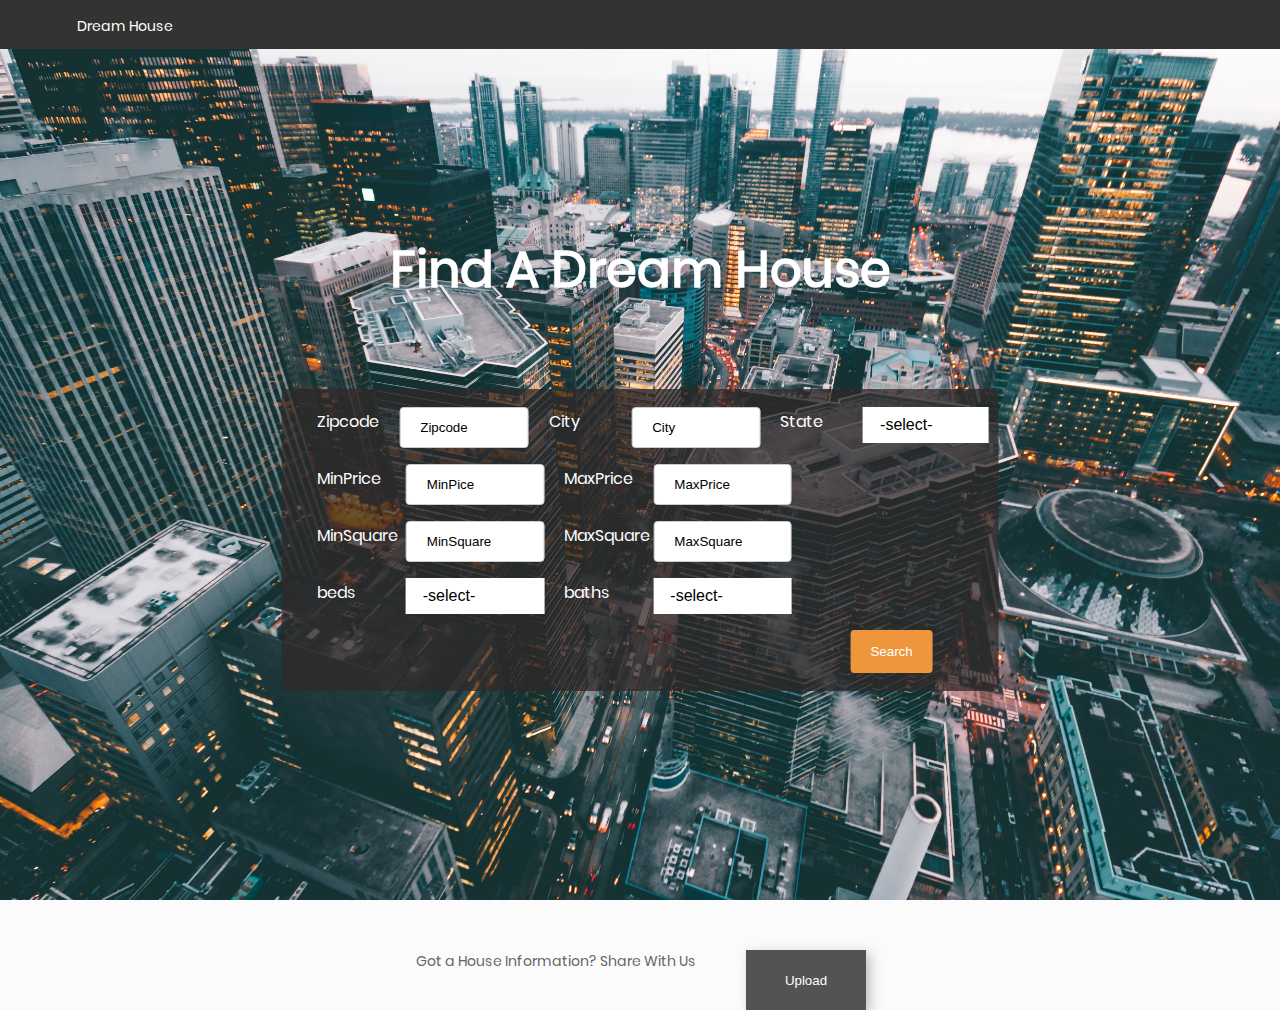
<file: source/html/index_success.html>
<!DOCTYPE html>
<html>
  <head>

    

    <meta charset="utf-8">
    <title>Dream House</title>

    <!-- This is a stylesheet that includes the font you should use -->
    <link href="https://fonts.googleapis.com/css?family=Roboto:100,400,700" rel="stylesheet">

    <!-- This is a 3rd-party stylesheet for Font Awesome: http://fontawesome.io/ -->
    <link rel="stylesheet" href="https://maxcdn.bootstrapcdn.com/font-awesome/4.7.0/css/font-awesome.min.css" media="screen">

    <link rel="stylesheet" type="text/css" href="../../css/style.css" media="screen">

    <!-- template -->
    <!-- <meta name="viewport" content="width=device-width, initial-scale=1">   -->

<!--     <link rel="icon" type="image/png" href="../../images/icons/favicon.ico"/>
    <link rel="stylesheet" type="text/css" href="../../vendor/bootstrap/css/bootstrap.min.css">
    <link rel="stylesheet" type="text/css" href="../../fonts/font-awesome-4.7.0/css/font-awesome.min.css">
    <link rel="stylesheet" type="text/css" href="../../fonts/Linearicons-Free-v1.0.0/icon-font.min.css">
    <link rel="stylesheet" type="text/css" href="../../vendor/animate/animate.css"> 
    <link rel="stylesheet" type="text/css" href="../../vendor/css-hamburgers/hamburgers.min.css">
    <link rel="stylesheet" type="text/css" href="../../vendor/animsition/css/animsition.min.css">
    <link rel="stylesheet" type="text/css" href="../../vendor/select2/select2.min.css"> 
    <link rel="stylesheet" type="text/css" href="../../vendor/daterangepicker/daterangepicker.css"> -->
    <link rel="stylesheet" type="text/css" href="../../css/util.css">
    <link rel="stylesheet" type="text/css" href="../../css/main.css">
    <link rel="stylesheet" type="text/css" href="../../css/filterForm.css">

  </head>
  <body>


    <!-- The <i>  <i class="fa fa-hand-lizard-o"> tag below includes the bullhorn icon from Font Awesome -->   
   
    <div class="navbar">

      <div class="navlist">
         <ul  style="z-index: 99">
          <li class="navitem site-title" ><a href="#"><strong> Dream House</strong> </a></li>
          <li class="navitem navlink">
            <div class="dropdown">
              <button class="dropbtn"> <a id="user_name" href="#"></a></button>
              <div class="dropdown-content">
                <a id= "myProfile-btn" href="userProfile.html" >My Profile</a>
                <a id= "logout-btn" href="#">log out</a>
              </div>
            </div>
          </li>
         </ul>
      </div>
      

    </div>
    <header class = "banner">

      <div class="hero-text">
          <h1 style="font-size:50px"> Find A Dream House</h1>
      </div> 

      
        <form  id = 'filter'>
          <div class="filter-form-container" >
        <div class = "box">
        <label >Zipcode</label> 
          <input id = 'zipCode' type="text" class="text" value="Zipcode" onfocus="this.value = '';" onblur="if (this.value == '') {this.value = 'Zipcode';}" id="zipcode">
        <label >City</label>  
          <input id = 'city' type="text" class="text" value="City" onfocus="this.value = '';" onblur="if (this.value == '') {this.value = 'City';}" id="city">
        <label >State</label>
          <div class = "custom-select">
            <select id = "state" style="background-color: white; font-size: 17px; width: 111px; margin-bottom: 8px;">     
              <option value="" selected disabled="disabled">-select-</option>
              <option value="Alabama">Alabama</option>
              <option value="Alaska">Alaska</option>
              <option value="Arizona">Arizona</option>
              <option value="Arkansas">Arkansas</option>
              <option value="California">California</option>
              <option value="Colorado">Colorado</option>
              <option value="Connecticut">Connecticut</option>
              <option value="Delaware">Delaware</option>
              <option value="District">District Of Columbia</option>
              <option value="Florida">Florida</option>
              <option value="Georgia">Georgia</option>
              <option value="Hawaii">Hawaii</option>
              <option value="Idaho">Idaho</option>
              <option value="Illinois">Illinois</option>
              <option value="Indiana">Indiana</option>
              <option value="Iowa">Iowa</option>
              <option value="Kansas">Kansas</option>
              <option value="Kentucky">Kentucky</option>
              <option value="Louisiana">Louisiana</option>
              <option value="Maine">Maine</option>
              <option value="Maryland">Maryland</option>
              <option value="Massachusetts">Massachusetts</option>
              <option value="Michigan">Michigan</option>
              <option value="Minnesota">Minnesota</option>
              <option value="Mississippi">Mississippi</option>
              <option value="Missouri">Missouri</option>
              <option value="Montana">Montana</option>
              <option value="Nebraska">Nebraska</option>
              <option value="Nevada">Nevada</option>
              <option value="New Hampshire">New Hampshire</option>
              <option value="New Jersey">New Jersey</option>
              <option value="New Mexico">New Mexico</option>
              <option value="New York">New York</option>
              <option value="North Carolina">North Carolina</option>
              <option value="North Dakota">North Dakota</option>
              <option value="Ohio">Ohio</option>
              <option value="Oklahoma">Oklahoma</option>
              <option value="Oregon">Oregon</option>
              <option value="Pennsylvania">Pennsylvania</option>
              <option value="Rhode Island">Rhode Island</option>
              <option value="South Carolina">South Carolina</option>
              <option value="South Dakota">South Dakota</option>
              <option value="Tennessee">Tennessee</option>
              <option value="Texas">Texas</option>
              <option value="Utah">Utah</option>
              <option value="Vermont">Vermont</option>
              <option value="Virginia">Virginia</option>
              <option value="Washington">Washington</option>
              <option value="West Virginia">West Virginia</option>
              <option value="Wisconsin">Wisconsin</option>
              <option value="Wyoming">Wyoming</option>
            </select>
          </div>
        </div>
        <div class = "box">
          <label> MinPrice</label> 
          <input id = 'minPrice' type="text" class="text" value="MinPice" onfocus="this.value = '';" onblur="if (this.value == '') {this.value = 'MinPice';}" id="minPice">
<!--         </div>
        <div class = "box"> -->
        <label> MaxPrice</label>  <input id = 'maxPrice' type="text" class="text" value="MaxPrice" onfocus="this.value = '';" onblur="if (this.value == '') {this.value = 'MaxPrice';}" id="maxPrice"><br>
        </div>
        <div class = "box">
        <label> MinSquare</label> 
          <input id = 'minSquare' type="text" class="text" value="MinSquare" onfocus="this.value = '';" onblur="if (this.value == '') {this.value = 'MinSquare';}" id="minSquare">
  <!--      </div>
        <div class = "box"> -->
        <label> MaxSquare</label>  
          <input id = 'maxSquare' type="text" class="text" value="MaxSquare" onfocus="this.value = '';" onblur="if (this.value == '') {this.value = 'MaxSquare';}" id="maxSquare"><br>
        </div>
        <div class = "box">
        <label> beds</label> 
        <div class = "custom-select"> 
          <select id="beds"  >
            <option value="" selected disabled="disabled">-select-</option>
            <option value="1">1</option>
            <option value="2">2</option>
            <option value="3">3</option>
            <option value="4">4+</option>
          </select>
         </div> 

        <label> baths</label> 
        <div class = "custom-select">
          <select id="baths">
            <option value="0" selected disabled="disabled">-select-</option>
            <option value="1">1</option>
            <option value="2">2</option>
            <option value="3">3</option>
            <option value="4">4+</option>
          </select>
        </div>
        </div>
      <div class = "filter-form-footer">
        <button class = "filter-form-submit" onclick='filteredSearch()'>Search</button>
      </div>        
        </form>

      </div>


 </header>
        


  <section class="share-container">
    <div class="share-content">
      <p >Got a House Information?    Share With Us</p>
    </div>

    <div class="share-button">
      <button type="button" id="create-item-button">Upload</button>
    </div>
  </section> 

  <div id="modal-backdrop" class="hidden"></div>
    <div id="create-item-modal" class="hidden">
      <div class="modal-dialog">

<!--         <div class="modal-header">
          <h3>Share A House Info :)</h3>
          <button type="button" class="modal-close-button">&times;</button>
        </div> -->

        <!-- <div class="modal-header" style="background-image: url(../../images/bg-02.jpg);"> -->
        <div class="modal-header" style="background-color: #333333;">        
          <span class="login100-form-title-1">
            House Information
          </span>
          <button type="button" class="modal-close-button">&times;</button>
        </div>

        <form id="uploadForm" style="padding-bottom: 50px;" class="login100-form validate-form">
          <div class="wrap-input100 validate-input m-b-26" data-validate="address is required">
            <span class="label-input100">Street Address<span style="color: red;">*</span></span>
            <input class="input100" type="text" name="address" placeholder="Enter a street address">
            <span class="focus-input100"></span>
          </div>

          <div class="wrap-input100 validate-input m-b-26" data-validate="City is required">
            <span class="label-input100">City<span style="color: red;">*</span></span>
            <input class="input100" type="text" name="city" placeholder="Enter a city">
            <span class="focus-input100"></span>
          </div>
          <div class="wrap-input100 validate-input m-b-26" data-validate="State is required">
            <span class="label-input100">State<span style="color: red;">*</span></span>
            <input id = "state", class="input100" type="text" name="state" placeholder="Enter a state">
            <span class="focus-input100"></span>
          </div>

          <div class="wrap-input100 validate-input m-b-26" data-validate="State is required">
            <span class="label-input100">Zipcode<span style="color: red;">*</span></span>
            <input  class="input100" type="text" name="zipCode" placeholder="Enter a state">
            <span class="focus-input100"></span>
          </div>


          <div class="wrap-input100 validate-input m-b-26" data-validate="Phone number is invalid">
            <span class="label-input100">Price <span style="color: red;">*</span></span>
            <input id= "price" class="input100" type="number" name="price" placeholder="100000">
            <span class="focus-input100"></span>
          </div>

          <div class="wrap-input100 validate-input m-b-26" data-validate="">
            <span class="label-input100">Living Space <span style="color: red;">*</span></span>
            <input id = "livingSpace", class="input100" type="number" name="livingSpace" placeholder="xxxx">
            <span class="focus-input100"></span>
          </div>


          <div class="wrap-input100 validate-input m-b-18" style="border-bottom: none; width:392px;" data-validate = "#Bedroom #Bathroom is required">
            <span class="label-input100">More Info<span style="color: red;">*</span></span>
            <select style="margin-top: 15px;" class="bed-num">
              <option value="0" selected>#Bedroom:</option>
              <option value="1">1 Bedroom</option>
              <option value="2">2 Bedroom</option>
              <option value="3">2 Bedroom</option>
              <option value="4">4+ Bedroom</option>
            </select>
            <select style="margin-top: 15px;" class="bath-num">
              <option value="0" selected>#Bathroom:</option>
              <option value="1">1 Bathroom</option>
              <option value="2">2 Bathroom</option>
              <option value="3">2 Bathroom</option>
              <option value="4">4+ Bathroom</option>
            </select>
          </div>



          <div class="wrap-input100 validate-input m-b-26" data-validate="When house built?">
            <span class="label-input100">Built Year</span>
            <input class="input100" type="number" name="buildTime" placeholder="xxxx">
            <span class="focus-input100"></span>
          </div>

          <div class="wrap-input100 validate-input m-b-26" data-validate="">
            <span class="label-input100">Lot space</span>
            <input class="input100" type="number" name="lotSpace" placeholder="the lot space of your house?">
            <span class="focus-input100"></span>
          </div>

          <div class="wrap-input100 validate-input m-b-26" data-validate="URL for Pictures is required">
            <span class="label-input100">Picture URL<span style="color: red;">*</span></span>
            <input class="input100" type="text" name="picURL" placeholder="URL for picture">
            <span class="focus-input100"></span>
          </div>




          <div class="wrap-input100 validate-input m-b-18" data-validate = "Description is required">
            <span class="label-input100">Description<span style="color: red;">*</span></span>

            <textarea class="input100" rows="4" cols="50" name="description" placeholder="say something about your house"></textarea>
            <span class="focus-input100"></span>
          </div>

          <div class="modal-footer">
            <button type="button" class="modal-cancel-button">Cancel</button>
            <button class="modal-accept-button">Create Item</button>
          </div>

        </form>
      </div>
    </div>
  </div>


  </body>

<!--   <script src="https://cdnjs.cloudflare.com/ajax/libs/handlebars.js/4.0.10/handlebars.runtime.js"></script>
  <script src="/itemTemplate.js"></script>
  <script src="/itemPhotoTemplate.js"></script> -->
  <script src="../../vendor/jquery/jquery-3.2.1.min.js"></script>
  <script src="../../vendor/animsition/js/animsition.min.js"></script>
  <script src="../../vendor/bootstrap/js/popper.js"></script>
  <script src="../../vendor/bootstrap/js/bootstrap.min.js"></script>
  <script src="../../vendor/select2/select2.min.js"></script>
  <script src="../../vendor/daterangepicker/moment.min.js"></script>
  <script src="../../vendor/daterangepicker/daterangepicker.js"></script>
  <script src="../../vendor/countdowntime/countdowntime.js"></script>
  <script src="../../js/index.js"></script>
  <script src="../../js/index_success.js"></script>
  <script src="../../js/upload.js"></script>
  <script src="../../js/customSelect.js"></script>

</html>



<!-- 
<div class="modal-body">
          <form id="signUpForm" style="padding-bottom: 50px;" class="login100-form validate-form">

            <div class="wrap-input100 validate-input m-b-26" data-validate="Username is required">
            <span class="label-input100">Username<span style="color: red;">*</span></span>
            <input id="username" class="input100" type="text" name="username" placeholder="Enter username">
            <span class="focus-input100"></span>
          </div>


          <div class="item-input-element styled-select wrap-input100 validate-input m-b-26">
            <label for="item-text-input" class="label-input100">House Type</label>
            <select style="margin-top: 15px;" >
              <option value="0" selected>#Bedroom:</option>
              <option value="1">1 Bedroom</option>
              <option value="2">2 Bedroom</option>
              <option value="3">2 Bedroom</option>
              <option value="4">4+ Bedroom</option>
            </select>
            <select style="margin-top: 15px;" >
              <option value="0" selected>#Bathroom:</option>
              <option value="1">1 Bathroom</option>
              <option value="2">2 Bathroom</option>
              <option value="3">2 Bathroom</option>
              <option value="4">4+ Bathroom</option>
            </select>

          </div>

          <div class="item-input-element">
            <label for="item-text-input">LocationName</label>
            <input type="text" id="item-locationName-input">
          </div>

        <div class="modal-body">
          <div class="item-input-element">
            <label for="item-text-input">Price</label>
            <input type="number">
          </div>

          <div class="item-input-element">
            <label for="item-url-input">Image URL</label>
            <input type="url" id="item-image-input">
          </div>

          <div class="item-input-element">
            <label for="item-text-input">Description</label>
            <textarea id="item-description-input"></textarea>
          </div> -->
</file>
<file: css/style.css>
body {
  font-family: Roboto, Helvetica, sans-serif;
  margin: 0;
  background-color:#afabab0d;
}
i{
  font-family: Roboto, Helvetica, sans-serif;
}
a {
  text-decoration: none;
}

.navlink a {
  color: #fff;
}

main a{
  color:black;
} 

.site-title a {
  color:#fff;
 }

a:hover,
a:focus {
  color:#ee963b;

}

a:focus {
  outline: none;
}


.bg { 
    /* The image used */
    background-image: url("../images/bg.jpg");
    /* Full height */
    height: 100%; 
    /* Center and scale the image nicely */
    background-position: center;
    background-repeat: no-repeat;
    background-size: cover;
}

.navitem.site-title {
  margin: 0;
  padding: 10px 80px 10px 0px;
  font-size: 30px;
  font-weight: 100;
  color:#ee963b;
  /*color:#fff;*/
  display: inline-block;
  /*line-height: 38px;*/
  font-style: bold;
}

.navbar {
 /* background-color: #fff;*/
  font-size: 18px;
  line-height: 22px;
}
.navlist {
  z-index: 2;
  /*margin: 0 0 0 4%;*/
  padding: 0px 6% 0px 6%;
  /*background-color: #151111;*/
  /*max-width: 1300px;*/
  /*position: fixed;*/
  background-color: #333;
  position: fixed;
  /*top: -50px;*/
  width: 100%;
  display: block;
  transition: top 0.3s;
}

.navitem {
  display: inline-block;
}

.navitem.navlink{
  float: right;
  /*margin-right: 20px;*/
  /*line-height: 38px;*/
  padding: 10px 40px 10px 0px;

}



.navlink a {
  /*padding: 8px 10px;*/
  display: inline-block;
}

.dropbtn {
    /*background-color: #eee;*/
    color: white;
    padding: 2px;
    font-size: 16px;
    border: none;
    cursor: pointer;
}

.dropdown {
    position: relative;
    display: inline-block;
}

.dropdown-content {
    display: none;
    position: absolute;
    background-color: #f9f9f9;
    min-width: 160px;
    box-shadow: 0px 8px 16px 0px rgba(0,0,0,0.2);
    z-index: 1;
}

.dropdown-content a {
    color: black;
    padding: 12px 16px;
    text-decoration: none;
    display: block;
}

.dropdown-content a:hover {background-color: #f1f1f1}

.dropdown:hover .dropdown-content {
    display: block;
}

.dropdown:hover .dropbtn {
    background-color: #eee;
}


/*.navlink.active {
  box-shadow: inset 0 -3px #319df6;
}*/
/*.navbar-search-container{
  display:flex;
  font-size: 18px;
  background-image:url("../images/bg.jpg");
  background-repeat: no-repeat;
  background-position: center;
 background-size: cover;
  /*height:660px;*/
  /*min-height: 100%;*/
  /*height: 300px;*/
  /*padding-left: 215px;*/
  /*justify-content: center;*/
/*}  */


.navbar {

}

.banner{
      /* The image used */
    background-image: url("../images/bg.jpg");
    /* Full height */
    height: 100%; 

    /* Center and scale the image nicely */
    background-position: center;
    background-repeat: no-repeat;
    background-size: cover;
}

.hero-text {
  text-align: center;
  position: absolute; 
  top: 30%;
  left: 50%;
  transform: translate(-50%, -50%);
  color: white;
}

.hero-text h1{
  font-size:50px;
}

.navbar-search {
  flex: 0 1 50%;
  position:relative;
  padding-top: 175px;
}

#navbar-search-input {
  height:25px;
  padding: 4px;
  background-color: white;
  border: 2px solid #dadada;
  border-radius: 10px;
  width: 350px;
  -webkit-transition: width 0.4s ease-in-out;
  transition: width 0.4s ease-in-out;
}

/* When the input field gets focus, change its width to 100% */
#navbar-search-input:focus {
    width: 85%;
}


#navbar-search-input:focus {
  outline: none;
  background-color: #fff;
}

#navbar-search-button {
  margin-left: -5px;
  font-size: 16px;
  background: none;
  border: none;
  color: white;
  cursor: pointer;
}

#navbar-search-button:hover {
  color: #ee963b;
}

#navbar-search-button:focus {
  color: #ee963b;
  outline: none;
}

.share-container{
  margin: 50px 15%;
  display: flex;
  flex-wrap: wrap;
  align-items: :center;
  max-width: 1300px;
  text-align: center;
}

.share-content{
  padding-left: 25%;
  font-style: bold;
  color:#219494;
  font-size: 25px;
}
.share-button{
  padding-left:50px;
}

.item-container {
  margin-left:4%;
  margin: 50px 8%;
  display: flex;
  flex-wrap: wrap;
  align-items: :center;
  max-width: 1300px;
  min-width: 350px;
  flex:1 1 1;

}

.item-title-container{
  display: flex;
  flex-wrap: wrap;
  /*margin: 2px 8%;*/

}

.item-title-container i {
  font-size:20px;
}

.item-title{
  font-size: 15px;
  font-weight: 700;
  color: #444;
  margin-bottom: 0;
  padding: 5px;
}
.larger{
  font-size: 15px;
  font-weight: 700;
  color: #444;
  margin-bottom: 0;

}

.item-description-title{
  font-size: 15px;
  font-weight: 700;
  color: #444;
  margin-bottom: 0;
}



.item {
/*  flex: 1 4;*/
  display: flex;
  flex-wrap: wrap;
  margin-bottom: 30px;
  padding: 0px;
  /*border: 1px solid #dadada;*/
  border-radius: 2px;
  background-color: #fff;
  min-height: : 300px;
  max-height: 800px;
  min-width: 1000px;
  width: 100%;

}

.item-description-container{
  display: flex;
  overflow: auto;
  max-height: 180px;
  max-width: 1000px;

}

.item-icon {
  font-size: 20px;
  padding-top: 15px;
}

.image-container {
  flex: 1 1 1;
  padding: 1px;
  width: 450px;
  height:300px;
  margin-right:20px;
}

.image {
 flex: 1 1 1;
  padding: 1px;
  /*display: initial;*/
  width: inherit;
  /*max-width:300px;*/
  height: inherit;
  /*width: 400px;*/
  /*height:260px;*/
  /*padding:8%;*/
}

.item-content {
  flex: 1 1 1;
  padding: 5px;
  max-width:1000px;
  width: 45%;
}



.item-name {
   font-weight: bold;
}


#create-item-button {
  /*position: fixed;*/
  display: inline-block;
  right: 30px;
  bottom: 30px;
  height: 60px;
  width: 120px;
  border: none;
/*  border-radius: 30px;*/
/*  font-size: 36px;*/
  background-color: #545353;
  color: #fff;
  cursor: pointer;
  box-shadow: 4px 4px 12px rgba(0, 0, 0, 0.25);
}

#create-item-button:hover,
#create-item-button:focus {
  right: 27px;
  bottom: 27px;
  height: 62px;
  width: 122px;
  background-color: #333333;
}

#create-item-button:focus {
  outline: none;
}

#modal-backdrop {
  position: fixed;
  top: 0;
  bottom: 0;
  left: 0;
  right: 0;
  z-index: 1000;
  background-color: rgba(0, 0, 0, 0.85);
}

#create-item-modal {
  position: fixed;
  top: 0;
  bottom: 0;
  left: 0;
  right: 0;
  z-index: 1010;
  overflow: scroll;
}

.hidden {
  display: none;
}

.modal-dialog {
  width: auto;
  max-width: 600px;
  min-width: 350px;
  min-height: 300px;
  margin: 40px auto;
  background-color: #fff;
  border-radius: 15px;
}

.modal-header {
  position: relative;
  padding: 10px 20px;
  background-color: #333333;
}

.modal-header h3 {
  margin: 0;
  font-size: 28px;
}

.modal-close-button {
  position: absolute;
  right: 10px;
  top: 5px;
  font-size: 24px;
  border: none;
  background: none;
  padding: 0;
  cursor: pointer;
}

.modal-body {
  padding: 20px;
}

.item-input-element {
  display: flex;
  align-items: center;
  font-size: 20px;
  margin: 10px 0;
}

.item-input-element label {
  font-weight: 600;
  flex: 1 75px;
  margin-right: 10px;
}

.item-input-element input,
.item-input-element textarea {
  flex: 6 200px;
  padding: 8px;
  font-size: 20px;
  border: 1px solid #aaa;
}

.item-input-element textarea {
  min-height: 64px;
}

.modal-footer {
  display: flex;
  justify-content: flex-end;
  padding: 10px 10px 20px 10px;
}

.modal-footer button {
  font-size: 20px;
  background-color: #fff;
  color: #333;
  border: 1px solid #333;
  border-radius: 5px;
  padding: 10px;
  margin-right: 20px;
  cursor: pointer;
}

.modal-footer .modal-cancel-button:hover {
  background-color: #ee963b;
}

.modal-footer .modal-sign-button:hover {
  background-color: #ee963b;
}

.modal-footer .modal-accept-button {
  background-color: #333333;
  color: #fff;
}

.modal-footer .modal-sign-button {
  background-color: #333333;
  color: #fff;
}

.modal-footer .modal-accept-button:hover {
  background-color: #ee963b;
}

.error-container {
  margin-top: 50px;
  text-align: center;
}

.error-container h2 {
  margin: 10px 0;
  font-size: 96px;
  font-weight: 100;
}

.error-container h3 {
  margin: 10px 0;
  font-size: 36px;
  font-weight: 400;
}


.styled-select select {
   background: transparent;
   border-style: solid;
   border-color: black;
   font-size: 14px;
   height: 29px;
   padding: 5px; /* If you add too much padding here, the options won't show in IE */
   width: 200px;
}

.modal-content{

  height:100px;
}
.modal-content h2{
  padding:10px, 0,10px,0;
}

.lable input[type="text"] {
  padding: 15px;
  width: 44%;
  font-size: 1.1em;
  margin: 18px 0px;
  color: #666666;
  float: left;
  cursor: pointer;
  font-family: "HelveticaNeue", "Helvetica Neue", Helvetica, Arial, sans-serif;
  outline: none;
  font-weight: 600;
  margin-left: 3px;
  background: #FFFFFF;
  -webkit-transition: all 0.3s ease-out;
  -moz-transition: all 0.3s ease-out;
  -ms-transition: all 0.3s ease-out;
  -o-transition: all 0.3s ease-out;
  border-left: 6px solid #fff;
  border-bottom: none;
  border-right: none;
  border-top: none;
}
</file>
<file: vendor/daterangepicker/daterangepicker.css>
.daterangepicker {
  position: absolute;
  color: inherit;
  background-color: #fff;
  border-radius: 4px;
  width: 278px;
  padding: 4px;
  margin-top: 1px;
  top: 100px;
  left: 20px;
  /* Calendars */ }
  .daterangepicker:before, .daterangepicker:after {
    position: absolute;
    display: inline-block;
    border-bottom-color: rgba(0, 0, 0, 0.2);
    content: ''; }
  .daterangepicker:before {
    top: -7px;
    border-right: 7px solid transparent;
    border-left: 7px solid transparent;
    border-bottom: 7px solid #ccc; }
  .daterangepicker:after {
    top: -6px;
    border-right: 6px solid transparent;
    border-bottom: 6px solid #fff;
    border-left: 6px solid transparent; }
  .daterangepicker.opensleft:before {
    right: 9px; }
  .daterangepicker.opensleft:after {
    right: 10px; }
  .daterangepicker.openscenter:before {
    left: 0;
    right: 0;
    width: 0;
    margin-left: auto;
    margin-right: auto; }
  .daterangepicker.openscenter:after {
    left: 0;
    right: 0;
    width: 0;
    margin-left: auto;
    margin-right: auto; }
  .daterangepicker.opensright:before {
    left: 9px; }
  .daterangepicker.opensright:after {
    left: 10px; }
  .daterangepicker.dropup {
    margin-top: -5px; }
    .daterangepicker.dropup:before {
      top: initial;
      bottom: -7px;
      border-bottom: initial;
      border-top: 7px solid #ccc; }
    .daterangepicker.dropup:after {
      top: initial;
      bottom: -6px;
      border-bottom: initial;
      border-top: 6px solid #fff; }
  .daterangepicker.dropdown-menu {
    max-width: none;
    z-index: 3001; }
  .daterangepicker.single .ranges, .daterangepicker.single .calendar {
    float: none; }
  .daterangepicker.show-calendar .calendar {
    display: block; }
  .daterangepicker .calendar {
    display: none;
    max-width: 270px;
    margin: 4px; }
    .daterangepicker .calendar.single .calendar-table {
      border: none; }
    .daterangepicker .calendar th, .daterangepicker .calendar td {
      white-space: nowrap;
      text-align: center;
      min-width: 32px; }
  .daterangepicker .calendar-table {
    border: 1px solid #fff;
    padding: 4px;
    border-radius: 4px;
    background-color: #fff; }
  .daterangepicker table {
    width: 100%;
    margin: 0; }
  .daterangepicker td, .daterangepicker th {
    text-align: center;
    width: 20px;
    height: 20px;
    border-radius: 4px;
    border: 1px solid transparent;
    white-space: nowrap;
    cursor: pointer; }
    .daterangepicker td.available:hover, .daterangepicker th.available:hover {
      background-color: #eee;
      border-color: transparent;
      color: inherit; }
    .daterangepicker td.week, .daterangepicker th.week {
      font-size: 80%;
      color: #ccc; }
  .daterangepicker td.off, .daterangepicker td.off.in-range, .daterangepicker td.off.start-date, .daterangepicker td.off.end-date {
    background-color: #fff;
    border-color: transparent;
    color: #999; }
  .daterangepicker td.in-range {
    background-color: #ebf4f8;
    border-color: transparent;
    color: #000;
    border-radius: 0; }
  .daterangepicker td.start-date {
    border-radius: 4px 0 0 4px; }
  .daterangepicker td.end-date {
    border-radius: 0 4px 4px 0; }
  .daterangepicker td.start-date.end-date {
    border-radius: 4px; }
  .daterangepicker td.active, .daterangepicker td.active:hover {
    background-color: #357ebd;
    border-color: transparent;
    color: #fff; }
  .daterangepicker th.month {
    width: auto; }
  .daterangepicker td.disabled, .daterangepicker option.disabled {
    color: #999;
    cursor: not-allowed;
    text-decoration: line-through; }
  .daterangepicker select.monthselect, .daterangepicker select.yearselect {
    font-size: 12px;
    padding: 1px;
    height: auto;
    margin: 0;
    cursor: default; }
  .daterangepicker select.monthselect {
    margin-right: 2%;
    width: 56%; }
  .daterangepicker select.yearselect {
    width: 40%; }
  .daterangepicker select.hourselect, .daterangepicker select.minuteselect, .daterangepicker select.secondselect, .daterangepicker select.ampmselect {
    width: 50px;
    margin-bottom: 0; }
  .daterangepicker .input-mini {
    border: 1px solid #ccc;
    border-radius: 4px;
    color: #555;
    height: 30px;
    line-height: 30px;
    display: block;
    vertical-align: middle;
    margin: 0 0 5px 0;
    padding: 0 6px 0 28px;
    width: 100%; }
    .daterangepicker .input-mini.active {
      border: 1px solid #08c;
      border-radius: 4px; }
  .daterangepicker .daterangepicker_input {
    position: relative; }
    .daterangepicker .daterangepicker_input i {
      position: absolute;
      left: 8px;
      top: 8px; }
  .daterangepicker.rtl .input-mini {
    padding-right: 28px;
    padding-left: 6px; }
  .daterangepicker.rtl .daterangepicker_input i {
    left: auto;
    right: 8px; }
  .daterangepicker .calendar-time {
    text-align: center;
    margin: 5px auto;
    line-height: 30px;
    position: relative;
    padding-left: 28px; }
    .daterangepicker .calendar-time select.disabled {
      color: #ccc;
      cursor: not-allowed; }

.ranges {
  font-size: 11px;
  float: none;
  margin: 4px;
  text-align: left; }
  .ranges ul {
    list-style: none;
    margin: 0 auto;
    padding: 0;
    width: 100%; }
  .ranges li {
    font-size: 13px;
    background-color: #f5f5f5;
    border: 1px solid #f5f5f5;
    border-radius: 4px;
    color: #08c;
    padding: 3px 12px;
    margin-bottom: 8px;
    cursor: pointer; }
    .ranges li:hover {
      background-color: #08c;
      border: 1px solid #08c;
      color: #fff; }
    .ranges li.active {
      background-color: #08c;
      border: 1px solid #08c;
      color: #fff; }

/*  Larger Screen Styling */
@media (min-width: 564px) {
  .daterangepicker {
    width: auto; }
    .daterangepicker .ranges ul {
      width: 160px; }
    .daterangepicker.single .ranges ul {
      width: 100%; }
    .daterangepicker.single .calendar.left {
      clear: none; }
    .daterangepicker.single.ltr .ranges, .daterangepicker.single.ltr .calendar {
      float: left; }
    .daterangepicker.single.rtl .ranges, .daterangepicker.single.rtl .calendar {
      float: right; }
    .daterangepicker.ltr {
      direction: ltr;
      text-align: left; }
      .daterangepicker.ltr .calendar.left {
        clear: left;
        margin-right: 0; }
        .daterangepicker.ltr .calendar.left .calendar-table {
          border-right: none;
          border-top-right-radius: 0;
          border-bottom-right-radius: 0; }
      .daterangepicker.ltr .calendar.right {
        margin-left: 0; }
        .daterangepicker.ltr .calendar.right .calendar-table {
          border-left: none;
          border-top-left-radius: 0;
          border-bottom-left-radius: 0; }
      .daterangepicker.ltr .left .daterangepicker_input {
        padding-right: 12px; }
      .daterangepicker.ltr .calendar.left .calendar-table {
        padding-right: 12px; }
      .daterangepicker.ltr .ranges, .daterangepicker.ltr .calendar {
        float: left; }
    .daterangepicker.rtl {
      direction: rtl;
      text-align: right; }
      .daterangepicker.rtl .calendar.left {
        clear: right;
        margin-left: 0; }
        .daterangepicker.rtl .calendar.left .calendar-table {
          border-left: none;
          border-top-left-radius: 0;
          border-bottom-left-radius: 0; }
      .daterangepicker.rtl .calendar.right {
        margin-right: 0; }
        .daterangepicker.rtl .calendar.right .calendar-table {
          border-right: none;
          border-top-right-radius: 0;
          border-bottom-right-radius: 0; }
      .daterangepicker.rtl .left .daterangepicker_input {
        padding-left: 12px; }
      .daterangepicker.rtl .calendar.left .calendar-table {
        padding-left: 12px; }
      .daterangepicker.rtl .ranges, .daterangepicker.rtl .calendar {
        text-align: right;
        float: right; } }
@media (min-width: 730px) {
  .daterangepicker .ranges {
    width: auto; }
  .daterangepicker.ltr .ranges {
    float: left; }
  .daterangepicker.rtl .ranges {
    float: right; }
  .daterangepicker .calendar.left {
    clear: none !important; } }
</file>
<file: css/util.css>
/*[ FONT SIZE ]
///////////////////////////////////////////////////////////
*/
.fs-1 {font-size: 1px;}
.fs-2 {font-size: 2px;}
.fs-3 {font-size: 3px;}
.fs-4 {font-size: 4px;}
.fs-5 {font-size: 5px;}
.fs-6 {font-size: 6px;}
.fs-7 {font-size: 7px;}
.fs-8 {font-size: 8px;}
.fs-9 {font-size: 9px;}
.fs-10 {font-size: 10px;}
.fs-11 {font-size: 11px;}
.fs-12 {font-size: 12px;}
.fs-13 {font-size: 13px;}
.fs-14 {font-size: 14px;}
.fs-15 {font-size: 15px;}
.fs-16 {font-size: 16px;}
.fs-17 {font-size: 17px;}
.fs-18 {font-size: 18px;}
.fs-19 {font-size: 19px;}
.fs-20 {font-size: 20px;}
.fs-21 {font-size: 21px;}
.fs-22 {font-size: 22px;}
.fs-23 {font-size: 23px;}
.fs-24 {font-size: 24px;}
.fs-25 {font-size: 25px;}
.fs-26 {font-size: 26px;}
.fs-27 {font-size: 27px;}
.fs-28 {font-size: 28px;}
.fs-29 {font-size: 29px;}
.fs-30 {font-size: 30px;}
.fs-31 {font-size: 31px;}
.fs-32 {font-size: 32px;}
.fs-33 {font-size: 33px;}
.fs-34 {font-size: 34px;}
.fs-35 {font-size: 35px;}
.fs-36 {font-size: 36px;}
.fs-37 {font-size: 37px;}
.fs-38 {font-size: 38px;}
.fs-39 {font-size: 39px;}
.fs-40 {font-size: 40px;}
.fs-41 {font-size: 41px;}
.fs-42 {font-size: 42px;}
.fs-43 {font-size: 43px;}
.fs-44 {font-size: 44px;}
.fs-45 {font-size: 45px;}
.fs-46 {font-size: 46px;}
.fs-47 {font-size: 47px;}
.fs-48 {font-size: 48px;}
.fs-49 {font-size: 49px;}
.fs-50 {font-size: 50px;}
.fs-51 {font-size: 51px;}
.fs-52 {font-size: 52px;}
.fs-53 {font-size: 53px;}
.fs-54 {font-size: 54px;}
.fs-55 {font-size: 55px;}
.fs-56 {font-size: 56px;}
.fs-57 {font-size: 57px;}
.fs-58 {font-size: 58px;}
.fs-59 {font-size: 59px;}
.fs-60 {font-size: 60px;}
.fs-61 {font-size: 61px;}
.fs-62 {font-size: 62px;}
.fs-63 {font-size: 63px;}
.fs-64 {font-size: 64px;}
.fs-65 {font-size: 65px;}
.fs-66 {font-size: 66px;}
.fs-67 {font-size: 67px;}
.fs-68 {font-size: 68px;}
.fs-69 {font-size: 69px;}
.fs-70 {font-size: 70px;}
.fs-71 {font-size: 71px;}
.fs-72 {font-size: 72px;}
.fs-73 {font-size: 73px;}
.fs-74 {font-size: 74px;}
.fs-75 {font-size: 75px;}
.fs-76 {font-size: 76px;}
.fs-77 {font-size: 77px;}
.fs-78 {font-size: 78px;}
.fs-79 {font-size: 79px;}
.fs-80 {font-size: 80px;}
.fs-81 {font-size: 81px;}
.fs-82 {font-size: 82px;}
.fs-83 {font-size: 83px;}
.fs-84 {font-size: 84px;}
.fs-85 {font-size: 85px;}
.fs-86 {font-size: 86px;}
.fs-87 {font-size: 87px;}
.fs-88 {font-size: 88px;}
.fs-89 {font-size: 89px;}
.fs-90 {font-size: 90px;}
.fs-91 {font-size: 91px;}
.fs-92 {font-size: 92px;}
.fs-93 {font-size: 93px;}
.fs-94 {font-size: 94px;}
.fs-95 {font-size: 95px;}
.fs-96 {font-size: 96px;}
.fs-97 {font-size: 97px;}
.fs-98 {font-size: 98px;}
.fs-99 {font-size: 99px;}
.fs-100 {font-size: 100px;}
.fs-101 {font-size: 101px;}
.fs-102 {font-size: 102px;}
.fs-103 {font-size: 103px;}
.fs-104 {font-size: 104px;}
.fs-105 {font-size: 105px;}
.fs-106 {font-size: 106px;}
.fs-107 {font-size: 107px;}
.fs-108 {font-size: 108px;}
.fs-109 {font-size: 109px;}
.fs-110 {font-size: 110px;}
.fs-111 {font-size: 111px;}
.fs-112 {font-size: 112px;}
.fs-113 {font-size: 113px;}
.fs-114 {font-size: 114px;}
.fs-115 {font-size: 115px;}
.fs-116 {font-size: 116px;}
.fs-117 {font-size: 117px;}
.fs-118 {font-size: 118px;}
.fs-119 {font-size: 119px;}
.fs-120 {font-size: 120px;}
.fs-121 {font-size: 121px;}
.fs-122 {font-size: 122px;}
.fs-123 {font-size: 123px;}
.fs-124 {font-size: 124px;}
.fs-125 {font-size: 125px;}
.fs-126 {font-size: 126px;}
.fs-127 {font-size: 127px;}
.fs-128 {font-size: 128px;}
.fs-129 {font-size: 129px;}
.fs-130 {font-size: 130px;}
.fs-131 {font-size: 131px;}
.fs-132 {font-size: 132px;}
.fs-133 {font-size: 133px;}
.fs-134 {font-size: 134px;}
.fs-135 {font-size: 135px;}
.fs-136 {font-size: 136px;}
.fs-137 {font-size: 137px;}
.fs-138 {font-size: 138px;}
.fs-139 {font-size: 139px;}
.fs-140 {font-size: 140px;}
.fs-141 {font-size: 141px;}
.fs-142 {font-size: 142px;}
.fs-143 {font-size: 143px;}
.fs-144 {font-size: 144px;}
.fs-145 {font-size: 145px;}
.fs-146 {font-size: 146px;}
.fs-147 {font-size: 147px;}
.fs-148 {font-size: 148px;}
.fs-149 {font-size: 149px;}
.fs-150 {font-size: 150px;}
.fs-151 {font-size: 151px;}
.fs-152 {font-size: 152px;}
.fs-153 {font-size: 153px;}
.fs-154 {font-size: 154px;}
.fs-155 {font-size: 155px;}
.fs-156 {font-size: 156px;}
.fs-157 {font-size: 157px;}
.fs-158 {font-size: 158px;}
.fs-159 {font-size: 159px;}
.fs-160 {font-size: 160px;}
.fs-161 {font-size: 161px;}
.fs-162 {font-size: 162px;}
.fs-163 {font-size: 163px;}
.fs-164 {font-size: 164px;}
.fs-165 {font-size: 165px;}
.fs-166 {font-size: 166px;}
.fs-167 {font-size: 167px;}
.fs-168 {font-size: 168px;}
.fs-169 {font-size: 169px;}
.fs-170 {font-size: 170px;}
.fs-171 {font-size: 171px;}
.fs-172 {font-size: 172px;}
.fs-173 {font-size: 173px;}
.fs-174 {font-size: 174px;}
.fs-175 {font-size: 175px;}
.fs-176 {font-size: 176px;}
.fs-177 {font-size: 177px;}
.fs-178 {font-size: 178px;}
.fs-179 {font-size: 179px;}
.fs-180 {font-size: 180px;}
.fs-181 {font-size: 181px;}
.fs-182 {font-size: 182px;}
.fs-183 {font-size: 183px;}
.fs-184 {font-size: 184px;}
.fs-185 {font-size: 185px;}
.fs-186 {font-size: 186px;}
.fs-187 {font-size: 187px;}
.fs-188 {font-size: 188px;}
.fs-189 {font-size: 189px;}
.fs-190 {font-size: 190px;}
.fs-191 {font-size: 191px;}
.fs-192 {font-size: 192px;}
.fs-193 {font-size: 193px;}
.fs-194 {font-size: 194px;}
.fs-195 {font-size: 195px;}
.fs-196 {font-size: 196px;}
.fs-197 {font-size: 197px;}
.fs-198 {font-size: 198px;}
.fs-199 {font-size: 199px;}
.fs-200 {font-size: 200px;}

/*[ PADDING ]
///////////////////////////////////////////////////////////
*/
.p-t-0 {padding-top: 0px;}
.p-t-1 {padding-top: 1px;}
.p-t-2 {padding-top: 2px;}
.p-t-3 {padding-top: 3px;}
.p-t-4 {padding-top: 4px;}
.p-t-5 {padding-top: 5px;}
.p-t-6 {padding-top: 6px;}
.p-t-7 {padding-top: 7px;}
.p-t-8 {padding-top: 8px;}
.p-t-9 {padding-top: 9px;}
.p-t-10 {padding-top: 10px;}
.p-t-11 {padding-top: 11px;}
.p-t-12 {padding-top: 12px;}
.p-t-13 {padding-top: 13px;}
.p-t-14 {padding-top: 14px;}
.p-t-15 {padding-top: 15px;}
.p-t-16 {padding-top: 16px;}
.p-t-17 {padding-top: 17px;}
.p-t-18 {padding-top: 18px;}
.p-t-19 {padding-top: 19px;}
.p-t-20 {padding-top: 20px;}
.p-t-21 {padding-top: 21px;}
.p-t-22 {padding-top: 22px;}
.p-t-23 {padding-top: 23px;}
.p-t-24 {padding-top: 24px;}
.p-t-25 {padding-top: 25px;}
.p-t-26 {padding-top: 26px;}
.p-t-27 {padding-top: 27px;}
.p-t-28 {padding-top: 28px;}
.p-t-29 {padding-top: 29px;}
.p-t-30 {padding-top: 30px;}
.p-t-31 {padding-top: 31px;}
.p-t-32 {padding-top: 32px;}
.p-t-33 {padding-top: 33px;}
.p-t-34 {padding-top: 34px;}
.p-t-35 {padding-top: 35px;}
.p-t-36 {padding-top: 36px;}
.p-t-37 {padding-top: 37px;}
.p-t-38 {padding-top: 38px;}
.p-t-39 {padding-top: 39px;}
.p-t-40 {padding-top: 40px;}
.p-t-41 {padding-top: 41px;}
.p-t-42 {padding-top: 42px;}
.p-t-43 {padding-top: 43px;}
.p-t-44 {padding-top: 44px;}
.p-t-45 {padding-top: 45px;}
.p-t-46 {padding-top: 46px;}
.p-t-47 {padding-top: 47px;}
.p-t-48 {padding-top: 48px;}
.p-t-49 {padding-top: 49px;}
.p-t-50 {padding-top: 50px;}
.p-t-51 {padding-top: 51px;}
.p-t-52 {padding-top: 52px;}
.p-t-53 {padding-top: 53px;}
.p-t-54 {padding-top: 54px;}
.p-t-55 {padding-top: 55px;}
.p-t-56 {padding-top: 56px;}
.p-t-57 {padding-top: 57px;}
.p-t-58 {padding-top: 58px;}
.p-t-59 {padding-top: 59px;}
.p-t-60 {padding-top: 60px;}
.p-t-61 {padding-top: 61px;}
.p-t-62 {padding-top: 62px;}
.p-t-63 {padding-top: 63px;}
.p-t-64 {padding-top: 64px;}
.p-t-65 {padding-top: 65px;}
.p-t-66 {padding-top: 66px;}
.p-t-67 {padding-top: 67px;}
.p-t-68 {padding-top: 68px;}
.p-t-69 {padding-top: 69px;}
.p-t-70 {padding-top: 70px;}
.p-t-71 {padding-top: 71px;}
.p-t-72 {padding-top: 72px;}
.p-t-73 {padding-top: 73px;}
.p-t-74 {padding-top: 74px;}
.p-t-75 {padding-top: 75px;}
.p-t-76 {padding-top: 76px;}
.p-t-77 {padding-top: 77px;}
.p-t-78 {padding-top: 78px;}
.p-t-79 {padding-top: 79px;}
.p-t-80 {padding-top: 80px;}
.p-t-81 {padding-top: 81px;}
.p-t-82 {padding-top: 82px;}
.p-t-83 {padding-top: 83px;}
.p-t-84 {padding-top: 84px;}
.p-t-85 {padding-top: 85px;}
.p-t-86 {padding-top: 86px;}
.p-t-87 {padding-top: 87px;}
.p-t-88 {padding-top: 88px;}
.p-t-89 {padding-top: 89px;}
.p-t-90 {padding-top: 90px;}
.p-t-91 {padding-top: 91px;}
.p-t-92 {padding-top: 92px;}
.p-t-93 {padding-top: 93px;}
.p-t-94 {padding-top: 94px;}
.p-t-95 {padding-top: 95px;}
.p-t-96 {padding-top: 96px;}
.p-t-97 {padding-top: 97px;}
.p-t-98 {padding-top: 98px;}
.p-t-99 {padding-top: 99px;}
.p-t-100 {padding-top: 100px;}
.p-t-101 {padding-top: 101px;}
.p-t-102 {padding-top: 102px;}
.p-t-103 {padding-top: 103px;}
.p-t-104 {padding-top: 104px;}
.p-t-105 {padding-top: 105px;}
.p-t-106 {padding-top: 106px;}
.p-t-107 {padding-top: 107px;}
.p-t-108 {padding-top: 108px;}
.p-t-109 {padding-top: 109px;}
.p-t-110 {padding-top: 110px;}
.p-t-111 {padding-top: 111px;}
.p-t-112 {padding-top: 112px;}
.p-t-113 {padding-top: 113px;}
.p-t-114 {padding-top: 114px;}
.p-t-115 {padding-top: 115px;}
.p-t-116 {padding-top: 116px;}
.p-t-117 {padding-top: 117px;}
.p-t-118 {padding-top: 118px;}
.p-t-119 {padding-top: 119px;}
.p-t-120 {padding-top: 120px;}
.p-t-121 {padding-top: 121px;}
.p-t-122 {padding-top: 122px;}
.p-t-123 {padding-top: 123px;}
.p-t-124 {padding-top: 124px;}
.p-t-125 {padding-top: 125px;}
.p-t-126 {padding-top: 126px;}
.p-t-127 {padding-top: 127px;}
.p-t-128 {padding-top: 128px;}
.p-t-129 {padding-top: 129px;}
.p-t-130 {padding-top: 130px;}
.p-t-131 {padding-top: 131px;}
.p-t-132 {padding-top: 132px;}
.p-t-133 {padding-top: 133px;}
.p-t-134 {padding-top: 134px;}
.p-t-135 {padding-top: 135px;}
.p-t-136 {padding-top: 136px;}
.p-t-137 {padding-top: 137px;}
.p-t-138 {padding-top: 138px;}
.p-t-139 {padding-top: 139px;}
.p-t-140 {padding-top: 140px;}
.p-t-141 {padding-top: 141px;}
.p-t-142 {padding-top: 142px;}
.p-t-143 {padding-top: 143px;}
.p-t-144 {padding-top: 144px;}
.p-t-145 {padding-top: 145px;}
.p-t-146 {padding-top: 146px;}
.p-t-147 {padding-top: 147px;}
.p-t-148 {padding-top: 148px;}
.p-t-149 {padding-top: 149px;}
.p-t-150 {padding-top: 150px;}
.p-t-151 {padding-top: 151px;}
.p-t-152 {padding-top: 152px;}
.p-t-153 {padding-top: 153px;}
.p-t-154 {padding-top: 154px;}
.p-t-155 {padding-top: 155px;}
.p-t-156 {padding-top: 156px;}
.p-t-157 {padding-top: 157px;}
.p-t-158 {padding-top: 158px;}
.p-t-159 {padding-top: 159px;}
.p-t-160 {padding-top: 160px;}
.p-t-161 {padding-top: 161px;}
.p-t-162 {padding-top: 162px;}
.p-t-163 {padding-top: 163px;}
.p-t-164 {padding-top: 164px;}
.p-t-165 {padding-top: 165px;}
.p-t-166 {padding-top: 166px;}
.p-t-167 {padding-top: 167px;}
.p-t-168 {padding-top: 168px;}
.p-t-169 {padding-top: 169px;}
.p-t-170 {padding-top: 170px;}
.p-t-171 {padding-top: 171px;}
.p-t-172 {padding-top: 172px;}
.p-t-173 {padding-top: 173px;}
.p-t-174 {padding-top: 174px;}
.p-t-175 {padding-top: 175px;}
.p-t-176 {padding-top: 176px;}
.p-t-177 {padding-top: 177px;}
.p-t-178 {padding-top: 178px;}
.p-t-179 {padding-top: 179px;}
.p-t-180 {padding-top: 180px;}
.p-t-181 {padding-top: 181px;}
.p-t-182 {padding-top: 182px;}
.p-t-183 {padding-top: 183px;}
.p-t-184 {padding-top: 184px;}
.p-t-185 {padding-top: 185px;}
.p-t-186 {padding-top: 186px;}
.p-t-187 {padding-top: 187px;}
.p-t-188 {padding-top: 188px;}
.p-t-189 {padding-top: 189px;}
.p-t-190 {padding-top: 190px;}
.p-t-191 {padding-top: 191px;}
.p-t-192 {padding-top: 192px;}
.p-t-193 {padding-top: 193px;}
.p-t-194 {padding-top: 194px;}
.p-t-195 {padding-top: 195px;}
.p-t-196 {padding-top: 196px;}
.p-t-197 {padding-top: 197px;}
.p-t-198 {padding-top: 198px;}
.p-t-199 {padding-top: 199px;}
.p-t-200 {padding-top: 200px;}
.p-t-201 {padding-top: 201px;}
.p-t-202 {padding-top: 202px;}
.p-t-203 {padding-top: 203px;}
.p-t-204 {padding-top: 204px;}
.p-t-205 {padding-top: 205px;}
.p-t-206 {padding-top: 206px;}
.p-t-207 {padding-top: 207px;}
.p-t-208 {padding-top: 208px;}
.p-t-209 {padding-top: 209px;}
.p-t-210 {padding-top: 210px;}
.p-t-211 {padding-top: 211px;}
.p-t-212 {padding-top: 212px;}
.p-t-213 {padding-top: 213px;}
.p-t-214 {padding-top: 214px;}
.p-t-215 {padding-top: 215px;}
.p-t-216 {padding-top: 216px;}
.p-t-217 {padding-top: 217px;}
.p-t-218 {padding-top: 218px;}
.p-t-219 {padding-top: 219px;}
.p-t-220 {padding-top: 220px;}
.p-t-221 {padding-top: 221px;}
.p-t-222 {padding-top: 222px;}
.p-t-223 {padding-top: 223px;}
.p-t-224 {padding-top: 224px;}
.p-t-225 {padding-top: 225px;}
.p-t-226 {padding-top: 226px;}
.p-t-227 {padding-top: 227px;}
.p-t-228 {padding-top: 228px;}
.p-t-229 {padding-top: 229px;}
.p-t-230 {padding-top: 230px;}
.p-t-231 {padding-top: 231px;}
.p-t-232 {padding-top: 232px;}
.p-t-233 {padding-top: 233px;}
.p-t-234 {padding-top: 234px;}
.p-t-235 {padding-top: 235px;}
.p-t-236 {padding-top: 236px;}
.p-t-237 {padding-top: 237px;}
.p-t-238 {padding-top: 238px;}
.p-t-239 {padding-top: 239px;}
.p-t-240 {padding-top: 240px;}
.p-t-241 {padding-top: 241px;}
.p-t-242 {padding-top: 242px;}
.p-t-243 {padding-top: 243px;}
.p-t-244 {padding-top: 244px;}
.p-t-245 {padding-top: 245px;}
.p-t-246 {padding-top: 246px;}
.p-t-247 {padding-top: 247px;}
.p-t-248 {padding-top: 248px;}
.p-t-249 {padding-top: 249px;}
.p-t-250 {padding-top: 250px;}
.p-b-0 {padding-bottom: 0px;}
.p-b-1 {padding-bottom: 1px;}
.p-b-2 {padding-bottom: 2px;}
.p-b-3 {padding-bottom: 3px;}
.p-b-4 {padding-bottom: 4px;}
.p-b-5 {padding-bottom: 5px;}
.p-b-6 {padding-bottom: 6px;}
.p-b-7 {padding-bottom: 7px;}
.p-b-8 {padding-bottom: 8px;}
.p-b-9 {padding-bottom: 9px;}
.p-b-10 {padding-bottom: 10px;}
.p-b-11 {padding-bottom: 11px;}
.p-b-12 {padding-bottom: 12px;}
.p-b-13 {padding-bottom: 13px;}
.p-b-14 {padding-bottom: 14px;}
.p-b-15 {padding-bottom: 15px;}
.p-b-16 {padding-bottom: 16px;}
.p-b-17 {padding-bottom: 17px;}
.p-b-18 {padding-bottom: 18px;}
.p-b-19 {padding-bottom: 19px;}
.p-b-20 {padding-bottom: 20px;}
.p-b-21 {padding-bottom: 21px;}
.p-b-22 {padding-bottom: 22px;}
.p-b-23 {padding-bottom: 23px;}
.p-b-24 {padding-bottom: 24px;}
.p-b-25 {padding-bottom: 25px;}
.p-b-26 {padding-bottom: 26px;}
.p-b-27 {padding-bottom: 27px;}
.p-b-28 {padding-bottom: 28px;}
.p-b-29 {padding-bottom: 29px;}
.p-b-30 {padding-bottom: 30px;}
.p-b-31 {padding-bottom: 31px;}
.p-b-32 {padding-bottom: 32px;}
.p-b-33 {padding-bottom: 33px;}
.p-b-34 {padding-bottom: 34px;}
.p-b-35 {padding-bottom: 35px;}
.p-b-36 {padding-bottom: 36px;}
.p-b-37 {padding-bottom: 37px;}
.p-b-38 {padding-bottom: 38px;}
.p-b-39 {padding-bottom: 39px;}
.p-b-40 {padding-bottom: 40px;}
.p-b-41 {padding-bottom: 41px;}
.p-b-42 {padding-bottom: 42px;}
.p-b-43 {padding-bottom: 43px;}
.p-b-44 {padding-bottom: 44px;}
.p-b-45 {padding-bottom: 45px;}
.p-b-46 {padding-bottom: 46px;}
.p-b-47 {padding-bottom: 47px;}
.p-b-48 {padding-bottom: 48px;}
.p-b-49 {padding-bottom: 49px;}
.p-b-50 {padding-bottom: 50px;}
.p-b-51 {padding-bottom: 51px;}
.p-b-52 {padding-bottom: 52px;}
.p-b-53 {padding-bottom: 53px;}
.p-b-54 {padding-bottom: 54px;}
.p-b-55 {padding-bottom: 55px;}
.p-b-56 {padding-bottom: 56px;}
.p-b-57 {padding-bottom: 57px;}
.p-b-58 {padding-bottom: 58px;}
.p-b-59 {padding-bottom: 59px;}
.p-b-60 {padding-bottom: 60px;}
.p-b-61 {padding-bottom: 61px;}
.p-b-62 {padding-bottom: 62px;}
.p-b-63 {padding-bottom: 63px;}
.p-b-64 {padding-bottom: 64px;}
.p-b-65 {padding-bottom: 65px;}
.p-b-66 {padding-bottom: 66px;}
.p-b-67 {padding-bottom: 67px;}
.p-b-68 {padding-bottom: 68px;}
.p-b-69 {padding-bottom: 69px;}
.p-b-70 {padding-bottom: 70px;}
.p-b-71 {padding-bottom: 71px;}
.p-b-72 {padding-bottom: 72px;}
.p-b-73 {padding-bottom: 73px;}
.p-b-74 {padding-bottom: 74px;}
.p-b-75 {padding-bottom: 75px;}
.p-b-76 {padding-bottom: 76px;}
.p-b-77 {padding-bottom: 77px;}
.p-b-78 {padding-bottom: 78px;}
.p-b-79 {padding-bottom: 79px;}
.p-b-80 {padding-bottom: 80px;}
.p-b-81 {padding-bottom: 81px;}
.p-b-82 {padding-bottom: 82px;}
.p-b-83 {padding-bottom: 83px;}
.p-b-84 {padding-bottom: 84px;}
.p-b-85 {padding-bottom: 85px;}
.p-b-86 {padding-bottom: 86px;}
.p-b-87 {padding-bottom: 87px;}
.p-b-88 {padding-bottom: 88px;}
.p-b-89 {padding-bottom: 89px;}
.p-b-90 {padding-bottom: 90px;}
.p-b-91 {padding-bottom: 91px;}
.p-b-92 {padding-bottom: 92px;}
.p-b-93 {padding-bottom: 93px;}
.p-b-94 {padding-bottom: 94px;}
.p-b-95 {padding-bottom: 95px;}
.p-b-96 {padding-bottom: 96px;}
.p-b-97 {padding-bottom: 97px;}
.p-b-98 {padding-bottom: 98px;}
.p-b-99 {padding-bottom: 99px;}
.p-b-100 {padding-bottom: 100px;}
.p-b-101 {padding-bottom: 101px;}
.p-b-102 {padding-bottom: 102px;}
.p-b-103 {padding-bottom: 103px;}
.p-b-104 {padding-bottom: 104px;}
.p-b-105 {padding-bottom: 105px;}
.p-b-106 {padding-bottom: 106px;}
.p-b-107 {padding-bottom: 107px;}
.p-b-108 {padding-bottom: 108px;}
.p-b-109 {padding-bottom: 109px;}
.p-b-110 {padding-bottom: 110px;}
.p-b-111 {padding-bottom: 111px;}
.p-b-112 {padding-bottom: 112px;}
.p-b-113 {padding-bottom: 113px;}
.p-b-114 {padding-bottom: 114px;}
.p-b-115 {padding-bottom: 115px;}
.p-b-116 {padding-bottom: 116px;}
.p-b-117 {padding-bottom: 117px;}
.p-b-118 {padding-bottom: 118px;}
.p-b-119 {padding-bottom: 119px;}
.p-b-120 {padding-bottom: 120px;}
.p-b-121 {padding-bottom: 121px;}
.p-b-122 {padding-bottom: 122px;}
.p-b-123 {padding-bottom: 123px;}
.p-b-124 {padding-bottom: 124px;}
.p-b-125 {padding-bottom: 125px;}
.p-b-126 {padding-bottom: 126px;}
.p-b-127 {padding-bottom: 127px;}
.p-b-128 {padding-bottom: 128px;}
.p-b-129 {padding-bottom: 129px;}
.p-b-130 {padding-bottom: 130px;}
.p-b-131 {padding-bottom: 131px;}
.p-b-132 {padding-bottom: 132px;}
.p-b-133 {padding-bottom: 133px;}
.p-b-134 {padding-bottom: 134px;}
.p-b-135 {padding-bottom: 135px;}
.p-b-136 {padding-bottom: 136px;}
.p-b-137 {padding-bottom: 137px;}
.p-b-138 {padding-bottom: 138px;}
.p-b-139 {padding-bottom: 139px;}
.p-b-140 {padding-bottom: 140px;}
.p-b-141 {padding-bottom: 141px;}
.p-b-142 {padding-bottom: 142px;}
.p-b-143 {padding-bottom: 143px;}
.p-b-144 {padding-bottom: 144px;}
.p-b-145 {padding-bottom: 145px;}
.p-b-146 {padding-bottom: 146px;}
.p-b-147 {padding-bottom: 147px;}
.p-b-148 {padding-bottom: 148px;}
.p-b-149 {padding-bottom: 149px;}
.p-b-150 {padding-bottom: 150px;}
.p-b-151 {padding-bottom: 151px;}
.p-b-152 {padding-bottom: 152px;}
.p-b-153 {padding-bottom: 153px;}
.p-b-154 {padding-bottom: 154px;}
.p-b-155 {padding-bottom: 155px;}
.p-b-156 {padding-bottom: 156px;}
.p-b-157 {padding-bottom: 157px;}
.p-b-158 {padding-bottom: 158px;}
.p-b-159 {padding-bottom: 159px;}
.p-b-160 {padding-bottom: 160px;}
.p-b-161 {padding-bottom: 161px;}
.p-b-162 {padding-bottom: 162px;}
.p-b-163 {padding-bottom: 163px;}
.p-b-164 {padding-bottom: 164px;}
.p-b-165 {padding-bottom: 165px;}
.p-b-166 {padding-bottom: 166px;}
.p-b-167 {padding-bottom: 167px;}
.p-b-168 {padding-bottom: 168px;}
.p-b-169 {padding-bottom: 169px;}
.p-b-170 {padding-bottom: 170px;}
.p-b-171 {padding-bottom: 171px;}
.p-b-172 {padding-bottom: 172px;}
.p-b-173 {padding-bottom: 173px;}
.p-b-174 {padding-bottom: 174px;}
.p-b-175 {padding-bottom: 175px;}
.p-b-176 {padding-bottom: 176px;}
.p-b-177 {padding-bottom: 177px;}
.p-b-178 {padding-bottom: 178px;}
.p-b-179 {padding-bottom: 179px;}
.p-b-180 {padding-bottom: 180px;}
.p-b-181 {padding-bottom: 181px;}
.p-b-182 {padding-bottom: 182px;}
.p-b-183 {padding-bottom: 183px;}
.p-b-184 {padding-bottom: 184px;}
.p-b-185 {padding-bottom: 185px;}
.p-b-186 {padding-bottom: 186px;}
.p-b-187 {padding-bottom: 187px;}
.p-b-188 {padding-bottom: 188px;}
.p-b-189 {padding-bottom: 189px;}
.p-b-190 {padding-bottom: 190px;}
.p-b-191 {padding-bottom: 191px;}
.p-b-192 {padding-bottom: 192px;}
.p-b-193 {padding-bottom: 193px;}
.p-b-194 {padding-bottom: 194px;}
.p-b-195 {padding-bottom: 195px;}
.p-b-196 {padding-bottom: 196px;}
.p-b-197 {padding-bottom: 197px;}
.p-b-198 {padding-bottom: 198px;}
.p-b-199 {padding-bottom: 199px;}
.p-b-200 {padding-bottom: 200px;}
.p-b-201 {padding-bottom: 201px;}
.p-b-202 {padding-bottom: 202px;}
.p-b-203 {padding-bottom: 203px;}
.p-b-204 {padding-bottom: 204px;}
.p-b-205 {padding-bottom: 205px;}
.p-b-206 {padding-bottom: 206px;}
.p-b-207 {padding-bottom: 207px;}
.p-b-208 {padding-bottom: 208px;}
.p-b-209 {padding-bottom: 209px;}
.p-b-210 {padding-bottom: 210px;}
.p-b-211 {padding-bottom: 211px;}
.p-b-212 {padding-bottom: 212px;}
.p-b-213 {padding-bottom: 213px;}
.p-b-214 {padding-bottom: 214px;}
.p-b-215 {padding-bottom: 215px;}
.p-b-216 {padding-bottom: 216px;}
.p-b-217 {padding-bottom: 217px;}
.p-b-218 {padding-bottom: 218px;}
.p-b-219 {padding-bottom: 219px;}
.p-b-220 {padding-bottom: 220px;}
.p-b-221 {padding-bottom: 221px;}
.p-b-222 {padding-bottom: 222px;}
.p-b-223 {padding-bottom: 223px;}
.p-b-224 {padding-bottom: 224px;}
.p-b-225 {padding-bottom: 225px;}
.p-b-226 {padding-bottom: 226px;}
.p-b-227 {padding-bottom: 227px;}
.p-b-228 {padding-bottom: 228px;}
.p-b-229 {padding-bottom: 229px;}
.p-b-230 {padding-bottom: 230px;}
.p-b-231 {padding-bottom: 231px;}
.p-b-232 {padding-bottom: 232px;}
.p-b-233 {padding-bottom: 233px;}
.p-b-234 {padding-bottom: 234px;}
.p-b-235 {padding-bottom: 235px;}
.p-b-236 {padding-bottom: 236px;}
.p-b-237 {padding-bottom: 237px;}
.p-b-238 {padding-bottom: 238px;}
.p-b-239 {padding-bottom: 239px;}
.p-b-240 {padding-bottom: 240px;}
.p-b-241 {padding-bottom: 241px;}
.p-b-242 {padding-bottom: 242px;}
.p-b-243 {padding-bottom: 243px;}
.p-b-244 {padding-bottom: 244px;}
.p-b-245 {padding-bottom: 245px;}
.p-b-246 {padding-bottom: 246px;}
.p-b-247 {padding-bottom: 247px;}
.p-b-248 {padding-bottom: 248px;}
.p-b-249 {padding-bottom: 249px;}
.p-b-250 {padding-bottom: 250px;}
.p-l-0 {padding-left: 0px;}
.p-l-1 {padding-left: 1px;}
.p-l-2 {padding-left: 2px;}
.p-l-3 {padding-left: 3px;}
.p-l-4 {padding-left: 4px;}
.p-l-5 {padding-left: 5px;}
.p-l-6 {padding-left: 6px;}
.p-l-7 {padding-left: 7px;}
.p-l-8 {padding-left: 8px;}
.p-l-9 {padding-left: 9px;}
.p-l-10 {padding-left: 10px;}
.p-l-11 {padding-left: 11px;}
.p-l-12 {padding-left: 12px;}
.p-l-13 {padding-left: 13px;}
.p-l-14 {padding-left: 14px;}
.p-l-15 {padding-left: 15px;}
.p-l-16 {padding-left: 16px;}
.p-l-17 {padding-left: 17px;}
.p-l-18 {padding-left: 18px;}
.p-l-19 {padding-left: 19px;}
.p-l-20 {padding-left: 20px;}
.p-l-21 {padding-left: 21px;}
.p-l-22 {padding-left: 22px;}
.p-l-23 {padding-left: 23px;}
.p-l-24 {padding-left: 24px;}
.p-l-25 {padding-left: 25px;}
.p-l-26 {padding-left: 26px;}
.p-l-27 {padding-left: 27px;}
.p-l-28 {padding-left: 28px;}
.p-l-29 {padding-left: 29px;}
.p-l-30 {padding-left: 30px;}
.p-l-31 {padding-left: 31px;}
.p-l-32 {padding-left: 32px;}
.p-l-33 {padding-left: 33px;}
.p-l-34 {padding-left: 34px;}
.p-l-35 {padding-left: 35px;}
.p-l-36 {padding-left: 36px;}
.p-l-37 {padding-left: 37px;}
.p-l-38 {padding-left: 38px;}
.p-l-39 {padding-left: 39px;}
.p-l-40 {padding-left: 40px;}
.p-l-41 {padding-left: 41px;}
.p-l-42 {padding-left: 42px;}
.p-l-43 {padding-left: 43px;}
.p-l-44 {padding-left: 44px;}
.p-l-45 {padding-left: 45px;}
.p-l-46 {padding-left: 46px;}
.p-l-47 {padding-left: 47px;}
.p-l-48 {padding-left: 48px;}
.p-l-49 {padding-left: 49px;}
.p-l-50 {padding-left: 50px;}
.p-l-51 {padding-left: 51px;}
.p-l-52 {padding-left: 52px;}
.p-l-53 {padding-left: 53px;}
.p-l-54 {padding-left: 54px;}
.p-l-55 {padding-left: 55px;}
.p-l-56 {padding-left: 56px;}
.p-l-57 {padding-left: 57px;}
.p-l-58 {padding-left: 58px;}
.p-l-59 {padding-left: 59px;}
.p-l-60 {padding-left: 60px;}
.p-l-61 {padding-left: 61px;}
.p-l-62 {padding-left: 62px;}
.p-l-63 {padding-left: 63px;}
.p-l-64 {padding-left: 64px;}
.p-l-65 {padding-left: 65px;}
.p-l-66 {padding-left: 66px;}
.p-l-67 {padding-left: 67px;}
.p-l-68 {padding-left: 68px;}
.p-l-69 {padding-left: 69px;}
.p-l-70 {padding-left: 70px;}
.p-l-71 {padding-left: 71px;}
.p-l-72 {padding-left: 72px;}
.p-l-73 {padding-left: 73px;}
.p-l-74 {padding-left: 74px;}
.p-l-75 {padding-left: 75px;}
.p-l-76 {padding-left: 76px;}
.p-l-77 {padding-left: 77px;}
.p-l-78 {padding-left: 78px;}
.p-l-79 {padding-left: 79px;}
.p-l-80 {padding-left: 80px;}
.p-l-81 {padding-left: 81px;}
.p-l-82 {padding-left: 82px;}
.p-l-83 {padding-left: 83px;}
.p-l-84 {padding-left: 84px;}
.p-l-85 {padding-left: 85px;}
.p-l-86 {padding-left: 86px;}
.p-l-87 {padding-left: 87px;}
.p-l-88 {padding-left: 88px;}
.p-l-89 {padding-left: 89px;}
.p-l-90 {padding-left: 90px;}
.p-l-91 {padding-left: 91px;}
.p-l-92 {padding-left: 92px;}
.p-l-93 {padding-left: 93px;}
.p-l-94 {padding-left: 94px;}
.p-l-95 {padding-left: 95px;}
.p-l-96 {padding-left: 96px;}
.p-l-97 {padding-left: 97px;}
.p-l-98 {padding-left: 98px;}
.p-l-99 {padding-left: 99px;}
.p-l-100 {padding-left: 100px;}
.p-l-101 {padding-left: 101px;}
.p-l-102 {padding-left: 102px;}
.p-l-103 {padding-left: 103px;}
.p-l-104 {padding-left: 104px;}
.p-l-105 {padding-left: 105px;}
.p-l-106 {padding-left: 106px;}
.p-l-107 {padding-left: 107px;}
.p-l-108 {padding-left: 108px;}
.p-l-109 {padding-left: 109px;}
.p-l-110 {padding-left: 110px;}
.p-l-111 {padding-left: 111px;}
.p-l-112 {padding-left: 112px;}
.p-l-113 {padding-left: 113px;}
.p-l-114 {padding-left: 114px;}
.p-l-115 {padding-left: 115px;}
.p-l-116 {padding-left: 116px;}
.p-l-117 {padding-left: 117px;}
.p-l-118 {padding-left: 118px;}
.p-l-119 {padding-left: 119px;}
.p-l-120 {padding-left: 120px;}
.p-l-121 {padding-left: 121px;}
.p-l-122 {padding-left: 122px;}
.p-l-123 {padding-left: 123px;}
.p-l-124 {padding-left: 124px;}
.p-l-125 {padding-left: 125px;}
.p-l-126 {padding-left: 126px;}
.p-l-127 {padding-left: 127px;}
.p-l-128 {padding-left: 128px;}
.p-l-129 {padding-left: 129px;}
.p-l-130 {padding-left: 130px;}
.p-l-131 {padding-left: 131px;}
.p-l-132 {padding-left: 132px;}
.p-l-133 {padding-left: 133px;}
.p-l-134 {padding-left: 134px;}
.p-l-135 {padding-left: 135px;}
.p-l-136 {padding-left: 136px;}
.p-l-137 {padding-left: 137px;}
.p-l-138 {padding-left: 138px;}
.p-l-139 {padding-left: 139px;}
.p-l-140 {padding-left: 140px;}
.p-l-141 {padding-left: 141px;}
.p-l-142 {padding-left: 142px;}
.p-l-143 {padding-left: 143px;}
.p-l-144 {padding-left: 144px;}
.p-l-145 {padding-left: 145px;}
.p-l-146 {padding-left: 146px;}
.p-l-147 {padding-left: 147px;}
.p-l-148 {padding-left: 148px;}
.p-l-149 {padding-left: 149px;}
.p-l-150 {padding-left: 150px;}
.p-l-151 {padding-left: 151px;}
.p-l-152 {padding-left: 152px;}
.p-l-153 {padding-left: 153px;}
.p-l-154 {padding-left: 154px;}
.p-l-155 {padding-left: 155px;}
.p-l-156 {padding-left: 156px;}
.p-l-157 {padding-left: 157px;}
.p-l-158 {padding-left: 158px;}
.p-l-159 {padding-left: 159px;}
.p-l-160 {padding-left: 160px;}
.p-l-161 {padding-left: 161px;}
.p-l-162 {padding-left: 162px;}
.p-l-163 {padding-left: 163px;}
.p-l-164 {padding-left: 164px;}
.p-l-165 {padding-left: 165px;}
.p-l-166 {padding-left: 166px;}
.p-l-167 {padding-left: 167px;}
.p-l-168 {padding-left: 168px;}
.p-l-169 {padding-left: 169px;}
.p-l-170 {padding-left: 170px;}
.p-l-171 {padding-left: 171px;}
.p-l-172 {padding-left: 172px;}
.p-l-173 {padding-left: 173px;}
.p-l-174 {padding-left: 174px;}
.p-l-175 {padding-left: 175px;}
.p-l-176 {padding-left: 176px;}
.p-l-177 {padding-left: 177px;}
.p-l-178 {padding-left: 178px;}
.p-l-179 {padding-left: 179px;}
.p-l-180 {padding-left: 180px;}
.p-l-181 {padding-left: 181px;}
.p-l-182 {padding-left: 182px;}
.p-l-183 {padding-left: 183px;}
.p-l-184 {padding-left: 184px;}
.p-l-185 {padding-left: 185px;}
.p-l-186 {padding-left: 186px;}
.p-l-187 {padding-left: 187px;}
.p-l-188 {padding-left: 188px;}
.p-l-189 {padding-left: 189px;}
.p-l-190 {padding-left: 190px;}
.p-l-191 {padding-left: 191px;}
.p-l-192 {padding-left: 192px;}
.p-l-193 {padding-left: 193px;}
.p-l-194 {padding-left: 194px;}
.p-l-195 {padding-left: 195px;}
.p-l-196 {padding-left: 196px;}
.p-l-197 {padding-left: 197px;}
.p-l-198 {padding-left: 198px;}
.p-l-199 {padding-left: 199px;}
.p-l-200 {padding-left: 200px;}
.p-l-201 {padding-left: 201px;}
.p-l-202 {padding-left: 202px;}
.p-l-203 {padding-left: 203px;}
.p-l-204 {padding-left: 204px;}
.p-l-205 {padding-left: 205px;}
.p-l-206 {padding-left: 206px;}
.p-l-207 {padding-left: 207px;}
.p-l-208 {padding-left: 208px;}
.p-l-209 {padding-left: 209px;}
.p-l-210 {padding-left: 210px;}
.p-l-211 {padding-left: 211px;}
.p-l-212 {padding-left: 212px;}
.p-l-213 {padding-left: 213px;}
.p-l-214 {padding-left: 214px;}
.p-l-215 {padding-left: 215px;}
.p-l-216 {padding-left: 216px;}
.p-l-217 {padding-left: 217px;}
.p-l-218 {padding-left: 218px;}
.p-l-219 {padding-left: 219px;}
.p-l-220 {padding-left: 220px;}
.p-l-221 {padding-left: 221px;}
.p-l-222 {padding-left: 222px;}
.p-l-223 {padding-left: 223px;}
.p-l-224 {padding-left: 224px;}
.p-l-225 {padding-left: 225px;}
.p-l-226 {padding-left: 226px;}
.p-l-227 {padding-left: 227px;}
.p-l-228 {padding-left: 228px;}
.p-l-229 {padding-left: 229px;}
.p-l-230 {padding-left: 230px;}
.p-l-231 {padding-left: 231px;}
.p-l-232 {padding-left: 232px;}
.p-l-233 {padding-left: 233px;}
.p-l-234 {padding-left: 234px;}
.p-l-235 {padding-left: 235px;}
.p-l-236 {padding-left: 236px;}
.p-l-237 {padding-left: 237px;}
.p-l-238 {padding-left: 238px;}
.p-l-239 {padding-left: 239px;}
.p-l-240 {padding-left: 240px;}
.p-l-241 {padding-left: 241px;}
.p-l-242 {padding-left: 242px;}
.p-l-243 {padding-left: 243px;}
.p-l-244 {padding-left: 244px;}
.p-l-245 {padding-left: 245px;}
.p-l-246 {padding-left: 246px;}
.p-l-247 {padding-left: 247px;}
.p-l-248 {padding-left: 248px;}
.p-l-249 {padding-left: 249px;}
.p-l-250 {padding-left: 250px;}
.p-r-0 {padding-right: 0px;}
.p-r-1 {padding-right: 1px;}
.p-r-2 {padding-right: 2px;}
.p-r-3 {padding-right: 3px;}
.p-r-4 {padding-right: 4px;}
.p-r-5 {padding-right: 5px;}
.p-r-6 {padding-right: 6px;}
.p-r-7 {padding-right: 7px;}
.p-r-8 {padding-right: 8px;}
.p-r-9 {padding-right: 9px;}
.p-r-10 {padding-right: 10px;}
.p-r-11 {padding-right: 11px;}
.p-r-12 {padding-right: 12px;}
.p-r-13 {padding-right: 13px;}
.p-r-14 {padding-right: 14px;}
.p-r-15 {padding-right: 15px;}
.p-r-16 {padding-right: 16px;}
.p-r-17 {padding-right: 17px;}
.p-r-18 {padding-right: 18px;}
.p-r-19 {padding-right: 19px;}
.p-r-20 {padding-right: 20px;}
.p-r-21 {padding-right: 21px;}
.p-r-22 {padding-right: 22px;}
.p-r-23 {padding-right: 23px;}
.p-r-24 {padding-right: 24px;}
.p-r-25 {padding-right: 25px;}
.p-r-26 {padding-right: 26px;}
.p-r-27 {padding-right: 27px;}
.p-r-28 {padding-right: 28px;}
.p-r-29 {padding-right: 29px;}
.p-r-30 {padding-right: 30px;}
.p-r-31 {padding-right: 31px;}
.p-r-32 {padding-right: 32px;}
.p-r-33 {padding-right: 33px;}
.p-r-34 {padding-right: 34px;}
.p-r-35 {padding-right: 35px;}
.p-r-36 {padding-right: 36px;}
.p-r-37 {padding-right: 37px;}
.p-r-38 {padding-right: 38px;}
.p-r-39 {padding-right: 39px;}
.p-r-40 {padding-right: 40px;}
.p-r-41 {padding-right: 41px;}
.p-r-42 {padding-right: 42px;}
.p-r-43 {padding-right: 43px;}
.p-r-44 {padding-right: 44px;}
.p-r-45 {padding-right: 45px;}
.p-r-46 {padding-right: 46px;}
.p-r-47 {padding-right: 47px;}
.p-r-48 {padding-right: 48px;}
.p-r-49 {padding-right: 49px;}
.p-r-50 {padding-right: 50px;}
.p-r-51 {padding-right: 51px;}
.p-r-52 {padding-right: 52px;}
.p-r-53 {padding-right: 53px;}
.p-r-54 {padding-right: 54px;}
.p-r-55 {padding-right: 55px;}
.p-r-56 {padding-right: 56px;}
.p-r-57 {padding-right: 57px;}
.p-r-58 {padding-right: 58px;}
.p-r-59 {padding-right: 59px;}
.p-r-60 {padding-right: 60px;}
.p-r-61 {padding-right: 61px;}
.p-r-62 {padding-right: 62px;}
.p-r-63 {padding-right: 63px;}
.p-r-64 {padding-right: 64px;}
.p-r-65 {padding-right: 65px;}
.p-r-66 {padding-right: 66px;}
.p-r-67 {padding-right: 67px;}
.p-r-68 {padding-right: 68px;}
.p-r-69 {padding-right: 69px;}
.p-r-70 {padding-right: 70px;}
.p-r-71 {padding-right: 71px;}
.p-r-72 {padding-right: 72px;}
.p-r-73 {padding-right: 73px;}
.p-r-74 {padding-right: 74px;}
.p-r-75 {padding-right: 75px;}
.p-r-76 {padding-right: 76px;}
.p-r-77 {padding-right: 77px;}
.p-r-78 {padding-right: 78px;}
.p-r-79 {padding-right: 79px;}
.p-r-80 {padding-right: 80px;}
.p-r-81 {padding-right: 81px;}
.p-r-82 {padding-right: 82px;}
.p-r-83 {padding-right: 83px;}
.p-r-84 {padding-right: 84px;}
.p-r-85 {padding-right: 85px;}
.p-r-86 {padding-right: 86px;}
.p-r-87 {padding-right: 87px;}
.p-r-88 {padding-right: 88px;}
.p-r-89 {padding-right: 89px;}
.p-r-90 {padding-right: 90px;}
.p-r-91 {padding-right: 91px;}
.p-r-92 {padding-right: 92px;}
.p-r-93 {padding-right: 93px;}
.p-r-94 {padding-right: 94px;}
.p-r-95 {padding-right: 95px;}
.p-r-96 {padding-right: 96px;}
.p-r-97 {padding-right: 97px;}
.p-r-98 {padding-right: 98px;}
.p-r-99 {padding-right: 99px;}
.p-r-100 {padding-right: 100px;}
.p-r-101 {padding-right: 101px;}
.p-r-102 {padding-right: 102px;}
.p-r-103 {padding-right: 103px;}
.p-r-104 {padding-right: 104px;}
.p-r-105 {padding-right: 105px;}
.p-r-106 {padding-right: 106px;}
.p-r-107 {padding-right: 107px;}
.p-r-108 {padding-right: 108px;}
.p-r-109 {padding-right: 109px;}
.p-r-110 {padding-right: 110px;}
.p-r-111 {padding-right: 111px;}
.p-r-112 {padding-right: 112px;}
.p-r-113 {padding-right: 113px;}
.p-r-114 {padding-right: 114px;}
.p-r-115 {padding-right: 115px;}
.p-r-116 {padding-right: 116px;}
.p-r-117 {padding-right: 117px;}
.p-r-118 {padding-right: 118px;}
.p-r-119 {padding-right: 119px;}
.p-r-120 {padding-right: 120px;}
.p-r-121 {padding-right: 121px;}
.p-r-122 {padding-right: 122px;}
.p-r-123 {padding-right: 123px;}
.p-r-124 {padding-right: 124px;}
.p-r-125 {padding-right: 125px;}
.p-r-126 {padding-right: 126px;}
.p-r-127 {padding-right: 127px;}
.p-r-128 {padding-right: 128px;}
.p-r-129 {padding-right: 129px;}
.p-r-130 {padding-right: 130px;}
.p-r-131 {padding-right: 131px;}
.p-r-132 {padding-right: 132px;}
.p-r-133 {padding-right: 133px;}
.p-r-134 {padding-right: 134px;}
.p-r-135 {padding-right: 135px;}
.p-r-136 {padding-right: 136px;}
.p-r-137 {padding-right: 137px;}
.p-r-138 {padding-right: 138px;}
.p-r-139 {padding-right: 139px;}
.p-r-140 {padding-right: 140px;}
.p-r-141 {padding-right: 141px;}
.p-r-142 {padding-right: 142px;}
.p-r-143 {padding-right: 143px;}
.p-r-144 {padding-right: 144px;}
.p-r-145 {padding-right: 145px;}
.p-r-146 {padding-right: 146px;}
.p-r-147 {padding-right: 147px;}
.p-r-148 {padding-right: 148px;}
.p-r-149 {padding-right: 149px;}
.p-r-150 {padding-right: 150px;}
.p-r-151 {padding-right: 151px;}
.p-r-152 {padding-right: 152px;}
.p-r-153 {padding-right: 153px;}
.p-r-154 {padding-right: 154px;}
.p-r-155 {padding-right: 155px;}
.p-r-156 {padding-right: 156px;}
.p-r-157 {padding-right: 157px;}
.p-r-158 {padding-right: 158px;}
.p-r-159 {padding-right: 159px;}
.p-r-160 {padding-right: 160px;}
.p-r-161 {padding-right: 161px;}
.p-r-162 {padding-right: 162px;}
.p-r-163 {padding-right: 163px;}
.p-r-164 {padding-right: 164px;}
.p-r-165 {padding-right: 165px;}
.p-r-166 {padding-right: 166px;}
.p-r-167 {padding-right: 167px;}
.p-r-168 {padding-right: 168px;}
.p-r-169 {padding-right: 169px;}
.p-r-170 {padding-right: 170px;}
.p-r-171 {padding-right: 171px;}
.p-r-172 {padding-right: 172px;}
.p-r-173 {padding-right: 173px;}
.p-r-174 {padding-right: 174px;}
.p-r-175 {padding-right: 175px;}
.p-r-176 {padding-right: 176px;}
.p-r-177 {padding-right: 177px;}
.p-r-178 {padding-right: 178px;}
.p-r-179 {padding-right: 179px;}
.p-r-180 {padding-right: 180px;}
.p-r-181 {padding-right: 181px;}
.p-r-182 {padding-right: 182px;}
.p-r-183 {padding-right: 183px;}
.p-r-184 {padding-right: 184px;}
.p-r-185 {padding-right: 185px;}
.p-r-186 {padding-right: 186px;}
.p-r-187 {padding-right: 187px;}
.p-r-188 {padding-right: 188px;}
.p-r-189 {padding-right: 189px;}
.p-r-190 {padding-right: 190px;}
.p-r-191 {padding-right: 191px;}
.p-r-192 {padding-right: 192px;}
.p-r-193 {padding-right: 193px;}
.p-r-194 {padding-right: 194px;}
.p-r-195 {padding-right: 195px;}
.p-r-196 {padding-right: 196px;}
.p-r-197 {padding-right: 197px;}
.p-r-198 {padding-right: 198px;}
.p-r-199 {padding-right: 199px;}
.p-r-200 {padding-right: 200px;}
.p-r-201 {padding-right: 201px;}
.p-r-202 {padding-right: 202px;}
.p-r-203 {padding-right: 203px;}
.p-r-204 {padding-right: 204px;}
.p-r-205 {padding-right: 205px;}
.p-r-206 {padding-right: 206px;}
.p-r-207 {padding-right: 207px;}
.p-r-208 {padding-right: 208px;}
.p-r-209 {padding-right: 209px;}
.p-r-210 {padding-right: 210px;}
.p-r-211 {padding-right: 211px;}
.p-r-212 {padding-right: 212px;}
.p-r-213 {padding-right: 213px;}
.p-r-214 {padding-right: 214px;}
.p-r-215 {padding-right: 215px;}
.p-r-216 {padding-right: 216px;}
.p-r-217 {padding-right: 217px;}
.p-r-218 {padding-right: 218px;}
.p-r-219 {padding-right: 219px;}
.p-r-220 {padding-right: 220px;}
.p-r-221 {padding-right: 221px;}
.p-r-222 {padding-right: 222px;}
.p-r-223 {padding-right: 223px;}
.p-r-224 {padding-right: 224px;}
.p-r-225 {padding-right: 225px;}
.p-r-226 {padding-right: 226px;}
.p-r-227 {padding-right: 227px;}
.p-r-228 {padding-right: 228px;}
.p-r-229 {padding-right: 229px;}
.p-r-230 {padding-right: 230px;}
.p-r-231 {padding-right: 231px;}
.p-r-232 {padding-right: 232px;}
.p-r-233 {padding-right: 233px;}
.p-r-234 {padding-right: 234px;}
.p-r-235 {padding-right: 235px;}
.p-r-236 {padding-right: 236px;}
.p-r-237 {padding-right: 237px;}
.p-r-238 {padding-right: 238px;}
.p-r-239 {padding-right: 239px;}
.p-r-240 {padding-right: 240px;}
.p-r-241 {padding-right: 241px;}
.p-r-242 {padding-right: 242px;}
.p-r-243 {padding-right: 243px;}
.p-r-244 {padding-right: 244px;}
.p-r-245 {padding-right: 245px;}
.p-r-246 {padding-right: 246px;}
.p-r-247 {padding-right: 247px;}
.p-r-248 {padding-right: 248px;}
.p-r-249 {padding-right: 249px;}
.p-r-250 {padding-right: 250px;}

/*[ MARGIN ]
///////////////////////////////////////////////////////////
*/
.m-t-0 {margin-top: 0px;}
.m-t-1 {margin-top: 1px;}
.m-t-2 {margin-top: 2px;}
.m-t-3 {margin-top: 3px;}
.m-t-4 {margin-top: 4px;}
.m-t-5 {margin-top: 5px;}
.m-t-6 {margin-top: 6px;}
.m-t-7 {margin-top: 7px;}
.m-t-8 {margin-top: 8px;}
.m-t-9 {margin-top: 9px;}
.m-t-10 {margin-top: 10px;}
.m-t-11 {margin-top: 11px;}
.m-t-12 {margin-top: 12px;}
.m-t-13 {margin-top: 13px;}
.m-t-14 {margin-top: 14px;}
.m-t-15 {margin-top: 15px;}
.m-t-16 {margin-top: 16px;}
.m-t-17 {margin-top: 17px;}
.m-t-18 {margin-top: 18px;}
.m-t-19 {margin-top: 19px;}
.m-t-20 {margin-top: 20px;}
.m-t-21 {margin-top: 21px;}
.m-t-22 {margin-top: 22px;}
.m-t-23 {margin-top: 23px;}
.m-t-24 {margin-top: 24px;}
.m-t-25 {margin-top: 25px;}
.m-t-26 {margin-top: 26px;}
.m-t-27 {margin-top: 27px;}
.m-t-28 {margin-top: 28px;}
.m-t-29 {margin-top: 29px;}
.m-t-30 {margin-top: 30px;}
.m-t-31 {margin-top: 31px;}
.m-t-32 {margin-top: 32px;}
.m-t-33 {margin-top: 33px;}
.m-t-34 {margin-top: 34px;}
.m-t-35 {margin-top: 35px;}
.m-t-36 {margin-top: 36px;}
.m-t-37 {margin-top: 37px;}
.m-t-38 {margin-top: 38px;}
.m-t-39 {margin-top: 39px;}
.m-t-40 {margin-top: 40px;}
.m-t-41 {margin-top: 41px;}
.m-t-42 {margin-top: 42px;}
.m-t-43 {margin-top: 43px;}
.m-t-44 {margin-top: 44px;}
.m-t-45 {margin-top: 45px;}
.m-t-46 {margin-top: 46px;}
.m-t-47 {margin-top: 47px;}
.m-t-48 {margin-top: 48px;}
.m-t-49 {margin-top: 49px;}
.m-t-50 {margin-top: 50px;}
.m-t-51 {margin-top: 51px;}
.m-t-52 {margin-top: 52px;}
.m-t-53 {margin-top: 53px;}
.m-t-54 {margin-top: 54px;}
.m-t-55 {margin-top: 55px;}
.m-t-56 {margin-top: 56px;}
.m-t-57 {margin-top: 57px;}
.m-t-58 {margin-top: 58px;}
.m-t-59 {margin-top: 59px;}
.m-t-60 {margin-top: 60px;}
.m-t-61 {margin-top: 61px;}
.m-t-62 {margin-top: 62px;}
.m-t-63 {margin-top: 63px;}
.m-t-64 {margin-top: 64px;}
.m-t-65 {margin-top: 65px;}
.m-t-66 {margin-top: 66px;}
.m-t-67 {margin-top: 67px;}
.m-t-68 {margin-top: 68px;}
.m-t-69 {margin-top: 69px;}
.m-t-70 {margin-top: 70px;}
.m-t-71 {margin-top: 71px;}
.m-t-72 {margin-top: 72px;}
.m-t-73 {margin-top: 73px;}
.m-t-74 {margin-top: 74px;}
.m-t-75 {margin-top: 75px;}
.m-t-76 {margin-top: 76px;}
.m-t-77 {margin-top: 77px;}
.m-t-78 {margin-top: 78px;}
.m-t-79 {margin-top: 79px;}
.m-t-80 {margin-top: 80px;}
.m-t-81 {margin-top: 81px;}
.m-t-82 {margin-top: 82px;}
.m-t-83 {margin-top: 83px;}
.m-t-84 {margin-top: 84px;}
.m-t-85 {margin-top: 85px;}
.m-t-86 {margin-top: 86px;}
.m-t-87 {margin-top: 87px;}
.m-t-88 {margin-top: 88px;}
.m-t-89 {margin-top: 89px;}
.m-t-90 {margin-top: 90px;}
.m-t-91 {margin-top: 91px;}
.m-t-92 {margin-top: 92px;}
.m-t-93 {margin-top: 93px;}
.m-t-94 {margin-top: 94px;}
.m-t-95 {margin-top: 95px;}
.m-t-96 {margin-top: 96px;}
.m-t-97 {margin-top: 97px;}
.m-t-98 {margin-top: 98px;}
.m-t-99 {margin-top: 99px;}
.m-t-100 {margin-top: 100px;}
.m-t-101 {margin-top: 101px;}
.m-t-102 {margin-top: 102px;}
.m-t-103 {margin-top: 103px;}
.m-t-104 {margin-top: 104px;}
.m-t-105 {margin-top: 105px;}
.m-t-106 {margin-top: 106px;}
.m-t-107 {margin-top: 107px;}
.m-t-108 {margin-top: 108px;}
.m-t-109 {margin-top: 109px;}
.m-t-110 {margin-top: 110px;}
.m-t-111 {margin-top: 111px;}
.m-t-112 {margin-top: 112px;}
.m-t-113 {margin-top: 113px;}
.m-t-114 {margin-top: 114px;}
.m-t-115 {margin-top: 115px;}
.m-t-116 {margin-top: 116px;}
.m-t-117 {margin-top: 117px;}
.m-t-118 {margin-top: 118px;}
.m-t-119 {margin-top: 119px;}
.m-t-120 {margin-top: 120px;}
.m-t-121 {margin-top: 121px;}
.m-t-122 {margin-top: 122px;}
.m-t-123 {margin-top: 123px;}
.m-t-124 {margin-top: 124px;}
.m-t-125 {margin-top: 125px;}
.m-t-126 {margin-top: 126px;}
.m-t-127 {margin-top: 127px;}
.m-t-128 {margin-top: 128px;}
.m-t-129 {margin-top: 129px;}
.m-t-130 {margin-top: 130px;}
.m-t-131 {margin-top: 131px;}
.m-t-132 {margin-top: 132px;}
.m-t-133 {margin-top: 133px;}
.m-t-134 {margin-top: 134px;}
.m-t-135 {margin-top: 135px;}
.m-t-136 {margin-top: 136px;}
.m-t-137 {margin-top: 137px;}
.m-t-138 {margin-top: 138px;}
.m-t-139 {margin-top: 139px;}
.m-t-140 {margin-top: 140px;}
.m-t-141 {margin-top: 141px;}
.m-t-142 {margin-top: 142px;}
.m-t-143 {margin-top: 143px;}
.m-t-144 {margin-top: 144px;}
.m-t-145 {margin-top: 145px;}
.m-t-146 {margin-top: 146px;}
.m-t-147 {margin-top: 147px;}
.m-t-148 {margin-top: 148px;}
.m-t-149 {margin-top: 149px;}
.m-t-150 {margin-top: 150px;}
.m-t-151 {margin-top: 151px;}
.m-t-152 {margin-top: 152px;}
.m-t-153 {margin-top: 153px;}
.m-t-154 {margin-top: 154px;}
.m-t-155 {margin-top: 155px;}
.m-t-156 {margin-top: 156px;}
.m-t-157 {margin-top: 157px;}
.m-t-158 {margin-top: 158px;}
.m-t-159 {margin-top: 159px;}
.m-t-160 {margin-top: 160px;}
.m-t-161 {margin-top: 161px;}
.m-t-162 {margin-top: 162px;}
.m-t-163 {margin-top: 163px;}
.m-t-164 {margin-top: 164px;}
.m-t-165 {margin-top: 165px;}
.m-t-166 {margin-top: 166px;}
.m-t-167 {margin-top: 167px;}
.m-t-168 {margin-top: 168px;}
.m-t-169 {margin-top: 169px;}
.m-t-170 {margin-top: 170px;}
.m-t-171 {margin-top: 171px;}
.m-t-172 {margin-top: 172px;}
.m-t-173 {margin-top: 173px;}
.m-t-174 {margin-top: 174px;}
.m-t-175 {margin-top: 175px;}
.m-t-176 {margin-top: 176px;}
.m-t-177 {margin-top: 177px;}
.m-t-178 {margin-top: 178px;}
.m-t-179 {margin-top: 179px;}
.m-t-180 {margin-top: 180px;}
.m-t-181 {margin-top: 181px;}
.m-t-182 {margin-top: 182px;}
.m-t-183 {margin-top: 183px;}
.m-t-184 {margin-top: 184px;}
.m-t-185 {margin-top: 185px;}
.m-t-186 {margin-top: 186px;}
.m-t-187 {margin-top: 187px;}
.m-t-188 {margin-top: 188px;}
.m-t-189 {margin-top: 189px;}
.m-t-190 {margin-top: 190px;}
.m-t-191 {margin-top: 191px;}
.m-t-192 {margin-top: 192px;}
.m-t-193 {margin-top: 193px;}
.m-t-194 {margin-top: 194px;}
.m-t-195 {margin-top: 195px;}
.m-t-196 {margin-top: 196px;}
.m-t-197 {margin-top: 197px;}
.m-t-198 {margin-top: 198px;}
.m-t-199 {margin-top: 199px;}
.m-t-200 {margin-top: 200px;}
.m-t-201 {margin-top: 201px;}
.m-t-202 {margin-top: 202px;}
.m-t-203 {margin-top: 203px;}
.m-t-204 {margin-top: 204px;}
.m-t-205 {margin-top: 205px;}
.m-t-206 {margin-top: 206px;}
.m-t-207 {margin-top: 207px;}
.m-t-208 {margin-top: 208px;}
.m-t-209 {margin-top: 209px;}
.m-t-210 {margin-top: 210px;}
.m-t-211 {margin-top: 211px;}
.m-t-212 {margin-top: 212px;}
.m-t-213 {margin-top: 213px;}
.m-t-214 {margin-top: 214px;}
.m-t-215 {margin-top: 215px;}
.m-t-216 {margin-top: 216px;}
.m-t-217 {margin-top: 217px;}
.m-t-218 {margin-top: 218px;}
.m-t-219 {margin-top: 219px;}
.m-t-220 {margin-top: 220px;}
.m-t-221 {margin-top: 221px;}
.m-t-222 {margin-top: 222px;}
.m-t-223 {margin-top: 223px;}
.m-t-224 {margin-top: 224px;}
.m-t-225 {margin-top: 225px;}
.m-t-226 {margin-top: 226px;}
.m-t-227 {margin-top: 227px;}
.m-t-228 {margin-top: 228px;}
.m-t-229 {margin-top: 229px;}
.m-t-230 {margin-top: 230px;}
.m-t-231 {margin-top: 231px;}
.m-t-232 {margin-top: 232px;}
.m-t-233 {margin-top: 233px;}
.m-t-234 {margin-top: 234px;}
.m-t-235 {margin-top: 235px;}
.m-t-236 {margin-top: 236px;}
.m-t-237 {margin-top: 237px;}
.m-t-238 {margin-top: 238px;}
.m-t-239 {margin-top: 239px;}
.m-t-240 {margin-top: 240px;}
.m-t-241 {margin-top: 241px;}
.m-t-242 {margin-top: 242px;}
.m-t-243 {margin-top: 243px;}
.m-t-244 {margin-top: 244px;}
.m-t-245 {margin-top: 245px;}
.m-t-246 {margin-top: 246px;}
.m-t-247 {margin-top: 247px;}
.m-t-248 {margin-top: 248px;}
.m-t-249 {margin-top: 249px;}
.m-t-250 {margin-top: 250px;}
.m-b-0 {margin-bottom: 0px;}
.m-b-1 {margin-bottom: 1px;}
.m-b-2 {margin-bottom: 2px;}
.m-b-3 {margin-bottom: 3px;}
.m-b-4 {margin-bottom: 4px;}
.m-b-5 {margin-bottom: 5px;}
.m-b-6 {margin-bottom: 6px;}
.m-b-7 {margin-bottom: 7px;}
.m-b-8 {margin-bottom: 8px;}
.m-b-9 {margin-bottom: 9px;}
.m-b-10 {margin-bottom: 10px;}
.m-b-11 {margin-bottom: 11px;}
.m-b-12 {margin-bottom: 12px;}
.m-b-13 {margin-bottom: 13px;}
.m-b-14 {margin-bottom: 14px;}
.m-b-15 {margin-bottom: 15px;}
.m-b-16 {margin-bottom: 16px;}
.m-b-17 {margin-bottom: 17px;}
.m-b-18 {margin-bottom: 18px;}
.m-b-19 {margin-bottom: 19px;}
.m-b-20 {margin-bottom: 20px;}
.m-b-21 {margin-bottom: 21px;}
.m-b-22 {margin-bottom: 22px;}
.m-b-23 {margin-bottom: 23px;}
.m-b-24 {margin-bottom: 24px;}
.m-b-25 {margin-bottom: 25px;}
.m-b-26 {margin-bottom: 26px;}
.m-b-27 {margin-bottom: 27px;}
.m-b-28 {margin-bottom: 28px;}
.m-b-29 {margin-bottom: 29px;}
.m-b-30 {margin-bottom: 30px;}
.m-b-31 {margin-bottom: 31px;}
.m-b-32 {margin-bottom: 32px;}
.m-b-33 {margin-bottom: 33px;}
.m-b-34 {margin-bottom: 34px;}
.m-b-35 {margin-bottom: 35px;}
.m-b-36 {margin-bottom: 36px;}
.m-b-37 {margin-bottom: 37px;}
.m-b-38 {margin-bottom: 38px;}
.m-b-39 {margin-bottom: 39px;}
.m-b-40 {margin-bottom: 40px;}
.m-b-41 {margin-bottom: 41px;}
.m-b-42 {margin-bottom: 42px;}
.m-b-43 {margin-bottom: 43px;}
.m-b-44 {margin-bottom: 44px;}
.m-b-45 {margin-bottom: 45px;}
.m-b-46 {margin-bottom: 46px;}
.m-b-47 {margin-bottom: 47px;}
.m-b-48 {margin-bottom: 48px;}
.m-b-49 {margin-bottom: 49px;}
.m-b-50 {margin-bottom: 50px;}
.m-b-51 {margin-bottom: 51px;}
.m-b-52 {margin-bottom: 52px;}
.m-b-53 {margin-bottom: 53px;}
.m-b-54 {margin-bottom: 54px;}
.m-b-55 {margin-bottom: 55px;}
.m-b-56 {margin-bottom: 56px;}
.m-b-57 {margin-bottom: 57px;}
.m-b-58 {margin-bottom: 58px;}
.m-b-59 {margin-bottom: 59px;}
.m-b-60 {margin-bottom: 60px;}
.m-b-61 {margin-bottom: 61px;}
.m-b-62 {margin-bottom: 62px;}
.m-b-63 {margin-bottom: 63px;}
.m-b-64 {margin-bottom: 64px;}
.m-b-65 {margin-bottom: 65px;}
.m-b-66 {margin-bottom: 66px;}
.m-b-67 {margin-bottom: 67px;}
.m-b-68 {margin-bottom: 68px;}
.m-b-69 {margin-bottom: 69px;}
.m-b-70 {margin-bottom: 70px;}
.m-b-71 {margin-bottom: 71px;}
.m-b-72 {margin-bottom: 72px;}
.m-b-73 {margin-bottom: 73px;}
.m-b-74 {margin-bottom: 74px;}
.m-b-75 {margin-bottom: 75px;}
.m-b-76 {margin-bottom: 76px;}
.m-b-77 {margin-bottom: 77px;}
.m-b-78 {margin-bottom: 78px;}
.m-b-79 {margin-bottom: 79px;}
.m-b-80 {margin-bottom: 80px;}
.m-b-81 {margin-bottom: 81px;}
.m-b-82 {margin-bottom: 82px;}
.m-b-83 {margin-bottom: 83px;}
.m-b-84 {margin-bottom: 84px;}
.m-b-85 {margin-bottom: 85px;}
.m-b-86 {margin-bottom: 86px;}
.m-b-87 {margin-bottom: 87px;}
.m-b-88 {margin-bottom: 88px;}
.m-b-89 {margin-bottom: 89px;}
.m-b-90 {margin-bottom: 90px;}
.m-b-91 {margin-bottom: 91px;}
.m-b-92 {margin-bottom: 92px;}
.m-b-93 {margin-bottom: 93px;}
.m-b-94 {margin-bottom: 94px;}
.m-b-95 {margin-bottom: 95px;}
.m-b-96 {margin-bottom: 96px;}
.m-b-97 {margin-bottom: 97px;}
.m-b-98 {margin-bottom: 98px;}
.m-b-99 {margin-bottom: 99px;}
.m-b-100 {margin-bottom: 100px;}
.m-b-101 {margin-bottom: 101px;}
.m-b-102 {margin-bottom: 102px;}
.m-b-103 {margin-bottom: 103px;}
.m-b-104 {margin-bottom: 104px;}
.m-b-105 {margin-bottom: 105px;}
.m-b-106 {margin-bottom: 106px;}
.m-b-107 {margin-bottom: 107px;}
.m-b-108 {margin-bottom: 108px;}
.m-b-109 {margin-bottom: 109px;}
.m-b-110 {margin-bottom: 110px;}
.m-b-111 {margin-bottom: 111px;}
.m-b-112 {margin-bottom: 112px;}
.m-b-113 {margin-bottom: 113px;}
.m-b-114 {margin-bottom: 114px;}
.m-b-115 {margin-bottom: 115px;}
.m-b-116 {margin-bottom: 116px;}
.m-b-117 {margin-bottom: 117px;}
.m-b-118 {margin-bottom: 118px;}
.m-b-119 {margin-bottom: 119px;}
.m-b-120 {margin-bottom: 120px;}
.m-b-121 {margin-bottom: 121px;}
.m-b-122 {margin-bottom: 122px;}
.m-b-123 {margin-bottom: 123px;}
.m-b-124 {margin-bottom: 124px;}
.m-b-125 {margin-bottom: 125px;}
.m-b-126 {margin-bottom: 126px;}
.m-b-127 {margin-bottom: 127px;}
.m-b-128 {margin-bottom: 128px;}
.m-b-129 {margin-bottom: 129px;}
.m-b-130 {margin-bottom: 130px;}
.m-b-131 {margin-bottom: 131px;}
.m-b-132 {margin-bottom: 132px;}
.m-b-133 {margin-bottom: 133px;}
.m-b-134 {margin-bottom: 134px;}
.m-b-135 {margin-bottom: 135px;}
.m-b-136 {margin-bottom: 136px;}
.m-b-137 {margin-bottom: 137px;}
.m-b-138 {margin-bottom: 138px;}
.m-b-139 {margin-bottom: 139px;}
.m-b-140 {margin-bottom: 140px;}
.m-b-141 {margin-bottom: 141px;}
.m-b-142 {margin-bottom: 142px;}
.m-b-143 {margin-bottom: 143px;}
.m-b-144 {margin-bottom: 144px;}
.m-b-145 {margin-bottom: 145px;}
.m-b-146 {margin-bottom: 146px;}
.m-b-147 {margin-bottom: 147px;}
.m-b-148 {margin-bottom: 148px;}
.m-b-149 {margin-bottom: 149px;}
.m-b-150 {margin-bottom: 150px;}
.m-b-151 {margin-bottom: 151px;}
.m-b-152 {margin-bottom: 152px;}
.m-b-153 {margin-bottom: 153px;}
.m-b-154 {margin-bottom: 154px;}
.m-b-155 {margin-bottom: 155px;}
.m-b-156 {margin-bottom: 156px;}
.m-b-157 {margin-bottom: 157px;}
.m-b-158 {margin-bottom: 158px;}
.m-b-159 {margin-bottom: 159px;}
.m-b-160 {margin-bottom: 160px;}
.m-b-161 {margin-bottom: 161px;}
.m-b-162 {margin-bottom: 162px;}
.m-b-163 {margin-bottom: 163px;}
.m-b-164 {margin-bottom: 164px;}
.m-b-165 {margin-bottom: 165px;}
.m-b-166 {margin-bottom: 166px;}
.m-b-167 {margin-bottom: 167px;}
.m-b-168 {margin-bottom: 168px;}
.m-b-169 {margin-bottom: 169px;}
.m-b-170 {margin-bottom: 170px;}
.m-b-171 {margin-bottom: 171px;}
.m-b-172 {margin-bottom: 172px;}
.m-b-173 {margin-bottom: 173px;}
.m-b-174 {margin-bottom: 174px;}
.m-b-175 {margin-bottom: 175px;}
.m-b-176 {margin-bottom: 176px;}
.m-b-177 {margin-bottom: 177px;}
.m-b-178 {margin-bottom: 178px;}
.m-b-179 {margin-bottom: 179px;}
.m-b-180 {margin-bottom: 180px;}
.m-b-181 {margin-bottom: 181px;}
.m-b-182 {margin-bottom: 182px;}
.m-b-183 {margin-bottom: 183px;}
.m-b-184 {margin-bottom: 184px;}
.m-b-185 {margin-bottom: 185px;}
.m-b-186 {margin-bottom: 186px;}
.m-b-187 {margin-bottom: 187px;}
.m-b-188 {margin-bottom: 188px;}
.m-b-189 {margin-bottom: 189px;}
.m-b-190 {margin-bottom: 190px;}
.m-b-191 {margin-bottom: 191px;}
.m-b-192 {margin-bottom: 192px;}
.m-b-193 {margin-bottom: 193px;}
.m-b-194 {margin-bottom: 194px;}
.m-b-195 {margin-bottom: 195px;}
.m-b-196 {margin-bottom: 196px;}
.m-b-197 {margin-bottom: 197px;}
.m-b-198 {margin-bottom: 198px;}
.m-b-199 {margin-bottom: 199px;}
.m-b-200 {margin-bottom: 200px;}
.m-b-201 {margin-bottom: 201px;}
.m-b-202 {margin-bottom: 202px;}
.m-b-203 {margin-bottom: 203px;}
.m-b-204 {margin-bottom: 204px;}
.m-b-205 {margin-bottom: 205px;}
.m-b-206 {margin-bottom: 206px;}
.m-b-207 {margin-bottom: 207px;}
.m-b-208 {margin-bottom: 208px;}
.m-b-209 {margin-bottom: 209px;}
.m-b-210 {margin-bottom: 210px;}
.m-b-211 {margin-bottom: 211px;}
.m-b-212 {margin-bottom: 212px;}
.m-b-213 {margin-bottom: 213px;}
.m-b-214 {margin-bottom: 214px;}
.m-b-215 {margin-bottom: 215px;}
.m-b-216 {margin-bottom: 216px;}
.m-b-217 {margin-bottom: 217px;}
.m-b-218 {margin-bottom: 218px;}
.m-b-219 {margin-bottom: 219px;}
.m-b-220 {margin-bottom: 220px;}
.m-b-221 {margin-bottom: 221px;}
.m-b-222 {margin-bottom: 222px;}
.m-b-223 {margin-bottom: 223px;}
.m-b-224 {margin-bottom: 224px;}
.m-b-225 {margin-bottom: 225px;}
.m-b-226 {margin-bottom: 226px;}
.m-b-227 {margin-bottom: 227px;}
.m-b-228 {margin-bottom: 228px;}
.m-b-229 {margin-bottom: 229px;}
.m-b-230 {margin-bottom: 230px;}
.m-b-231 {margin-bottom: 231px;}
.m-b-232 {margin-bottom: 232px;}
.m-b-233 {margin-bottom: 233px;}
.m-b-234 {margin-bottom: 234px;}
.m-b-235 {margin-bottom: 235px;}
.m-b-236 {margin-bottom: 236px;}
.m-b-237 {margin-bottom: 237px;}
.m-b-238 {margin-bottom: 238px;}
.m-b-239 {margin-bottom: 239px;}
.m-b-240 {margin-bottom: 240px;}
.m-b-241 {margin-bottom: 241px;}
.m-b-242 {margin-bottom: 242px;}
.m-b-243 {margin-bottom: 243px;}
.m-b-244 {margin-bottom: 244px;}
.m-b-245 {margin-bottom: 245px;}
.m-b-246 {margin-bottom: 246px;}
.m-b-247 {margin-bottom: 247px;}
.m-b-248 {margin-bottom: 248px;}
.m-b-249 {margin-bottom: 249px;}
.m-b-250 {margin-bottom: 250px;}
.m-l-0 {margin-left: 0px;}
.m-l-1 {margin-left: 1px;}
.m-l-2 {margin-left: 2px;}
.m-l-3 {margin-left: 3px;}
.m-l-4 {margin-left: 4px;}
.m-l-5 {margin-left: 5px;}
.m-l-6 {margin-left: 6px;}
.m-l-7 {margin-left: 7px;}
.m-l-8 {margin-left: 8px;}
.m-l-9 {margin-left: 9px;}
.m-l-10 {margin-left: 10px;}
.m-l-11 {margin-left: 11px;}
.m-l-12 {margin-left: 12px;}
.m-l-13 {margin-left: 13px;}
.m-l-14 {margin-left: 14px;}
.m-l-15 {margin-left: 15px;}
.m-l-16 {margin-left: 16px;}
.m-l-17 {margin-left: 17px;}
.m-l-18 {margin-left: 18px;}
.m-l-19 {margin-left: 19px;}
.m-l-20 {margin-left: 20px;}
.m-l-21 {margin-left: 21px;}
.m-l-22 {margin-left: 22px;}
.m-l-23 {margin-left: 23px;}
.m-l-24 {margin-left: 24px;}
.m-l-25 {margin-left: 25px;}
.m-l-26 {margin-left: 26px;}
.m-l-27 {margin-left: 27px;}
.m-l-28 {margin-left: 28px;}
.m-l-29 {margin-left: 29px;}
.m-l-30 {margin-left: 30px;}
.m-l-31 {margin-left: 31px;}
.m-l-32 {margin-left: 32px;}
.m-l-33 {margin-left: 33px;}
.m-l-34 {margin-left: 34px;}
.m-l-35 {margin-left: 35px;}
.m-l-36 {margin-left: 36px;}
.m-l-37 {margin-left: 37px;}
.m-l-38 {margin-left: 38px;}
.m-l-39 {margin-left: 39px;}
.m-l-40 {margin-left: 40px;}
.m-l-41 {margin-left: 41px;}
.m-l-42 {margin-left: 42px;}
.m-l-43 {margin-left: 43px;}
.m-l-44 {margin-left: 44px;}
.m-l-45 {margin-left: 45px;}
.m-l-46 {margin-left: 46px;}
.m-l-47 {margin-left: 47px;}
.m-l-48 {margin-left: 48px;}
.m-l-49 {margin-left: 49px;}
.m-l-50 {margin-left: 50px;}
.m-l-51 {margin-left: 51px;}
.m-l-52 {margin-left: 52px;}
.m-l-53 {margin-left: 53px;}
.m-l-54 {margin-left: 54px;}
.m-l-55 {margin-left: 55px;}
.m-l-56 {margin-left: 56px;}
.m-l-57 {margin-left: 57px;}
.m-l-58 {margin-left: 58px;}
.m-l-59 {margin-left: 59px;}
.m-l-60 {margin-left: 60px;}
.m-l-61 {margin-left: 61px;}
.m-l-62 {margin-left: 62px;}
.m-l-63 {margin-left: 63px;}
.m-l-64 {margin-left: 64px;}
.m-l-65 {margin-left: 65px;}
.m-l-66 {margin-left: 66px;}
.m-l-67 {margin-left: 67px;}
.m-l-68 {margin-left: 68px;}
.m-l-69 {margin-left: 69px;}
.m-l-70 {margin-left: 70px;}
.m-l-71 {margin-left: 71px;}
.m-l-72 {margin-left: 72px;}
.m-l-73 {margin-left: 73px;}
.m-l-74 {margin-left: 74px;}
.m-l-75 {margin-left: 75px;}
.m-l-76 {margin-left: 76px;}
.m-l-77 {margin-left: 77px;}
.m-l-78 {margin-left: 78px;}
.m-l-79 {margin-left: 79px;}
.m-l-80 {margin-left: 80px;}
.m-l-81 {margin-left: 81px;}
.m-l-82 {margin-left: 82px;}
.m-l-83 {margin-left: 83px;}
.m-l-84 {margin-left: 84px;}
.m-l-85 {margin-left: 85px;}
.m-l-86 {margin-left: 86px;}
.m-l-87 {margin-left: 87px;}
.m-l-88 {margin-left: 88px;}
.m-l-89 {margin-left: 89px;}
.m-l-90 {margin-left: 90px;}
.m-l-91 {margin-left: 91px;}
.m-l-92 {margin-left: 92px;}
.m-l-93 {margin-left: 93px;}
.m-l-94 {margin-left: 94px;}
.m-l-95 {margin-left: 95px;}
.m-l-96 {margin-left: 96px;}
.m-l-97 {margin-left: 97px;}
.m-l-98 {margin-left: 98px;}
.m-l-99 {margin-left: 99px;}
.m-l-100 {margin-left: 100px;}
.m-l-101 {margin-left: 101px;}
.m-l-102 {margin-left: 102px;}
.m-l-103 {margin-left: 103px;}
.m-l-104 {margin-left: 104px;}
.m-l-105 {margin-left: 105px;}
.m-l-106 {margin-left: 106px;}
.m-l-107 {margin-left: 107px;}
.m-l-108 {margin-left: 108px;}
.m-l-109 {margin-left: 109px;}
.m-l-110 {margin-left: 110px;}
.m-l-111 {margin-left: 111px;}
.m-l-112 {margin-left: 112px;}
.m-l-113 {margin-left: 113px;}
.m-l-114 {margin-left: 114px;}
.m-l-115 {margin-left: 115px;}
.m-l-116 {margin-left: 116px;}
.m-l-117 {margin-left: 117px;}
.m-l-118 {margin-left: 118px;}
.m-l-119 {margin-left: 119px;}
.m-l-120 {margin-left: 120px;}
.m-l-121 {margin-left: 121px;}
.m-l-122 {margin-left: 122px;}
.m-l-123 {margin-left: 123px;}
.m-l-124 {margin-left: 124px;}
.m-l-125 {margin-left: 125px;}
.m-l-126 {margin-left: 126px;}
.m-l-127 {margin-left: 127px;}
.m-l-128 {margin-left: 128px;}
.m-l-129 {margin-left: 129px;}
.m-l-130 {margin-left: 130px;}
.m-l-131 {margin-left: 131px;}
.m-l-132 {margin-left: 132px;}
.m-l-133 {margin-left: 133px;}
.m-l-134 {margin-left: 134px;}
.m-l-135 {margin-left: 135px;}
.m-l-136 {margin-left: 136px;}
.m-l-137 {margin-left: 137px;}
.m-l-138 {margin-left: 138px;}
.m-l-139 {margin-left: 139px;}
.m-l-140 {margin-left: 140px;}
.m-l-141 {margin-left: 141px;}
.m-l-142 {margin-left: 142px;}
.m-l-143 {margin-left: 143px;}
.m-l-144 {margin-left: 144px;}
.m-l-145 {margin-left: 145px;}
.m-l-146 {margin-left: 146px;}
.m-l-147 {margin-left: 147px;}
.m-l-148 {margin-left: 148px;}
.m-l-149 {margin-left: 149px;}
.m-l-150 {margin-left: 150px;}
.m-l-151 {margin-left: 151px;}
.m-l-152 {margin-left: 152px;}
.m-l-153 {margin-left: 153px;}
.m-l-154 {margin-left: 154px;}
.m-l-155 {margin-left: 155px;}
.m-l-156 {margin-left: 156px;}
.m-l-157 {margin-left: 157px;}
.m-l-158 {margin-left: 158px;}
.m-l-159 {margin-left: 159px;}
.m-l-160 {margin-left: 160px;}
.m-l-161 {margin-left: 161px;}
.m-l-162 {margin-left: 162px;}
.m-l-163 {margin-left: 163px;}
.m-l-164 {margin-left: 164px;}
.m-l-165 {margin-left: 165px;}
.m-l-166 {margin-left: 166px;}
.m-l-167 {margin-left: 167px;}
.m-l-168 {margin-left: 168px;}
.m-l-169 {margin-left: 169px;}
.m-l-170 {margin-left: 170px;}
.m-l-171 {margin-left: 171px;}
.m-l-172 {margin-left: 172px;}
.m-l-173 {margin-left: 173px;}
.m-l-174 {margin-left: 174px;}
.m-l-175 {margin-left: 175px;}
.m-l-176 {margin-left: 176px;}
.m-l-177 {margin-left: 177px;}
.m-l-178 {margin-left: 178px;}
.m-l-179 {margin-left: 179px;}
.m-l-180 {margin-left: 180px;}
.m-l-181 {margin-left: 181px;}
.m-l-182 {margin-left: 182px;}
.m-l-183 {margin-left: 183px;}
.m-l-184 {margin-left: 184px;}
.m-l-185 {margin-left: 185px;}
.m-l-186 {margin-left: 186px;}
.m-l-187 {margin-left: 187px;}
.m-l-188 {margin-left: 188px;}
.m-l-189 {margin-left: 189px;}
.m-l-190 {margin-left: 190px;}
.m-l-191 {margin-left: 191px;}
.m-l-192 {margin-left: 192px;}
.m-l-193 {margin-left: 193px;}
.m-l-194 {margin-left: 194px;}
.m-l-195 {margin-left: 195px;}
.m-l-196 {margin-left: 196px;}
.m-l-197 {margin-left: 197px;}
.m-l-198 {margin-left: 198px;}
.m-l-199 {margin-left: 199px;}
.m-l-200 {margin-left: 200px;}
.m-l-201 {margin-left: 201px;}
.m-l-202 {margin-left: 202px;}
.m-l-203 {margin-left: 203px;}
.m-l-204 {margin-left: 204px;}
.m-l-205 {margin-left: 205px;}
.m-l-206 {margin-left: 206px;}
.m-l-207 {margin-left: 207px;}
.m-l-208 {margin-left: 208px;}
.m-l-209 {margin-left: 209px;}
.m-l-210 {margin-left: 210px;}
.m-l-211 {margin-left: 211px;}
.m-l-212 {margin-left: 212px;}
.m-l-213 {margin-left: 213px;}
.m-l-214 {margin-left: 214px;}
.m-l-215 {margin-left: 215px;}
.m-l-216 {margin-left: 216px;}
.m-l-217 {margin-left: 217px;}
.m-l-218 {margin-left: 218px;}
.m-l-219 {margin-left: 219px;}
.m-l-220 {margin-left: 220px;}
.m-l-221 {margin-left: 221px;}
.m-l-222 {margin-left: 222px;}
.m-l-223 {margin-left: 223px;}
.m-l-224 {margin-left: 224px;}
.m-l-225 {margin-left: 225px;}
.m-l-226 {margin-left: 226px;}
.m-l-227 {margin-left: 227px;}
.m-l-228 {margin-left: 228px;}
.m-l-229 {margin-left: 229px;}
.m-l-230 {margin-left: 230px;}
.m-l-231 {margin-left: 231px;}
.m-l-232 {margin-left: 232px;}
.m-l-233 {margin-left: 233px;}
.m-l-234 {margin-left: 234px;}
.m-l-235 {margin-left: 235px;}
.m-l-236 {margin-left: 236px;}
.m-l-237 {margin-left: 237px;}
.m-l-238 {margin-left: 238px;}
.m-l-239 {margin-left: 239px;}
.m-l-240 {margin-left: 240px;}
.m-l-241 {margin-left: 241px;}
.m-l-242 {margin-left: 242px;}
.m-l-243 {margin-left: 243px;}
.m-l-244 {margin-left: 244px;}
.m-l-245 {margin-left: 245px;}
.m-l-246 {margin-left: 246px;}
.m-l-247 {margin-left: 247px;}
.m-l-248 {margin-left: 248px;}
.m-l-249 {margin-left: 249px;}
.m-l-250 {margin-left: 250px;}
.m-r-0 {margin-right: 0px;}
.m-r-1 {margin-right: 1px;}
.m-r-2 {margin-right: 2px;}
.m-r-3 {margin-right: 3px;}
.m-r-4 {margin-right: 4px;}
.m-r-5 {margin-right: 5px;}
.m-r-6 {margin-right: 6px;}
.m-r-7 {margin-right: 7px;}
.m-r-8 {margin-right: 8px;}
.m-r-9 {margin-right: 9px;}
.m-r-10 {margin-right: 10px;}
.m-r-11 {margin-right: 11px;}
.m-r-12 {margin-right: 12px;}
.m-r-13 {margin-right: 13px;}
.m-r-14 {margin-right: 14px;}
.m-r-15 {margin-right: 15px;}
.m-r-16 {margin-right: 16px;}
.m-r-17 {margin-right: 17px;}
.m-r-18 {margin-right: 18px;}
.m-r-19 {margin-right: 19px;}
.m-r-20 {margin-right: 20px;}
.m-r-21 {margin-right: 21px;}
.m-r-22 {margin-right: 22px;}
.m-r-23 {margin-right: 23px;}
.m-r-24 {margin-right: 24px;}
.m-r-25 {margin-right: 25px;}
.m-r-26 {margin-right: 26px;}
.m-r-27 {margin-right: 27px;}
.m-r-28 {margin-right: 28px;}
.m-r-29 {margin-right: 29px;}
.m-r-30 {margin-right: 30px;}
.m-r-31 {margin-right: 31px;}
.m-r-32 {margin-right: 32px;}
.m-r-33 {margin-right: 33px;}
.m-r-34 {margin-right: 34px;}
.m-r-35 {margin-right: 35px;}
.m-r-36 {margin-right: 36px;}
.m-r-37 {margin-right: 37px;}
.m-r-38 {margin-right: 38px;}
.m-r-39 {margin-right: 39px;}
.m-r-40 {margin-right: 40px;}
.m-r-41 {margin-right: 41px;}
.m-r-42 {margin-right: 42px;}
.m-r-43 {margin-right: 43px;}
.m-r-44 {margin-right: 44px;}
.m-r-45 {margin-right: 45px;}
.m-r-46 {margin-right: 46px;}
.m-r-47 {margin-right: 47px;}
.m-r-48 {margin-right: 48px;}
.m-r-49 {margin-right: 49px;}
.m-r-50 {margin-right: 50px;}
.m-r-51 {margin-right: 51px;}
.m-r-52 {margin-right: 52px;}
.m-r-53 {margin-right: 53px;}
.m-r-54 {margin-right: 54px;}
.m-r-55 {margin-right: 55px;}
.m-r-56 {margin-right: 56px;}
.m-r-57 {margin-right: 57px;}
.m-r-58 {margin-right: 58px;}
.m-r-59 {margin-right: 59px;}
.m-r-60 {margin-right: 60px;}
.m-r-61 {margin-right: 61px;}
.m-r-62 {margin-right: 62px;}
.m-r-63 {margin-right: 63px;}
.m-r-64 {margin-right: 64px;}
.m-r-65 {margin-right: 65px;}
.m-r-66 {margin-right: 66px;}
.m-r-67 {margin-right: 67px;}
.m-r-68 {margin-right: 68px;}
.m-r-69 {margin-right: 69px;}
.m-r-70 {margin-right: 70px;}
.m-r-71 {margin-right: 71px;}
.m-r-72 {margin-right: 72px;}
.m-r-73 {margin-right: 73px;}
.m-r-74 {margin-right: 74px;}
.m-r-75 {margin-right: 75px;}
.m-r-76 {margin-right: 76px;}
.m-r-77 {margin-right: 77px;}
.m-r-78 {margin-right: 78px;}
.m-r-79 {margin-right: 79px;}
.m-r-80 {margin-right: 80px;}
.m-r-81 {margin-right: 81px;}
.m-r-82 {margin-right: 82px;}
.m-r-83 {margin-right: 83px;}
.m-r-84 {margin-right: 84px;}
.m-r-85 {margin-right: 85px;}
.m-r-86 {margin-right: 86px;}
.m-r-87 {margin-right: 87px;}
.m-r-88 {margin-right: 88px;}
.m-r-89 {margin-right: 89px;}
.m-r-90 {margin-right: 90px;}
.m-r-91 {margin-right: 91px;}
.m-r-92 {margin-right: 92px;}
.m-r-93 {margin-right: 93px;}
.m-r-94 {margin-right: 94px;}
.m-r-95 {margin-right: 95px;}
.m-r-96 {margin-right: 96px;}
.m-r-97 {margin-right: 97px;}
.m-r-98 {margin-right: 98px;}
.m-r-99 {margin-right: 99px;}
.m-r-100 {margin-right: 100px;}
.m-r-101 {margin-right: 101px;}
.m-r-102 {margin-right: 102px;}
.m-r-103 {margin-right: 103px;}
.m-r-104 {margin-right: 104px;}
.m-r-105 {margin-right: 105px;}
.m-r-106 {margin-right: 106px;}
.m-r-107 {margin-right: 107px;}
.m-r-108 {margin-right: 108px;}
.m-r-109 {margin-right: 109px;}
.m-r-110 {margin-right: 110px;}
.m-r-111 {margin-right: 111px;}
.m-r-112 {margin-right: 112px;}
.m-r-113 {margin-right: 113px;}
.m-r-114 {margin-right: 114px;}
.m-r-115 {margin-right: 115px;}
.m-r-116 {margin-right: 116px;}
.m-r-117 {margin-right: 117px;}
.m-r-118 {margin-right: 118px;}
.m-r-119 {margin-right: 119px;}
.m-r-120 {margin-right: 120px;}
.m-r-121 {margin-right: 121px;}
.m-r-122 {margin-right: 122px;}
.m-r-123 {margin-right: 123px;}
.m-r-124 {margin-right: 124px;}
.m-r-125 {margin-right: 125px;}
.m-r-126 {margin-right: 126px;}
.m-r-127 {margin-right: 127px;}
.m-r-128 {margin-right: 128px;}
.m-r-129 {margin-right: 129px;}
.m-r-130 {margin-right: 130px;}
.m-r-131 {margin-right: 131px;}
.m-r-132 {margin-right: 132px;}
.m-r-133 {margin-right: 133px;}
.m-r-134 {margin-right: 134px;}
.m-r-135 {margin-right: 135px;}
.m-r-136 {margin-right: 136px;}
.m-r-137 {margin-right: 137px;}
.m-r-138 {margin-right: 138px;}
.m-r-139 {margin-right: 139px;}
.m-r-140 {margin-right: 140px;}
.m-r-141 {margin-right: 141px;}
.m-r-142 {margin-right: 142px;}
.m-r-143 {margin-right: 143px;}
.m-r-144 {margin-right: 144px;}
.m-r-145 {margin-right: 145px;}
.m-r-146 {margin-right: 146px;}
.m-r-147 {margin-right: 147px;}
.m-r-148 {margin-right: 148px;}
.m-r-149 {margin-right: 149px;}
.m-r-150 {margin-right: 150px;}
.m-r-151 {margin-right: 151px;}
.m-r-152 {margin-right: 152px;}
.m-r-153 {margin-right: 153px;}
.m-r-154 {margin-right: 154px;}
.m-r-155 {margin-right: 155px;}
.m-r-156 {margin-right: 156px;}
.m-r-157 {margin-right: 157px;}
.m-r-158 {margin-right: 158px;}
.m-r-159 {margin-right: 159px;}
.m-r-160 {margin-right: 160px;}
.m-r-161 {margin-right: 161px;}
.m-r-162 {margin-right: 162px;}
.m-r-163 {margin-right: 163px;}
.m-r-164 {margin-right: 164px;}
.m-r-165 {margin-right: 165px;}
.m-r-166 {margin-right: 166px;}
.m-r-167 {margin-right: 167px;}
.m-r-168 {margin-right: 168px;}
.m-r-169 {margin-right: 169px;}
.m-r-170 {margin-right: 170px;}
.m-r-171 {margin-right: 171px;}
.m-r-172 {margin-right: 172px;}
.m-r-173 {margin-right: 173px;}
.m-r-174 {margin-right: 174px;}
.m-r-175 {margin-right: 175px;}
.m-r-176 {margin-right: 176px;}
.m-r-177 {margin-right: 177px;}
.m-r-178 {margin-right: 178px;}
.m-r-179 {margin-right: 179px;}
.m-r-180 {margin-right: 180px;}
.m-r-181 {margin-right: 181px;}
.m-r-182 {margin-right: 182px;}
.m-r-183 {margin-right: 183px;}
.m-r-184 {margin-right: 184px;}
.m-r-185 {margin-right: 185px;}
.m-r-186 {margin-right: 186px;}
.m-r-187 {margin-right: 187px;}
.m-r-188 {margin-right: 188px;}
.m-r-189 {margin-right: 189px;}
.m-r-190 {margin-right: 190px;}
.m-r-191 {margin-right: 191px;}
.m-r-192 {margin-right: 192px;}
.m-r-193 {margin-right: 193px;}
.m-r-194 {margin-right: 194px;}
.m-r-195 {margin-right: 195px;}
.m-r-196 {margin-right: 196px;}
.m-r-197 {margin-right: 197px;}
.m-r-198 {margin-right: 198px;}
.m-r-199 {margin-right: 199px;}
.m-r-200 {margin-right: 200px;}
.m-r-201 {margin-right: 201px;}
.m-r-202 {margin-right: 202px;}
.m-r-203 {margin-right: 203px;}
.m-r-204 {margin-right: 204px;}
.m-r-205 {margin-right: 205px;}
.m-r-206 {margin-right: 206px;}
.m-r-207 {margin-right: 207px;}
.m-r-208 {margin-right: 208px;}
.m-r-209 {margin-right: 209px;}
.m-r-210 {margin-right: 210px;}
.m-r-211 {margin-right: 211px;}
.m-r-212 {margin-right: 212px;}
.m-r-213 {margin-right: 213px;}
.m-r-214 {margin-right: 214px;}
.m-r-215 {margin-right: 215px;}
.m-r-216 {margin-right: 216px;}
.m-r-217 {margin-right: 217px;}
.m-r-218 {margin-right: 218px;}
.m-r-219 {margin-right: 219px;}
.m-r-220 {margin-right: 220px;}
.m-r-221 {margin-right: 221px;}
.m-r-222 {margin-right: 222px;}
.m-r-223 {margin-right: 223px;}
.m-r-224 {margin-right: 224px;}
.m-r-225 {margin-right: 225px;}
.m-r-226 {margin-right: 226px;}
.m-r-227 {margin-right: 227px;}
.m-r-228 {margin-right: 228px;}
.m-r-229 {margin-right: 229px;}
.m-r-230 {margin-right: 230px;}
.m-r-231 {margin-right: 231px;}
.m-r-232 {margin-right: 232px;}
.m-r-233 {margin-right: 233px;}
.m-r-234 {margin-right: 234px;}
.m-r-235 {margin-right: 235px;}
.m-r-236 {margin-right: 236px;}
.m-r-237 {margin-right: 237px;}
.m-r-238 {margin-right: 238px;}
.m-r-239 {margin-right: 239px;}
.m-r-240 {margin-right: 240px;}
.m-r-241 {margin-right: 241px;}
.m-r-242 {margin-right: 242px;}
.m-r-243 {margin-right: 243px;}
.m-r-244 {margin-right: 244px;}
.m-r-245 {margin-right: 245px;}
.m-r-246 {margin-right: 246px;}
.m-r-247 {margin-right: 247px;}
.m-r-248 {margin-right: 248px;}
.m-r-249 {margin-right: 249px;}
.m-r-250 {margin-right: 250px;}
.m-l-r-auto {margin-left: auto;	margin-right: auto;}
.m-l-auto {margin-left: auto;}
.m-r-auto {margin-right: auto;}



/*[ TEXT ]
///////////////////////////////////////////////////////////
*/
/* ------------------------------------ */
.text-white {color: white;}
.text-black {color: black;}

.text-hov-white:hover {color: white;}

/* ------------------------------------ */
.text-up {text-transform: uppercase;}

/* ------------------------------------ */
.text-center {text-align: center;}
.text-left {text-align: left;}
.text-right {text-align: right;}
.text-middle {vertical-align: middle;}

/* ------------------------------------ */
.lh-1-0 {line-height: 1.0;}
.lh-1-1 {line-height: 1.1;}
.lh-1-2 {line-height: 1.2;}
.lh-1-3 {line-height: 1.3;}
.lh-1-4 {line-height: 1.4;}
.lh-1-5 {line-height: 1.5;}
.lh-1-6 {line-height: 1.6;}
.lh-1-7 {line-height: 1.7;}
.lh-1-8 {line-height: 1.8;}
.lh-1-9 {line-height: 1.9;}
.lh-2-0 {line-height: 2.0;}
.lh-2-1 {line-height: 2.1;}
.lh-2-2 {line-height: 2.2;}
.lh-2-3 {line-height: 2.3;}
.lh-2-4 {line-height: 2.4;}
.lh-2-5 {line-height: 2.5;}
.lh-2-6 {line-height: 2.6;}
.lh-2-7 {line-height: 2.7;}
.lh-2-8 {line-height: 2.8;}
.lh-2-9 {line-height: 2.9;}





/*[ SHAPE ]
///////////////////////////////////////////////////////////
*/

/*[ Display ]
-----------------------------------------------------------
*/
.dis-none {display: none;}
.dis-block {display: block;}
.dis-inline {display: inline;}
.dis-inline-block {display: inline-block;}
.dis-flex {
	display: -webkit-box;
	display: -webkit-flex;
	display: -moz-box;
	display: -ms-flexbox;
	display: flex;
}

/*[ Position ]
-----------------------------------------------------------
*/
.pos-relative {position: relative;}
.pos-absolute {position: absolute;}
.pos-fixed {position: fixed;}

/*[ float ]
-----------------------------------------------------------
*/
.float-l {float: left;}
.float-r {float: right;}


/*[ Width & Height ]
-----------------------------------------------------------
*/
.sizefull {
	width: 100%;
	height: 100%;
}
.w-full {width: 100%;}
.h-full {height: 100%;}
.max-w-full {max-width: 100%;}
.max-h-full {max-height: 100%;}
.min-w-full {min-width: 100%;}
.min-h-full {min-height: 100%;}

/*[ Top Bottom Left Right ]
-----------------------------------------------------------
*/
.top-0 {top: 0;}
.bottom-0 {bottom: 0;}
.left-0 {left: 0;}
.right-0 {right: 0;}

.top-auto {top: auto;}
.bottom-auto {bottom: auto;}
.left-auto {left: auto;}
.right-auto {right: auto;}


/*[ Opacity ]
-----------------------------------------------------------
*/
.op-0-0 {opacity: 0;}
.op-0-1 {opacity: 0.1;}
.op-0-2 {opacity: 0.2;}
.op-0-3 {opacity: 0.3;}
.op-0-4 {opacity: 0.4;}
.op-0-5 {opacity: 0.5;}
.op-0-6 {opacity: 0.6;}
.op-0-7 {opacity: 0.7;}
.op-0-8 {opacity: 0.8;}
.op-0-9 {opacity: 0.9;}
.op-1-0 {opacity: 1;}

/*[ Background ]
-----------------------------------------------------------
*/
.bgwhite {background-color: white;}
.bgblack {background-color: black;}



/*[ Wrap Picture ]
-----------------------------------------------------------
*/
.wrap-pic-w img {width: 100%;}
.wrap-pic-max-w img {max-width: 100%;}

/* ------------------------------------ */
.wrap-pic-h img {height: 100%;}
.wrap-pic-max-h img {max-height: 100%;}

/* ------------------------------------ */
.wrap-pic-cir {
	border-radius: 50%;
	overflow: hidden;
}
.wrap-pic-cir img {
	width: 100%;
}



/*[ Hover ]
-----------------------------------------------------------
*/
.hov-pointer:hover {cursor: pointer;}

/* ------------------------------------ */
.hov-img-zoom {
	display: block;
	overflow: hidden;
}
.hov-img-zoom img{
	width: 100%;
	-webkit-transition: all 0.6s;
    -o-transition: all 0.6s;
    -moz-transition: all 0.6s;
    transition: all 0.6s;
}
.hov-img-zoom:hover img {
	-webkit-transform: scale(1.1);
  	-moz-transform: scale(1.1);
  	-ms-transform: scale(1.1);
  	-o-transform: scale(1.1);
	transform: scale(1.1);
}



/*[  ]
-----------------------------------------------------------
*/
.bo-cir {border-radius: 50%;}

.of-hidden {overflow: hidden;}

.visible-false {visibility: hidden;}
.visible-true {visibility: visible;}




/*[ Transition ]
-----------------------------------------------------------
*/
.trans-0-1 {
	-webkit-transition: all 0.1s;
    -o-transition: all 0.1s;
    -moz-transition: all 0.1s;
    transition: all 0.1s;
}
.trans-0-2 {
	-webkit-transition: all 0.2s;
    -o-transition: all 0.2s;
    -moz-transition: all 0.2s;
    transition: all 0.2s;
}
.trans-0-3 {
	-webkit-transition: all 0.3s;
    -o-transition: all 0.3s;
    -moz-transition: all 0.3s;
    transition: all 0.3s;
}
.trans-0-4 {
	-webkit-transition: all 0.4s;
    -o-transition: all 0.4s;
    -moz-transition: all 0.4s;
    transition: all 0.4s;
}
.trans-0-5 {
	-webkit-transition: all 0.5s;
    -o-transition: all 0.5s;
    -moz-transition: all 0.5s;
    transition: all 0.5s;
}
.trans-0-6 {
	-webkit-transition: all 0.6s;
    -o-transition: all 0.6s;
    -moz-transition: all 0.6s;
    transition: all 0.6s;
}
.trans-0-9 {
	-webkit-transition: all 0.9s;
    -o-transition: all 0.9s;
    -moz-transition: all 0.9s;
    transition: all 0.9s;
}
.trans-1-0 {
	-webkit-transition: all 1s;
    -o-transition: all 1s;
    -moz-transition: all 1s;
    transition: all 1s;
}



/*[ Layout ]
///////////////////////////////////////////////////////////
*/

/*[ Flex ]
-----------------------------------------------------------
*/
/* ------------------------------------ */
.flex-w {
	display: -webkit-box;
	display: -webkit-flex;
	display: -moz-box;
	display: -ms-flexbox;
	display: flex;
	-webkit-flex-wrap: wrap;
	-moz-flex-wrap: wrap;
	-ms-flex-wrap: wrap;
	-o-flex-wrap: wrap;
	flex-wrap: wrap;
}

/* ------------------------------------ */
.flex-l {
	display: -webkit-box;
	display: -webkit-flex;
	display: -moz-box;
	display: -ms-flexbox;
	display: flex;
	justify-content: flex-start;
}

.flex-r {
	display: -webkit-box;
	display: -webkit-flex;
	display: -moz-box;
	display: -ms-flexbox;
	display: flex;
	justify-content: flex-end;
}

.flex-c {
	display: -webkit-box;
	display: -webkit-flex;
	display: -moz-box;
	display: -ms-flexbox;
	display: flex;
	justify-content: center;
}

.flex-sa {
	display: -webkit-box;
	display: -webkit-flex;
	display: -moz-box;
	display: -ms-flexbox;
	display: flex;
	justify-content: space-around;
}

.flex-sb {
	display: -webkit-box;
	display: -webkit-flex;
	display: -moz-box;
	display: -ms-flexbox;
	display: flex;
	justify-content: space-between;
}

/* ------------------------------------ */
.flex-t {
	display: -webkit-box;
	display: -webkit-flex;
	display: -moz-box;
	display: -ms-flexbox;
	display: flex;
	-ms-align-items: flex-start;
	align-items: flex-start;
}

.flex-b {
	display: -webkit-box;
	display: -webkit-flex;
	display: -moz-box;
	display: -ms-flexbox;
	display: flex;
	-ms-align-items: flex-end;
	align-items: flex-end;
}

.flex-m {
	display: -webkit-box;
	display: -webkit-flex;
	display: -moz-box;
	display: -ms-flexbox;
	display: flex;
	-ms-align-items: center;
	align-items: center;
}

.flex-str {
	display: -webkit-box;
	display: -webkit-flex;
	display: -moz-box;
	display: -ms-flexbox;
	display: flex;
	-ms-align-items: stretch;
	align-items: stretch;
}

/* ------------------------------------ */
.flex-row {
	display: -webkit-box;
	display: -webkit-flex;
	display: -moz-box;
	display: -ms-flexbox;
	display: flex;
	-webkit-flex-direction: row;
	-moz-flex-direction: row;
	-ms-flex-direction: row;
	-o-flex-direction: row;
	flex-direction: row;
}

.flex-row-rev {
	display: -webkit-box;
	display: -webkit-flex;
	display: -moz-box;
	display: -ms-flexbox;
	display: flex;
	-webkit-flex-direction: row-reverse;
	-moz-flex-direction: row-reverse;
	-ms-flex-direction: row-reverse;
	-o-flex-direction: row-reverse;
	flex-direction: row-reverse;
}

.flex-col {
	display: -webkit-box;
	display: -webkit-flex;
	display: -moz-box;
	display: -ms-flexbox;
	display: flex;
	-webkit-flex-direction: column;
	-moz-flex-direction: column;
	-ms-flex-direction: column;
	-o-flex-direction: column;
	flex-direction: column;
}

.flex-col-rev {
	display: -webkit-box;
	display: -webkit-flex;
	display: -moz-box;
	display: -ms-flexbox;
	display: flex;
	-webkit-flex-direction: column-reverse;
	-moz-flex-direction: column-reverse;
	-ms-flex-direction: column-reverse;
	-o-flex-direction: column-reverse;
	flex-direction: column-reverse;
}

/* ------------------------------------ */
.flex-c-m {
	display: -webkit-box;
	display: -webkit-flex;
	display: -moz-box;
	display: -ms-flexbox;
	display: flex;
	justify-content: center;
	-ms-align-items: center;
	align-items: center;
}

.flex-c-t {
	display: -webkit-box;
	display: -webkit-flex;
	display: -moz-box;
	display: -ms-flexbox;
	display: flex;
	justify-content: center;
	-ms-align-items: flex-start;
	align-items: flex-start;
}

.flex-c-b {
	display: -webkit-box;
	display: -webkit-flex;
	display: -moz-box;
	display: -ms-flexbox;
	display: flex;
	justify-content: center;
	-ms-align-items: flex-end;
	align-items: flex-end;
}

.flex-c-str {
	display: -webkit-box;
	display: -webkit-flex;
	display: -moz-box;
	display: -ms-flexbox;
	display: flex;
	justify-content: center;
	-ms-align-items: stretch;
	align-items: stretch;
}

.flex-l-m {
	display: -webkit-box;
	display: -webkit-flex;
	display: -moz-box;
	display: -ms-flexbox;
	display: flex;
	justify-content: flex-start;
	-ms-align-items: center;
	align-items: center;
}

.flex-r-m {
	display: -webkit-box;
	display: -webkit-flex;
	display: -moz-box;
	display: -ms-flexbox;
	display: flex;
	justify-content: flex-end;
	-ms-align-items: center;
	align-items: center;
}

.flex-sa-m {
	display: -webkit-box;
	display: -webkit-flex;
	display: -moz-box;
	display: -ms-flexbox;
	display: flex;
	justify-content: space-around;
	-ms-align-items: center;
	align-items: center;
}

.flex-sb-m {
	display: -webkit-box;
	display: -webkit-flex;
	display: -moz-box;
	display: -ms-flexbox;
	display: flex;
	justify-content: space-between;
	-ms-align-items: center;
	align-items: center;
}

/* ------------------------------------ */
.flex-col-l {
	display: -webkit-box;
	display: -webkit-flex;
	display: -moz-box;
	display: -ms-flexbox;
	display: flex;
	-webkit-flex-direction: column;
	-moz-flex-direction: column;
	-ms-flex-direction: column;
	-o-flex-direction: column;
	flex-direction: column;
	-ms-align-items: flex-start;
	align-items: flex-start;
}

.flex-col-r {
	display: -webkit-box;
	display: -webkit-flex;
	display: -moz-box;
	display: -ms-flexbox;
	display: flex;
	-webkit-flex-direction: column;
	-moz-flex-direction: column;
	-ms-flex-direction: column;
	-o-flex-direction: column;
	flex-direction: column;
	-ms-align-items: flex-end;
	align-items: flex-end;
}

.flex-col-c {
	display: -webkit-box;
	display: -webkit-flex;
	display: -moz-box;
	display: -ms-flexbox;
	display: flex;
	-webkit-flex-direction: column;
	-moz-flex-direction: column;
	-ms-flex-direction: column;
	-o-flex-direction: column;
	flex-direction: column;
	-ms-align-items: center;
	align-items: center;
}

.flex-col-l-m {
	display: -webkit-box;
	display: -webkit-flex;
	display: -moz-box;
	display: -ms-flexbox;
	display: flex;
	-webkit-flex-direction: column;
	-moz-flex-direction: column;
	-ms-flex-direction: column;
	-o-flex-direction: column;
	flex-direction: column;
	-ms-align-items: flex-start;
	align-items: flex-start;
	justify-content: center;
}

.flex-col-r-m {
	display: -webkit-box;
	display: -webkit-flex;
	display: -moz-box;
	display: -ms-flexbox;
	display: flex;
	-webkit-flex-direction: column;
	-moz-flex-direction: column;
	-ms-flex-direction: column;
	-o-flex-direction: column;
	flex-direction: column;
	-ms-align-items: flex-end;
	align-items: flex-end;
	justify-content: center;
}

.flex-col-c-m {
	display: -webkit-box;
	display: -webkit-flex;
	display: -moz-box;
	display: -ms-flexbox;
	display: flex;
	-webkit-flex-direction: column;
	-moz-flex-direction: column;
	-ms-flex-direction: column;
	-o-flex-direction: column;
	flex-direction: column;
	-ms-align-items: center;
	align-items: center;
	justify-content: center;
}

.flex-col-str {
	display: -webkit-box;
	display: -webkit-flex;
	display: -moz-box;
	display: -ms-flexbox;
	display: flex;
	-webkit-flex-direction: column;
	-moz-flex-direction: column;
	-ms-flex-direction: column;
	-o-flex-direction: column;
	flex-direction: column;
	-ms-align-items: stretch;
	align-items: stretch;
}

.flex-col-sb {
	display: -webkit-box;
	display: -webkit-flex;
	display: -moz-box;
	display: -ms-flexbox;
	display: flex;
	-webkit-flex-direction: column;
	-moz-flex-direction: column;
	-ms-flex-direction: column;
	-o-flex-direction: column;
	flex-direction: column;
	justify-content: space-between;
}

/* ------------------------------------ */
.flex-col-rev-l {
	display: -webkit-box;
	display: -webkit-flex;
	display: -moz-box;
	display: -ms-flexbox;
	display: flex;
	-webkit-flex-direction: column-reverse;
	-moz-flex-direction: column-reverse;
	-ms-flex-direction: column-reverse;
	-o-flex-direction: column-reverse;
	flex-direction: column-reverse;
	-ms-align-items: flex-start;
	align-items: flex-start;
}

.flex-col-rev-r {
	display: -webkit-box;
	display: -webkit-flex;
	display: -moz-box;
	display: -ms-flexbox;
	display: flex;
	-webkit-flex-direction: column-reverse;
	-moz-flex-direction: column-reverse;
	-ms-flex-direction: column-reverse;
	-o-flex-direction: column-reverse;
	flex-direction: column-reverse;
	-ms-align-items: flex-end;
	align-items: flex-end;
}

.flex-col-rev-c {
	display: -webkit-box;
	display: -webkit-flex;
	display: -moz-box;
	display: -ms-flexbox;
	display: flex;
	-webkit-flex-direction: column-reverse;
	-moz-flex-direction: column-reverse;
	-ms-flex-direction: column-reverse;
	-o-flex-direction: column-reverse;
	flex-direction: column-reverse;
	-ms-align-items: center;
	align-items: center;
}

.flex-col-rev-str {
	display: -webkit-box;
	display: -webkit-flex;
	display: -moz-box;
	display: -ms-flexbox;
	display: flex;
	-webkit-flex-direction: column-reverse;
	-moz-flex-direction: column-reverse;
	-ms-flex-direction: column-reverse;
	-o-flex-direction: column-reverse;
	flex-direction: column-reverse;
	-ms-align-items: stretch;
	align-items: stretch;
}


/*[ Absolute ]
-----------------------------------------------------------
*/
.ab-c-m {
	position: absolute;
	top: 50%;
	left: 50%;
	-webkit-transform: translate(-50%, -50%);
  	-moz-transform: translate(-50%, -50%);
  	-ms-transform: translate(-50%, -50%);
  	-o-transform: translate(-50%, -50%);
	transform: translate(-50%, -50%);
}

.ab-c-t {
	position: absolute;
	top: 0px;
	left: 50%;
	-webkit-transform: translateX(-50%);
  	-moz-transform: translateX(-50%);
  	-ms-transform: translateX(-50%);
  	-o-transform: translateX(-50%);
	transform: translateX(-50%);
}

.ab-c-b {
	position: absolute;
	bottom: 0px;
	left: 50%;
	-webkit-transform: translateX(-50%);
  	-moz-transform: translateX(-50%);
  	-ms-transform: translateX(-50%);
  	-o-transform: translateX(-50%);
	transform: translateX(-50%);
}

.ab-l-m {
	position: absolute;
	left: 0px;
	top: 50%;
	-webkit-transform: translateY(-50%);
  	-moz-transform: translateY(-50%);
  	-ms-transform: translateY(-50%);
  	-o-transform: translateY(-50%);
	transform: translateY(-50%);
}

.ab-r-m {
	position: absolute;
	right: 0px;
	top: 50%;
	-webkit-transform: translateY(-50%);
  	-moz-transform: translateY(-50%);
  	-ms-transform: translateY(-50%);
  	-o-transform: translateY(-50%);
	transform: translateY(-50%);
}

.ab-t-l {
	position: absolute;
	left: 0px;
	top: 0px;
}

.ab-t-r {
	position: absolute;
	right: 0px;
	top: 0px;
}

.ab-b-l {
	position: absolute;
	left: 0px;
	bottom: 0px;
}

.ab-b-r {
	position: absolute;
	right: 0px;
	bottom: 0px;
}
</file>
<file: css/main.css>
/* input[type="password"] {
  color: transparent;
} */



/*//////////////////////////////////////////////////////////////////
[ FONT ]*/

@font-face {
  font-family: Poppins-Regular;
  src: url('../fonts/poppins/Poppins-Regular.ttf'); 
}

@font-face {
  font-family: Poppins-Medium;
  src: url('../fonts/poppins/Poppins-Medium.ttf'); 
}

@font-face {
  font-family: Poppins-Bold;
  src: url('../fonts/poppins/Poppins-Bold.ttf'); 
}

@font-face {
  font-family: Poppins-SemiBold;
  src: url('../fonts/poppins/Poppins-SemiBold.ttf'); 
}

/*//////////////////////////////////////////////////////////////////
[ RESTYLE TAG ]*/

* {
	margin: 0px; 
	padding: 0px; 
	box-sizing: border-box;
}

body, html {
	height: 100%;
	font-family: Poppins-Regular, sans-serif;
}

/*---------------------------------------------*/
a {
	font-family: Poppins-Regular;
	font-size: 14px;
	line-height: 1.7;
	color: #666666;
	margin: 0px;
	transition: all 0.4s;
	-webkit-transition: all 0.4s;
  -o-transition: all 0.4s;
  -moz-transition: all 0.4s;
}

a:focus {
	outline: none !important;
}

a:hover {
	text-decoration: none;
  color: #178ff3;
}

/*---------------------------------------------*/
h1,h2,h3,h4,h5,h6 {
	margin: 0px;
}

p {
	font-family: Poppins-Regular;
	font-size: 14px;
	line-height: 1.7;
	color: #666666;
	margin: 0px;
}

ul, li {
	margin: 0px;
	list-style-type: none;
}


/*---------------------------------------------*/
input {
	outline: none;
	border: none;
}

input[type="number"] {
    -moz-appearance: textfield;
    appearance: none;
    -webkit-appearance: none;
}

input[type="number"]::-webkit-outer-spin-button,
input[type="number"]::-webkit-inner-spin-button {
    -webkit-appearance: none;
}

textarea {
  outline: none;
  border: none;
}

textarea:focus, input:focus {
  border-color: transparent !important;
}

input:focus::-webkit-input-placeholder { color:transparent; }
input:focus:-moz-placeholder { color:transparent; }
input:focus::-moz-placeholder { color:transparent; }
input:focus:-ms-input-placeholder { color:transparent; }

textarea:focus::-webkit-input-placeholder { color:transparent; }
textarea:focus:-moz-placeholder { color:transparent; }
textarea:focus::-moz-placeholder { color:transparent; }
textarea:focus:-ms-input-placeholder { color:transparent; }

input::-webkit-input-placeholder {color: #999999;}
input:-moz-placeholder {color: #999999;}
input::-moz-placeholder {color: #999999;}
input:-ms-input-placeholder {color: #999999;}

textarea::-webkit-input-placeholder {color: #999999;}
textarea:-moz-placeholder {color: #999999;}
textarea::-moz-placeholder {color: #999999;}
textarea:-ms-input-placeholder {color: #999999;}

label {
  display: block;
  margin: 0;
}

/*---------------------------------------------*/
button {
	outline: none !important;
	border: none;
	background: transparent;
}

button:hover {
	cursor: pointer;
}

iframe {
	border: none !important;
}


/*//////////////////////////////////////////////////////////////////
[ Utility ]*/
.txt1 {
  font-family: Poppins-Regular;
  font-size: 13px;
  line-height: 1.4;
  color: #999999;
}

/*//////////////////////////////////////////////////////////////////
[ login ]*/

.limiter {
  width: 100%;
  margin: 0 auto;
}

.container-login100 {
  width: 100%;  
  min-height: 100vh;
  display: -webkit-box;
  display: -webkit-flex;
  display: -moz-box;
  display: -ms-flexbox;
  display: flex;
  flex-wrap: wrap;
  justify-content: center;
  align-items: center;
  padding: 15px;
  background: #ebeeef;
}


.wrap-login100 {
  width: 670px;
  background: #fff;
  border-radius: 10px;
  overflow: hidden;
  position: relative;
}

/*==================================================================
[ Title form ]*/
.login100-form-title {
  width: 100%;
  position: relative;
  z-index: 1;
  display: -webkit-box;
  display: -webkit-flex;
  display: -moz-box;
  display: -ms-flexbox;
  display: flex;
  flex-wrap: wrap;
  flex-direction: column;
  align-items: center;

  background-repeat: no-repeat;
  background-size: cover;
  background-position: center;

  padding: 70px 15px 74px 15px;
}

.login100-form-title-1 {
  font-family: Poppins-Bold;
  font-size: 30px;
  color: #fff;
  text-transform: uppercase;
  line-height: 1.2;
  text-align: center;
}

.login100-form-title::before {
  content: "";
  display: block;
  position: absolute;
  z-index: -1;
  width: 100%;
  height: 100%;
  top: 0;
  left: 0;
  background-color: rgba(54,84,99,0.7);
}


/*==================================================================
[ Form ]*/

.login100-form {
  width: 100%;
  display: -webkit-box;
  display: -webkit-flex;
  display: -moz-box;
  display: -ms-flexbox;
  display: flex;
  flex-wrap: wrap;
  justify-content: space-between;
  padding: 43px 88px 93px 190px;
}


/*------------------------------------------------------------------
[ Input ]*/

.wrap-input100 {
  width: 100%;
  position: relative;
  border-bottom: 1px solid #b2b2b2;
}

.label-input100 {
  font-family: Poppins-Regular;
  font-size: 15px;
  color: #808080;
  line-height: 1.2;
  text-align: right;

  position: absolute;
  top: 14px;
  left: -125px;
  width: 120px;


}

/*---------------------------------------------*/
.input100 {
  font-family: Poppins-Regular;
  font-size: 15px;
  color: #555555;
  line-height: 1.2;

  display: block;
  width: 100%;
  background: transparent;
  padding: 0 5px;
}

.focus-input100 {
  position: absolute;
  display: block;
  width: 100%;
  height: 100%;
  top: 0;
  left: 0;
  pointer-events: none;
}

.focus-input100::before {
  content: "";
  display: block;
  position: absolute;
  bottom: -1px;
  left: 0;
  width: 0;
  height: 1px;

  -webkit-transition: all 0.6s;
  -o-transition: all 0.6s;
  -moz-transition: all 0.6s;
  transition: all 0.6s;

  background: #57b846;
}


/*---------------------------------------------*/
input.input100 {
  height: 45px;
}


.input100:focus + .focus-input100::before {
  width: 100%;
}

.has-val.input100 + .focus-input100::before {
  width: 100%;
}

/*==================================================================
[ Restyle Checkbox ]*/

.input-checkbox100 {
  display: none;
}

.label-checkbox100 {
  font-family: Poppins-Regular;
  font-size: 13px;
  color: #999999;
  line-height: 1.4;

  display: block;
  position: relative;
  padding-left: 26px;
  cursor: pointer;
}

.label-checkbox100::before {
  content: "\f00c";
  font-family: FontAwesome;
  font-size: 13px;
  color: transparent;

  display: -webkit-box;
  display: -webkit-flex;
  display: -moz-box;
  display: -ms-flexbox;
  display: flex;
  justify-content: center;
  align-items: center;
  position: absolute;
  width: 18px;
  height: 18px;
  border-radius: 2px;
  background: #fff;
  border: 1px solid #e6e6e6;
  left: 0;
  top: 50%;
  -webkit-transform: translateY(-50%);
  -moz-transform: translateY(-50%);
  -ms-transform: translateY(-50%);
  -o-transform: translateY(-50%);
  transform: translateY(-50%);
}

.input-checkbox100:checked + .label-checkbox100::before {
  color: #57b846;
}

/*------------------------------------------------------------------
[ Button ]*/
.container-login100-form-btn {
  width: 100%;
  display: -webkit-box;
  display: -webkit-flex;
  display: -moz-box;
  display: -ms-flexbox;
  display: flex;
  flex-wrap: wrap;
}

.login100-form-btn {
  display: -webkit-box;
  display: -webkit-flex;
  display: -moz-box;
  display: -ms-flexbox;
  display: flex;
  justify-content: center;
  align-items: center;
  padding: 0 20px;
  min-width: 160px;
  height: 50px;
  background-color: #57b846;
  border-radius: 25px;

  font-family: Poppins-Regular;
  font-size: 16px;
  color: #fff;
  line-height: 1.2;

  -webkit-transition: all 0.4s;
  -o-transition: all 0.4s;
  -moz-transition: all 0.4s;
  transition: all 0.4s;
}

.login100-form-btn:hover {
  background-color: #333333;
}


/*------------------------------------------------------------------
[ Responsive ]*/

@media (max-width: 576px) {
  .login100-form {
    padding: 43px 15px 57px 117px;
  }
}

@media (max-width: 480px) {
  .login100-form {
    padding: 43px 15px 57px 15px;
  }

  .label-input100 {
    text-align: left;
    position: unset;
    top: unset;
    left: unset;
    width: 100%;
    padding: 0 5px;
  }
}


/*------------------------------------------------------------------
[ Alert validate ]*/

.validate-input {
  position: relative;
}

.alert-validate::before {
  content: attr(data-validate);
  position: absolute;
  max-width: 70%;
  background-color: #fff;
  border: 1px solid #c80000;
  border-radius: 2px;
  padding: 4px 25px 4px 10px;
  top: 50%;
  -webkit-transform: translateY(-50%);
  -moz-transform: translateY(-50%);
  -ms-transform: translateY(-50%);
  -o-transform: translateY(-50%);
  transform: translateY(-50%);
  right: 2px;
  pointer-events: none;

  font-family: Poppins-Medium;
  color: #c80000;
  font-size: 13px;
  line-height: 1.4;
  text-align: left;

  visibility: hidden;
  opacity: 0;

  -webkit-transition: opacity 0.4s;
  -o-transition: opacity 0.4s;
  -moz-transition: opacity 0.4s;
  transition: opacity 0.4s;
}

.alert-validate::after {
  content: "\f06a";
  font-family: FontAwesome;
  display: block;
  position: absolute;
  color: #c80000;
  font-size: 15px;
  top: 50%;
  -webkit-transform: translateY(-50%);
  -moz-transform: translateY(-50%);
  -ms-transform: translateY(-50%);
  -o-transform: translateY(-50%);
  transform: translateY(-50%);
  right: 8px;
}

.alert-validate:hover:before {
  visibility: visible;
  opacity: 1;
}

@media (max-width: 992px) {
  .alert-validate::before {
    visibility: visible;
    opacity: 1;
  }
}
</file>
<file: css/filterForm.css>
.filter-form-container input[type=text] {
 /*   flex-direction: column;*/
    /*display: flex;*/
    width: 20%;
    padding: 12px 20px;
    margin: 8px 0;
    display: inline-block;
    border: 1px solid #ccc;
    border-radius: 4px;
    /*box-sizing: border-box;*/
}


.filter-form-submit{
/*    margin-left: 250px;*/
    /*width: 100px;*/
    background-color: #ee963b;
    color: white;
    padding: 14px 20px;
    margin: 8px 0;
    margin-right:8%;
    border: none;
    border-radius: 4px;
    cursor: pointer;
    float: right;
}

.filter-form-submit :hover {
    background-color: #45a049;
}

.filter-form-container {
    /*display: flex;*/
    float:left;
    justify-content:  space-around; 
    flex-flow: row wrap;
    /*align-self: auto ;*/
    align-content: center;
    border-radius: 5px;
    background-color: rgba(47, 40, 40, 0.75);
    /*-webkit-tap-highlight-color:rgba(0,135,245,0);*/
    padding: 10px;
    width: 56%;
    /*text-align: center;*/
    margin:0 20% 0 30%;

    position:absolute;
    top:60%;
    left:20%;
    transform:translate(-50%,-50%);
    -ms-transform:translate(-50%,-50%)
    margin-top:16px;

}
/*
.filter-form{
    display: flex;
    justify-content:flex-start;

}*/
.box {
    margin-left:5px;
    padding- right: 10px;
    /*float: left;*/
    display: flex;
    /*align-self:auto;*/
}


label {
    margin:10px 20px 10px 20px;
    display: block;
    /*text-align: center;*/
    width: 10%;
    color:white;

}


/*the container must be positioned relative:*/
.custom-select {
  position: relative;
  font-family: Arial;
  width: 20%;
  margin: 8px 0;
  display: inline-block;
  border-radius: 4px;
}
.custom-select select {
  display: none; /*hide original SELECT element:*/
}
.select-selected {
  background-color: white;
}
/*style the arrow inside the select element:*/
.select-selected:after {
  position: absolute;
  content: "";
  top: 14px;
  right: 10px;
  width: 0;
  height: 0;
  border: 6px solid transparent;
  border-color: transparent; transparent transparent  transparent;

}

/*point the arrow upwards when the select box is open (active):*/
.select-selected.select-arrow-active:after {
  border-color: transparent transparent black transparent;
  top: 7px;
}
/*style the items (options), including the selected item:*/
.select-items div,.select-selected {
  color: black;
  padding: 8px 16px;
  border: 1px solid transparent;
  border-color: transparent transparent white transparent;
  cursor: pointer;
  user-select: none;
}
/*style items (options):*/
.select-items {
  position: absolute;
  background-color: white;
  top: 100%;
  left: 0;
  right: 0;
  z-index: 99;
  overflow:auto;
  max-height:170px;
}
/*hide the items when the select box is closed:*/
.select-hide {
  display: none;
}
.select-items div:hover, .same-as-selected {
  background-color: rgba(0, 0, 0, 0.1);
}
</file>
<file: fonts/Linearicons-Free-v1.0.0/icon-font.min.css>
/*
Linearicons Free v1.0.0 - https://linearicons.com/free
By Perxis - https://perxis.com
(c) 2014-2015 Perxis.com
License: https://linearicons.com/free/license
*/
@font-face{font-family:Linearicons-Free;src:url(https://cdn.linearicons.com/free/1.0.0/Linearicons-Free.eot);src:url(https://cdn.linearicons.com/free/1.0.0/Linearicons-Free.eot?#iefix) format('embedded-opentype'),url(https://cdn.linearicons.com/free/1.0.0/Linearicons-Free.woff2) format('woff2'),url(https://cdn.linearicons.com/free/1.0.0/Linearicons-Free.ttf) format('truetype'),url(https://cdn.linearicons.com/free/1.0.0/Linearicons-Free.woff) format('woff'),url(https://cdn.linearicons.com/free/1.0.0/Linearicons-Free.svg#Linearicons-Free) format('svg');font-weight:400;font-style:normal}.lnr{font-family:Linearicons-Free;speak:none;font-style:normal;font-weight:400;font-variant:normal;text-transform:none;line-height:1;-webkit-font-smoothing:antialiased;-moz-osx-font-smoothing:grayscale}.lnr-home:before{content:"\e800"}.lnr-apartment:before{content:"\e801"}.lnr-pencil:before{content:"\e802"}.lnr-magic-wand:before{content:"\e803"}.lnr-drop:before{content:"\e804"}.lnr-lighter:before{content:"\e805"}.lnr-poop:before{content:"\e806"}.lnr-sun:before{content:"\e807"}.lnr-moon:before{content:"\e808"}.lnr-cloud:before{content:"\e809"}.lnr-cloud-upload:before{content:"\e80a"}.lnr-cloud-download:before{content:"\e80b"}.lnr-cloud-sync:before{content:"\e80c"}.lnr-cloud-check:before{content:"\e80d"}.lnr-database:before{content:"\e80e"}.lnr-lock:before{content:"\e80f"}.lnr-cog:before{content:"\e810"}.lnr-trash:before{content:"\e811"}.lnr-dice:before{content:"\e812"}.lnr-heart:before{content:"\e813"}.lnr-star:before{content:"\e814"}.lnr-star-half:before{content:"\e815"}.lnr-star-empty:before{content:"\e816"}.lnr-flag:before{content:"\e817"}.lnr-envelope:before{content:"\e818"}.lnr-paperclip:before{content:"\e819"}.lnr-inbox:before{content:"\e81a"}.lnr-eye:before{content:"\e81b"}.lnr-printer:before{content:"\e81c"}.lnr-file-empty:before{content:"\e81d"}.lnr-file-add:before{content:"\e81e"}.lnr-enter:before{content:"\e81f"}.lnr-exit:before{content:"\e820"}.lnr-graduation-hat:before{content:"\e821"}.lnr-license:before{content:"\e822"}.lnr-music-note:before{content:"\e823"}.lnr-film-play:before{content:"\e824"}.lnr-camera-video:before{content:"\e825"}.lnr-camera:before{content:"\e826"}.lnr-picture:before{content:"\e827"}.lnr-book:before{content:"\e828"}.lnr-bookmark:before{content:"\e829"}.lnr-user:before{content:"\e82a"}.lnr-users:before{content:"\e82b"}.lnr-shirt:before{content:"\e82c"}.lnr-store:before{content:"\e82d"}.lnr-cart:before{content:"\e82e"}.lnr-tag:before{content:"\e82f"}.lnr-phone-handset:before{content:"\e830"}.lnr-phone:before{content:"\e831"}.lnr-pushpin:before{content:"\e832"}.lnr-map-marker:before{content:"\e833"}.lnr-map:before{content:"\e834"}.lnr-location:before{content:"\e835"}.lnr-calendar-full:before{content:"\e836"}.lnr-keyboard:before{content:"\e837"}.lnr-spell-check:before{content:"\e838"}.lnr-screen:before{content:"\e839"}.lnr-smartphone:before{content:"\e83a"}.lnr-tablet:before{content:"\e83b"}.lnr-laptop:before{content:"\e83c"}.lnr-laptop-phone:before{content:"\e83d"}.lnr-power-switch:before{content:"\e83e"}.lnr-bubble:before{content:"\e83f"}.lnr-heart-pulse:before{content:"\e840"}.lnr-construction:before{content:"\e841"}.lnr-pie-chart:before{content:"\e842"}.lnr-chart-bars:before{content:"\e843"}.lnr-gift:before{content:"\e844"}.lnr-diamond:before{content:"\e845"}.lnr-linearicons:before{content:"\e846"}.lnr-dinner:before{content:"\e847"}.lnr-coffee-cup:before{content:"\e848"}.lnr-leaf:before{content:"\e849"}.lnr-paw:before{content:"\e84a"}.lnr-rocket:before{content:"\e84b"}.lnr-briefcase:before{content:"\e84c"}.lnr-bus:before{content:"\e84d"}.lnr-car:before{content:"\e84e"}.lnr-train:before{content:"\e84f"}.lnr-bicycle:before{content:"\e850"}.lnr-wheelchair:before{content:"\e851"}.lnr-select:before{content:"\e852"}.lnr-earth:before{content:"\e853"}.lnr-smile:before{content:"\e854"}.lnr-sad:before{content:"\e855"}.lnr-neutral:before{content:"\e856"}.lnr-mustache:before{content:"\e857"}.lnr-alarm:before{content:"\e858"}.lnr-bullhorn:before{content:"\e859"}.lnr-volume-high:before{content:"\e85a"}.lnr-volume-medium:before{content:"\e85b"}.lnr-volume-low:before{content:"\e85c"}.lnr-volume:before{content:"\e85d"}.lnr-mic:before{content:"\e85e"}.lnr-hourglass:before{content:"\e85f"}.lnr-undo:before{content:"\e860"}.lnr-redo:before{content:"\e861"}.lnr-sync:before{content:"\e862"}.lnr-history:before{content:"\e863"}.lnr-clock:before{content:"\e864"}.lnr-download:before{content:"\e865"}.lnr-upload:before{content:"\e866"}.lnr-enter-down:before{content:"\e867"}.lnr-exit-up:before{content:"\e868"}.lnr-bug:before{content:"\e869"}.lnr-code:before{content:"\e86a"}.lnr-link:before{content:"\e86b"}.lnr-unlink:before{content:"\e86c"}.lnr-thumbs-up:before{content:"\e86d"}.lnr-thumbs-down:before{content:"\e86e"}.lnr-magnifier:before{content:"\e86f"}.lnr-cross:before{content:"\e870"}.lnr-menu:before{content:"\e871"}.lnr-list:before{content:"\e872"}.lnr-chevron-up:before{content:"\e873"}.lnr-chevron-down:before{content:"\e874"}.lnr-chevron-left:before{content:"\e875"}.lnr-chevron-right:before{content:"\e876"}.lnr-arrow-up:before{content:"\e877"}.lnr-arrow-down:before{content:"\e878"}.lnr-arrow-left:before{content:"\e879"}.lnr-arrow-right:before{content:"\e87a"}.lnr-move:before{content:"\e87b"}.lnr-warning:before{content:"\e87c"}.lnr-question-circle:before{content:"\e87d"}.lnr-menu-circle:before{content:"\e87e"}.lnr-checkmark-circle:before{content:"\e87f"}.lnr-cross-circle:before{content:"\e880"}.lnr-plus-circle:before{content:"\e881"}.lnr-circle-minus:before{content:"\e882"}.lnr-arrow-up-circle:before{content:"\e883"}.lnr-arrow-down-circle:before{content:"\e884"}.lnr-arrow-left-circle:before{content:"\e885"}.lnr-arrow-right-circle:before{content:"\e886"}.lnr-chevron-up-circle:before{content:"\e887"}.lnr-chevron-down-circle:before{content:"\e888"}.lnr-chevron-left-circle:before{content:"\e889"}.lnr-chevron-right-circle:before{content:"\e88a"}.lnr-crop:before{content:"\e88b"}.lnr-frame-expand:before{content:"\e88c"}.lnr-frame-contract:before{content:"\e88d"}.lnr-layers:before{content:"\e88e"}.lnr-funnel:before{content:"\e88f"}.lnr-text-format:before{content:"\e890"}.lnr-text-format-remove:before{content:"\e891"}.lnr-text-size:before{content:"\e892"}.lnr-bold:before{content:"\e893"}.lnr-italic:before{content:"\e894"}.lnr-underline:before{content:"\e895"}.lnr-strikethrough:before{content:"\e896"}.lnr-highlight:before{content:"\e897"}.lnr-text-align-left:before{content:"\e898"}.lnr-text-align-center:before{content:"\e899"}.lnr-text-align-right:before{content:"\e89a"}.lnr-text-align-justify:before{content:"\e89b"}.lnr-line-spacing:before{content:"\e89c"}.lnr-indent-increase:before{content:"\e89d"}.lnr-indent-decrease:before{content:"\e89e"}.lnr-pilcrow:before{content:"\e89f"}.lnr-direction-ltr:before{content:"\e8a0"}.lnr-direction-rtl:before{content:"\e8a1"}.lnr-page-break:before{content:"\e8a2"}.lnr-sort-alpha-asc:before{content:"\e8a3"}.lnr-sort-amount-asc:before{content:"\e8a4"}.lnr-hand:before{content:"\e8a5"}.lnr-pointer-up:before{content:"\e8a6"}.lnr-pointer-right:before{content:"\e8a7"}.lnr-pointer-down:before{content:"\e8a8"}.lnr-pointer-left:before{content:"\e8a9"}
</file>
<file: vendor/css-hamburgers/hamburgers.min.css>
/*!
 * Hamburgers
 * @description Tasty CSS-animated hamburgers
 * @author Jonathan Suh @jonsuh
 * @site https://jonsuh.com/hamburgers
 * @link https://github.com/jonsuh/hamburgers
 */.hamburger{font:inherit;display:inline-block;overflow:visible;margin:0;padding:15px;cursor:pointer;transition-timing-function:linear;transition-duration:.15s;transition-property:opacity,filter;text-transform:none;color:inherit;border:0;background-color:transparent}.hamburger:hover{opacity:.7}.hamburger-box{position:relative;display:inline-block;width:40px;height:24px}.hamburger-inner{top:50%;display:block;margin-top:-2px}.hamburger-inner,.hamburger-inner:after,.hamburger-inner:before{position:absolute;width:40px;height:4px;transition-timing-function:ease;transition-duration:.15s;transition-property:transform;border-radius:4px;background-color:#000}.hamburger-inner:after,.hamburger-inner:before{display:block;content:''}.hamburger-inner:before{top:-10px}.hamburger-inner:after{bottom:-10px}.hamburger--3dx .hamburger-box{perspective:80px}.hamburger--3dx .hamburger-inner{transition:transform .2s cubic-bezier(.645,.045,.355,1),background-color 0s cubic-bezier(.645,.045,.355,1) .1s}.hamburger--3dx .hamburger-inner:after,.hamburger--3dx .hamburger-inner:before{transition:transform 0s cubic-bezier(.645,.045,.355,1) .1s}.hamburger--3dx.is-active .hamburger-inner{transform:rotateY(180deg);background-color:transparent}.hamburger--3dx.is-active .hamburger-inner:before{transform:translate3d(0,10px,0) rotate(45deg)}.hamburger--3dx.is-active .hamburger-inner:after{transform:translate3d(0,-10px,0) rotate(-45deg)}.hamburger--3dx-r .hamburger-box{perspective:80px}.hamburger--3dx-r .hamburger-inner{transition:transform .2s cubic-bezier(.645,.045,.355,1),background-color 0s cubic-bezier(.645,.045,.355,1) .1s}.hamburger--3dx-r .hamburger-inner:after,.hamburger--3dx-r .hamburger-inner:before{transition:transform 0s cubic-bezier(.645,.045,.355,1) .1s}.hamburger--3dx-r.is-active .hamburger-inner{transform:rotateY(-180deg);background-color:transparent}.hamburger--3dx-r.is-active .hamburger-inner:before{transform:translate3d(0,10px,0) rotate(45deg)}.hamburger--3dx-r.is-active .hamburger-inner:after{transform:translate3d(0,-10px,0) rotate(-45deg)}.hamburger--3dy .hamburger-box{perspective:80px}.hamburger--3dy .hamburger-inner{transition:transform .2s cubic-bezier(.645,.045,.355,1),background-color 0s cubic-bezier(.645,.045,.355,1) .1s}.hamburger--3dy .hamburger-inner:after,.hamburger--3dy .hamburger-inner:before{transition:transform 0s cubic-bezier(.645,.045,.355,1) .1s}.hamburger--3dy.is-active .hamburger-inner{transform:rotateX(-180deg);background-color:transparent}.hamburger--3dy.is-active .hamburger-inner:before{transform:translate3d(0,10px,0) rotate(45deg)}.hamburger--3dy.is-active .hamburger-inner:after{transform:translate3d(0,-10px,0) rotate(-45deg)}.hamburger--3dy-r .hamburger-box{perspective:80px}.hamburger--3dy-r .hamburger-inner{transition:transform .2s cubic-bezier(.645,.045,.355,1),background-color 0s cubic-bezier(.645,.045,.355,1) .1s}.hamburger--3dy-r .hamburger-inner:after,.hamburger--3dy-r .hamburger-inner:before{transition:transform 0s cubic-bezier(.645,.045,.355,1) .1s}.hamburger--3dy-r.is-active .hamburger-inner{transform:rotateX(180deg);background-color:transparent}.hamburger--3dy-r.is-active .hamburger-inner:before{transform:translate3d(0,10px,0) rotate(45deg)}.hamburger--3dy-r.is-active .hamburger-inner:after{transform:translate3d(0,-10px,0) rotate(-45deg)}.hamburger--arrow.is-active .hamburger-inner:before{transform:translate3d(-8px,0,0) rotate(-45deg) scaleX(.7)}.hamburger--arrow.is-active .hamburger-inner:after{transform:translate3d(-8px,0,0) rotate(45deg) scaleX(.7)}.hamburger--arrow-r.is-active .hamburger-inner:before{transform:translate3d(8px,0,0) rotate(45deg) scaleX(.7)}.hamburger--arrow-r.is-active .hamburger-inner:after{transform:translate3d(8px,0,0) rotate(-45deg) scaleX(.7)}.hamburger--arrowalt .hamburger-inner:before{transition:top .1s ease .15s,transform .15s cubic-bezier(.165,.84,.44,1)}.hamburger--arrowalt .hamburger-inner:after{transition:bottom .1s ease .15s,transform .15s cubic-bezier(.165,.84,.44,1)}.hamburger--arrowalt.is-active .hamburger-inner:before{top:0;transition:top .1s ease,transform .15s cubic-bezier(.895,.03,.685,.22) .1s;transform:translate3d(-8px,-10px,0) rotate(-45deg) scaleX(.7)}.hamburger--arrowalt.is-active .hamburger-inner:after{bottom:0;transition:bottom .1s ease,transform .15s cubic-bezier(.895,.03,.685,.22) .1s;transform:translate3d(-8px,10px,0) rotate(45deg) scaleX(.7)}.hamburger--arrowalt-r .hamburger-inner:before{transition:top .1s ease .15s,transform .15s cubic-bezier(.165,.84,.44,1)}.hamburger--arrowalt-r .hamburger-inner:after{transition:bottom .1s ease .15s,transform .15s cubic-bezier(.165,.84,.44,1)}.hamburger--arrowalt-r.is-active .hamburger-inner:before{top:0;transition:top .1s ease,transform .15s cubic-bezier(.895,.03,.685,.22) .1s;transform:translate3d(8px,-10px,0) rotate(45deg) scaleX(.7)}.hamburger--arrowalt-r.is-active .hamburger-inner:after{bottom:0;transition:bottom .1s ease,transform .15s cubic-bezier(.895,.03,.685,.22) .1s;transform:translate3d(8px,10px,0) rotate(-45deg) scaleX(.7)}.hamburger--boring .hamburger-inner,.hamburger--boring .hamburger-inner:after,.hamburger--boring .hamburger-inner:before{transition-property:none}.hamburger--boring.is-active .hamburger-inner{transform:rotate(45deg)}.hamburger--boring.is-active .hamburger-inner:before{top:0;opacity:0}.hamburger--boring.is-active .hamburger-inner:after{bottom:0;transform:rotate(-90deg)}.hamburger--collapse .hamburger-inner{top:auto;bottom:0;transition-delay:.15s;transition-timing-function:cubic-bezier(.55,.055,.675,.19);transition-duration:.15s}.hamburger--collapse .hamburger-inner:after{top:-20px;transition:top .3s cubic-bezier(.33333,.66667,.66667,1) .3s,opacity .1s linear}.hamburger--collapse .hamburger-inner:before{transition:top .12s cubic-bezier(.33333,.66667,.66667,1) .3s,transform .15s cubic-bezier(.55,.055,.675,.19)}.hamburger--collapse.is-active .hamburger-inner{transition-delay:.32s;transition-timing-function:cubic-bezier(.215,.61,.355,1);transform:translate3d(0,-10px,0) rotate(-45deg)}.hamburger--collapse.is-active .hamburger-inner:after{top:0;transition:top .3s cubic-bezier(.33333,0,.66667,.33333),opacity .1s linear .27s;opacity:0}.hamburger--collapse.is-active .hamburger-inner:before{top:0;transition:top .12s cubic-bezier(.33333,0,.66667,.33333) .18s,transform .15s cubic-bezier(.215,.61,.355,1) .42s;transform:rotate(-90deg)}.hamburger--collapse-r .hamburger-inner{top:auto;bottom:0;transition-delay:.15s;transition-timing-function:cubic-bezier(.55,.055,.675,.19);transition-duration:.15s}.hamburger--collapse-r .hamburger-inner:after{top:-20px;transition:top .3s cubic-bezier(.33333,.66667,.66667,1) .3s,opacity .1s linear}.hamburger--collapse-r .hamburger-inner:before{transition:top .12s cubic-bezier(.33333,.66667,.66667,1) .3s,transform .15s cubic-bezier(.55,.055,.675,.19)}.hamburger--collapse-r.is-active .hamburger-inner{transition-delay:.32s;transition-timing-function:cubic-bezier(.215,.61,.355,1);transform:translate3d(0,-10px,0) rotate(45deg)}.hamburger--collapse-r.is-active .hamburger-inner:after{top:0;transition:top .3s cubic-bezier(.33333,0,.66667,.33333),opacity .1s linear .27s;opacity:0}.hamburger--collapse-r.is-active .hamburger-inner:before{top:0;transition:top .12s cubic-bezier(.33333,0,.66667,.33333) .18s,transform .15s cubic-bezier(.215,.61,.355,1) .42s;transform:rotate(90deg)}.hamburger--elastic .hamburger-inner{top:2px;transition-timing-function:cubic-bezier(.68,-.55,.265,1.55);transition-duration:.4s}.hamburger--elastic .hamburger-inner:before{top:10px;transition:opacity .15s ease .4s}.hamburger--elastic .hamburger-inner:after{top:20px;transition:transform .4s cubic-bezier(.68,-.55,.265,1.55)}.hamburger--elastic.is-active .hamburger-inner{transition-delay:.1s;transform:translate3d(0,10px,0) rotate(135deg)}.hamburger--elastic.is-active .hamburger-inner:before{transition-delay:0s;opacity:0}.hamburger--elastic.is-active .hamburger-inner:after{transition-delay:.1s;transform:translate3d(0,-20px,0) rotate(-270deg)}.hamburger--elastic-r .hamburger-inner{top:2px;transition-timing-function:cubic-bezier(.68,-.55,.265,1.55);transition-duration:.4s}.hamburger--elastic-r .hamburger-inner:before{top:10px;transition:opacity .15s ease .4s}.hamburger--elastic-r .hamburger-inner:after{top:20px;transition:transform .4s cubic-bezier(.68,-.55,.265,1.55)}.hamburger--elastic-r.is-active .hamburger-inner{transition-delay:.1s;transform:translate3d(0,10px,0) rotate(-135deg)}.hamburger--elastic-r.is-active .hamburger-inner:before{transition-delay:0s;opacity:0}.hamburger--elastic-r.is-active .hamburger-inner:after{transition-delay:.1s;transform:translate3d(0,-20px,0) rotate(270deg)}.hamburger--emphatic{overflow:hidden}.hamburger--emphatic .hamburger-inner{transition:background-color .2s ease-in .25s}.hamburger--emphatic .hamburger-inner:before{left:0;transition:transform .2s cubic-bezier(.6,.04,.98,.335),top .05s linear .2s,left .2s ease-in .25s}.hamburger--emphatic .hamburger-inner:after{top:10px;right:0;transition:transform .2s cubic-bezier(.6,.04,.98,.335),top .05s linear .2s,right .2s ease-in .25s}.hamburger--emphatic.is-active .hamburger-inner{transition-delay:0s;transition-timing-function:ease-out;background-color:transparent}.hamburger--emphatic.is-active .hamburger-inner:before{top:-80px;left:-80px;transition:left .2s ease-out,top .05s linear .2s,transform .2s cubic-bezier(.075,.82,.165,1) .25s;transform:translate3d(80px,80px,0) rotate(45deg)}.hamburger--emphatic.is-active .hamburger-inner:after{top:-80px;right:-80px;transition:right .2s ease-out,top .05s linear .2s,transform .2s cubic-bezier(.075,.82,.165,1) .25s;transform:translate3d(-80px,80px,0) rotate(-45deg)}.hamburger--emphatic-r{overflow:hidden}.hamburger--emphatic-r .hamburger-inner{transition:background-color .2s ease-in .25s}.hamburger--emphatic-r .hamburger-inner:before{left:0;transition:transform .2s cubic-bezier(.6,.04,.98,.335),top .05s linear .2s,left .2s ease-in .25s}.hamburger--emphatic-r .hamburger-inner:after{top:10px;right:0;transition:transform .2s cubic-bezier(.6,.04,.98,.335),top .05s linear .2s,right .2s ease-in .25s}.hamburger--emphatic-r.is-active .hamburger-inner{transition-delay:0s;transition-timing-function:ease-out;background-color:transparent}.hamburger--emphatic-r.is-active .hamburger-inner:before{top:80px;left:-80px;transition:left .2s ease-out,top .05s linear .2s,transform .2s cubic-bezier(.075,.82,.165,1) .25s;transform:translate3d(80px,-80px,0) rotate(-45deg)}.hamburger--emphatic-r.is-active .hamburger-inner:after{top:80px;right:-80px;transition:right .2s ease-out,top .05s linear .2s,transform .2s cubic-bezier(.075,.82,.165,1) .25s;transform:translate3d(-80px,-80px,0) rotate(45deg)}.hamburger--slider .hamburger-inner{top:2px}.hamburger--slider .hamburger-inner:before{top:10px;transition-timing-function:ease;transition-duration:.2s;transition-property:transform,opacity}.hamburger--slider .hamburger-inner:after{top:20px}.hamburger--slider.is-active .hamburger-inner{transform:translate3d(0,10px,0) rotate(45deg)}.hamburger--slider.is-active .hamburger-inner:before{transform:rotate(-45deg) translate3d(-5.71429px,-6px,0);opacity:0}.hamburger--slider.is-active .hamburger-inner:after{transform:translate3d(0,-20px,0) rotate(-90deg)}.hamburger--slider-r .hamburger-inner{top:2px}.hamburger--slider-r .hamburger-inner:before{top:10px;transition-timing-function:ease;transition-duration:.2s;transition-property:transform,opacity}.hamburger--slider-r .hamburger-inner:after{top:20px}.hamburger--slider-r.is-active .hamburger-inner{transform:translate3d(0,10px,0) rotate(-45deg)}.hamburger--slider-r.is-active .hamburger-inner:before{transform:rotate(45deg) translate3d(5.71429px,-6px,0);opacity:0}.hamburger--slider-r.is-active .hamburger-inner:after{transform:translate3d(0,-20px,0) rotate(90deg)}.hamburger--spring .hamburger-inner{top:2px;transition:background-color 0s linear .15s}.hamburger--spring .hamburger-inner:before{top:10px;transition:top .12s cubic-bezier(.33333,.66667,.66667,1) .3s,transform .15s cubic-bezier(.55,.055,.675,.19)}.hamburger--spring .hamburger-inner:after{top:20px;transition:top .3s cubic-bezier(.33333,.66667,.66667,1) .3s,transform .15s cubic-bezier(.55,.055,.675,.19)}.hamburger--spring.is-active .hamburger-inner{transition-delay:.32s;background-color:transparent}.hamburger--spring.is-active .hamburger-inner:before{top:0;transition:top .12s cubic-bezier(.33333,0,.66667,.33333) .18s,transform .15s cubic-bezier(.215,.61,.355,1) .32s;transform:translate3d(0,10px,0) rotate(45deg)}.hamburger--spring.is-active .hamburger-inner:after{top:0;transition:top .3s cubic-bezier(.33333,0,.66667,.33333),transform .15s cubic-bezier(.215,.61,.355,1) .32s;transform:translate3d(0,10px,0) rotate(-45deg)}.hamburger--spring-r .hamburger-inner{top:auto;bottom:0;transition-delay:0s;transition-timing-function:cubic-bezier(.55,.055,.675,.19);transition-duration:.15s}.hamburger--spring-r .hamburger-inner:after{top:-20px;transition:top .3s cubic-bezier(.33333,.66667,.66667,1) .3s,opacity 0s linear}.hamburger--spring-r .hamburger-inner:before{transition:top .12s cubic-bezier(.33333,.66667,.66667,1) .3s,transform .15s cubic-bezier(.55,.055,.675,.19)}.hamburger--spring-r.is-active .hamburger-inner{transition-delay:.32s;transition-timing-function:cubic-bezier(.215,.61,.355,1);transform:translate3d(0,-10px,0) rotate(-45deg)}.hamburger--spring-r.is-active .hamburger-inner:after{top:0;transition:top .3s cubic-bezier(.33333,0,.66667,.33333),opacity 0s linear .32s;opacity:0}.hamburger--spring-r.is-active .hamburger-inner:before{top:0;transition:top .12s cubic-bezier(.33333,0,.66667,.33333) .18s,transform .15s cubic-bezier(.215,.61,.355,1) .32s;transform:rotate(90deg)}.hamburger--stand .hamburger-inner{transition:transform .1s cubic-bezier(.55,.055,.675,.19) .22s,background-color 0s linear .1s}.hamburger--stand .hamburger-inner:before{transition:top .1s ease-in .1s,transform .1s cubic-bezier(.55,.055,.675,.19) 0s}.hamburger--stand .hamburger-inner:after{transition:bottom .1s ease-in .1s,transform .1s cubic-bezier(.55,.055,.675,.19) 0s}.hamburger--stand.is-active .hamburger-inner{transition:transform .1s cubic-bezier(.215,.61,.355,1) 0s,background-color 0s linear .22s;transform:rotate(90deg);background-color:transparent}.hamburger--stand.is-active .hamburger-inner:before{top:0;transition:top .1s ease-out .12s,transform .1s cubic-bezier(.215,.61,.355,1) .22s;transform:rotate(-45deg)}.hamburger--stand.is-active .hamburger-inner:after{bottom:0;transition:bottom .1s ease-out .12s,transform .1s cubic-bezier(.215,.61,.355,1) .22s;transform:rotate(45deg)}.hamburger--stand-r .hamburger-inner{transition:transform .1s cubic-bezier(.55,.055,.675,.19) .22s,background-color 0s linear .1s}.hamburger--stand-r .hamburger-inner:before{transition:top .1s ease-in .1s,transform .1s cubic-bezier(.55,.055,.675,.19) 0s}.hamburger--stand-r .hamburger-inner:after{transition:bottom .1s ease-in .1s,transform .1s cubic-bezier(.55,.055,.675,.19) 0s}.hamburger--stand-r.is-active .hamburger-inner{transition:transform .1s cubic-bezier(.215,.61,.355,1) 0s,background-color 0s linear .22s;transform:rotate(-90deg);background-color:transparent}.hamburger--stand-r.is-active .hamburger-inner:before{top:0;transition:top .1s ease-out .12s,transform .1s cubic-bezier(.215,.61,.355,1) .22s;transform:rotate(-45deg)}.hamburger--stand-r.is-active .hamburger-inner:after{bottom:0;transition:bottom .1s ease-out .12s,transform .1s cubic-bezier(.215,.61,.355,1) .22s;transform:rotate(45deg)}.hamburger--spin .hamburger-inner{transition-timing-function:cubic-bezier(.55,.055,.675,.19);transition-duration:.3s}.hamburger--spin .hamburger-inner:before{transition:top .1s ease-in .34s,opacity .1s ease-in}.hamburger--spin .hamburger-inner:after{transition:bottom .1s ease-in .34s,transform .3s cubic-bezier(.55,.055,.675,.19)}.hamburger--spin.is-active .hamburger-inner{transition-delay:.14s;transition-timing-function:cubic-bezier(.215,.61,.355,1);transform:rotate(225deg)}.hamburger--spin.is-active .hamburger-inner:before{top:0;transition:top .1s ease-out,opacity .1s ease-out .14s;opacity:0}.hamburger--spin.is-active .hamburger-inner:after{bottom:0;transition:bottom .1s ease-out,transform .3s cubic-bezier(.215,.61,.355,1) .14s;transform:rotate(-90deg)}.hamburger--spin-r .hamburger-inner{transition-timing-function:cubic-bezier(.55,.055,.675,.19);transition-duration:.3s}.hamburger--spin-r .hamburger-inner:before{transition:top .1s ease-in .34s,opacity .1s ease-in}.hamburger--spin-r .hamburger-inner:after{transition:bottom .1s ease-in .34s,transform .3s cubic-bezier(.55,.055,.675,.19)}.hamburger--spin-r.is-active .hamburger-inner{transition-delay:.14s;transition-timing-function:cubic-bezier(.215,.61,.355,1);transform:rotate(-225deg)}.hamburger--spin-r.is-active .hamburger-inner:before{top:0;transition:top .1s ease-out,opacity .1s ease-out .14s;opacity:0}.hamburger--spin-r.is-active .hamburger-inner:after{bottom:0;transition:bottom .1s ease-out,transform .3s cubic-bezier(.215,.61,.355,1) .14s;transform:rotate(90deg)}.hamburger--squeeze .hamburger-inner{transition-timing-function:cubic-bezier(.55,.055,.675,.19);transition-duration:.1s}.hamburger--squeeze .hamburger-inner:before{transition:top .1s ease .14s,opacity .1s ease}.hamburger--squeeze .hamburger-inner:after{transition:bottom .1s ease .14s,transform .1s cubic-bezier(.55,.055,.675,.19)}.hamburger--squeeze.is-active .hamburger-inner{transition-delay:.14s;transition-timing-function:cubic-bezier(.215,.61,.355,1);transform:rotate(45deg)}.hamburger--squeeze.is-active .hamburger-inner:before{top:0;transition:top .1s ease,opacity .1s ease .14s;opacity:0}.hamburger--squeeze.is-active .hamburger-inner:after{bottom:0;transition:bottom .1s ease,transform .1s cubic-bezier(.215,.61,.355,1) .14s;transform:rotate(-90deg)}.hamburger--vortex .hamburger-inner{transition-timing-function:cubic-bezier(.19,1,.22,1);transition-duration:.3s}.hamburger--vortex .hamburger-inner:after,.hamburger--vortex .hamburger-inner:before{transition-delay:.1s;transition-timing-function:linear;transition-duration:0s}.hamburger--vortex .hamburger-inner:before{transition-property:top,opacity}.hamburger--vortex .hamburger-inner:after{transition-property:bottom,transform}.hamburger--vortex.is-active .hamburger-inner{transition-timing-function:cubic-bezier(.19,1,.22,1);transform:rotate(765deg)}.hamburger--vortex.is-active .hamburger-inner:after,.hamburger--vortex.is-active .hamburger-inner:before{transition-delay:0s}.hamburger--vortex.is-active .hamburger-inner:before{top:0;opacity:0}.hamburger--vortex.is-active .hamburger-inner:after{bottom:0;transform:rotate(90deg)}.hamburger--vortex-r .hamburger-inner{transition-timing-function:cubic-bezier(.19,1,.22,1);transition-duration:.3s}.hamburger--vortex-r .hamburger-inner:after,.hamburger--vortex-r .hamburger-inner:before{transition-delay:.1s;transition-timing-function:linear;transition-duration:0s}.hamburger--vortex-r .hamburger-inner:before{transition-property:top,opacity}.hamburger--vortex-r .hamburger-inner:after{transition-property:bottom,transform}.hamburger--vortex-r.is-active .hamburger-inner{transition-timing-function:cubic-bezier(.19,1,.22,1);transform:rotate(-765deg)}.hamburger--vortex-r.is-active .hamburger-inner:after,.hamburger--vortex-r.is-active .hamburger-inner:before{transition-delay:0s}.hamburger--vortex-r.is-active .hamburger-inner:before{top:0;opacity:0}.hamburger--vortex-r.is-active .hamburger-inner:after{bottom:0;transform:rotate(-90deg)}
</file>
